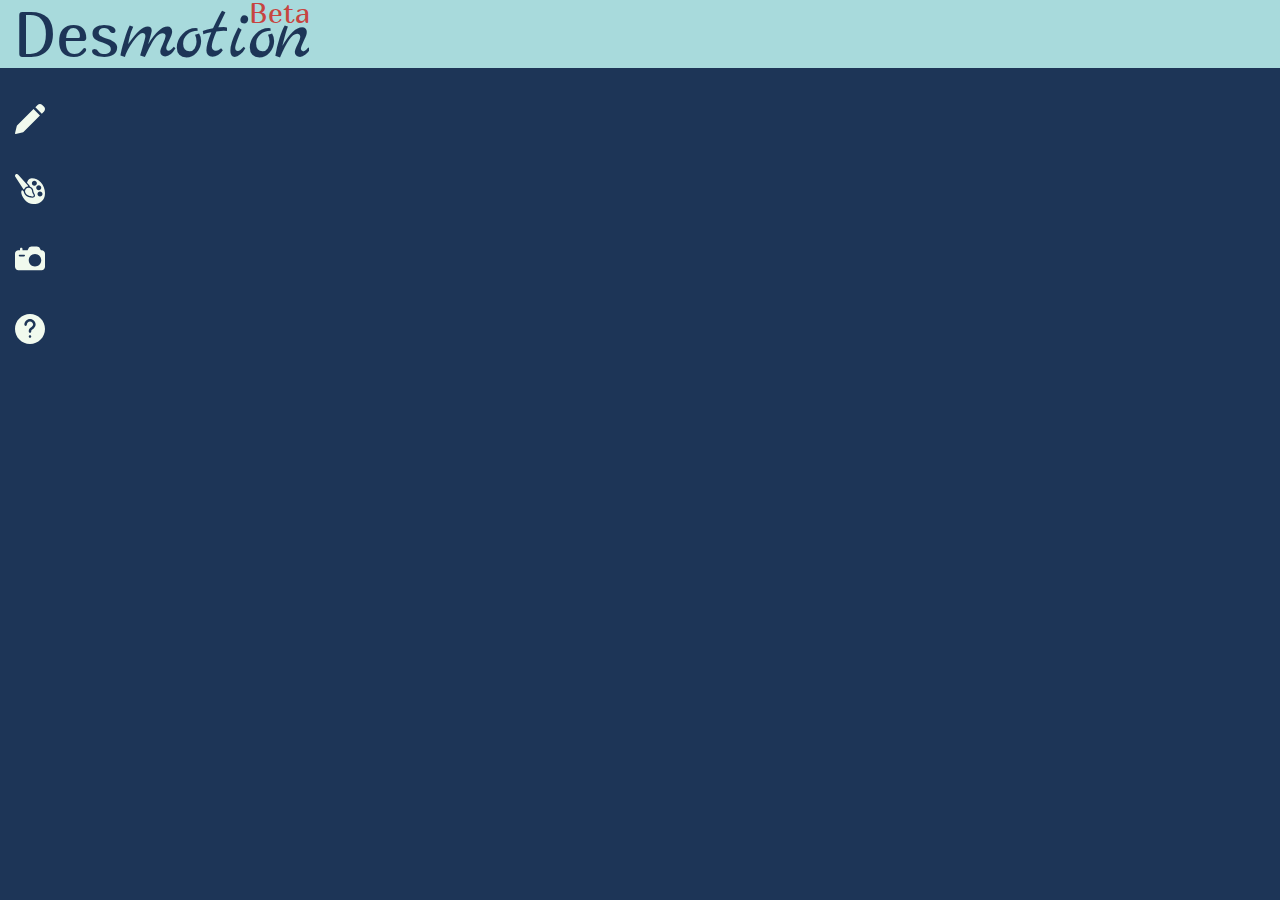
<file: index.html>
<!DOCTYPE html>
<html lang="en">
<head>
    
    <meta charset="UTF-8">
    <title>Desmotion</title>

    <link rel="icon" href="img/favicon-32.png" sizes="32x32">
    <link rel="icon" href="img/favicon-57.png" sizes="57x57">
    <link rel="icon" href="img/favicon-76.png" sizes="76x76">
    <link rel="icon" href="img/favicon-96.png" sizes="96x96">
    <link rel="icon" href="img/favicon-128.png" sizes="128x128">
    <link rel="icon" href="img/favicon-192.png" sizes="192x192">

    <link rel="stylesheet" href="styles.css">

    <!--https://www.desmos.com/api/v1.6/calculator.js?apiKey=dcb31709b452b1cf9dc26972add0fda6-->
    <script src="https://www.desmos.com/api/v1.7/calculator.js?apiKey=dcb31709b452b1cf9dc26972add0fda6"></script>
    <script src="jszip.js"></script>
    <script src="functions.js"></script>

    <div class="top-bar">
        <img
            alt="Desmotion"
            id="logo"
            src="img/desmotionLogoBeta.svg"
            ondblclick="document.getElementsByClassName('top-bar')[0].style.height = 0;
                        document.getElementsByClassName('l-page')[0].style.height = '100vh';
                        document.getElementsByClassName('l-page')[0].style.top = 0;
                        document.getElementsByClassName('toolbar')[0].style.height = '100vh';
                        document.getElementsByClassName('toolbar')[0].style.top = 0;
                        document.getElementsByClassName('l-nav')[0].style.top = 0;
                        document.getElementById('settings_container').style.height = '100vh';"
        >
    </div>

</head>
<body>
    <div class="l-site">
        <div class="toolbar">
            <div id="spacer"
            ondblclick="document.getElementsByClassName('top-bar')[0].style.height = '7.5vh';
                        document.getElementsByClassName('l-page')[0].style.height = '92.5vh';
                        document.getElementsByClassName('l-page')[0].style.top = '7.5vh';
                        document.getElementsByClassName('toolbar')[0].style.height = '92.5vh';
                        document.getElementsByClassName('toolbar')[0].style.top = '7.5vh';
                        document.getElementsByClassName('l-nav')[0].style.top = '7.5vh';
                        document.getElementById('settings_container').style.height = '92.5vh';"></div>
            <input id="edit-button" class="buttons" alt="Edit" title="Edit"
                onclick="onButtonPress('edit-button')" onmouseover="onMouseOver(this)" onmouseout="onMouseOut(this)"
                type="image" src="img/062-pencil.svg" width="30" height="30">
            <input id="color-button" class="buttons" alt="Color Settings" title="Color Settings"
                onclick="onButtonPress('color-button')" onmouseover="onMouseOver(this)" onmouseout="onMouseOut(this)"
                type="image" src="img/paint-palette.svg" width="30" height="30">
            <input id="start-record-button" class="buttons" alt="Record" title="Record"
                onclick="onButtonPress('start-record-button')" onmouseover="onMouseOver(this)" onmouseout="onMouseOut(this)"
                type="image" src="img/digital-camera.svg" width="30" height="30">
            <input id="help-button" class="buttons" alt="Help" title="Help"
                onclick="onButtonPress('help-button')" onmouseover="onMouseOver(this)" onmouseout="onMouseOut(this)"
                type="image" src="img/073-question.svg" width="30" height="30">
        </div>


        </div>

        <div class="l-page">
            <div id="calculator"></div>
            <div id="screenshot"></div>
            <div id="image"></div>
            <div id="instructions" class="text-format">
                <h1>How to animate with Desmotion:</h1>
                Using this tool, you can easily turn your functions into customized animations.  <br>
                <br>
                The following steps will walk you through the process of creating and rendering your animation to an .mp4 file.<br>
                <br>
                Note: These instructions are written for the Linux operating system.  Instructions for Windows and MacOS are coming soon! <br>
                In the mean time, the frames themselves can be downloaded on any operating system and you should be able to import <br>
                them into any animation software you like.

                <h2>Create your animation</h2>
                <ol>
                    <li><h3>Enter a function</h3>
                        <ul>
                            <li>Add one or more functions to the expression list of the calculator.</li>
                            <li><u><b>Tip:</b></u> You can paste a Desmos link into the expressions list to import a graph.</li>
                        </ul>
                    </li>
                    <li><h3>Add a slider variable</h3>
                        <ul>
                            <li>Enter at least one slider variable in the expressions list.<br><br></li>
                            <figure>
                                <img
                                    alt="Add a slider variable"
                                    title="Add a slider variable"
                                    src="img/add_slider.png"
                                    width="450px"
                                >
                                <figcaption>Add a slider variable</figcaption>
                            </figure>
                            <br>
                            <br>
                            <li>Select a slider variable to animate on the pull-down menu in the Edit tab.<br><br></li>
                            <figure>
                                <img
                                    alt="Selecting a slider variable"
                                    title="Selecting a slider variable"
                                    src="img/slider_pulldown.png"
                                    width ="450px"
                                >
                                <figcaption>Select a slider variable</figcaption>
                            </figure>
                            <br>
                            <br>
                            <li> Set the initial value and final value for the slider</li>
                            <u><b>Warning:</b></u> These are not determined by the slider in the calculator!<br><br>

                            <figure>
                                <img
                                    alt="Check initial value"
                                    title="Check initial value"
                                    src="img/initial_value.png"
                                    width ="450px"
                                >
                                <figcaption>Set initial value and final value</figcaption>
                            </figure>
                            <br>
                            You should set these to the value you want the animated variable to start and end with.
                        </ul>
                    </li><br>
                    <li><h3>Animation settings (optional)</h3>
                        <ul>
                            <li>Adjust any parameters you'd like to change on the Edit tab, such as frame rate and animation duration.</li>
                        </ul>
                    </li><br>
                    <li><h3>Customize colors (optional)</h3>
                        <ul>
                            <li>Change any colors you'd like to in the Color Settings tab. </li>
                            <li>Note: Some color changes, such as background color, will not be reflected in the calculator window. These can be previewed in the   Record tab.</li>
                        </ul>
                    </li><br>
                    <li><h3>Preview (optional)</h3>
                        <ul>
                            <li>Preview a screenshot in the Record tab.  This will display a single frame of your graph with the color settings you have chosen.</li>
                            <li><b><u>Tip:</u> </b>Don't download yet unless you just want to capture a screenshot!</li>
                        </ul>
                    </li><br>
                    <li><h3>Record</h3>
                        <ul>
                            <li>In the Record tab, click the Record button to create your animation frames. You will see a preview of the full animation.</li>
                        </ul>
                    </li>
                </ol>
                <br>
                 <h2>Render your animation</h2>
                <ol>
                    <li><h3>Download your frames</h3>
                        <ul>
                            <li>Press the 'Download' button to download the zip file of all the frames needed to make your animation.</li>
                        </ul>
                    </li><br>
                    <li><h3>Install ffmpeg (Linux)</h3>
                        <ul>
                            <li>We designed this tool to work with the animation program ffmpeg on Linux (Windows and iOS instructions coming soon!)</li>
                            <li>In the Linux terminal, enter the following command: sudo apt install ffmpeg.  Type your password to start the installation.</li>
                        </ul>
                    </li><br>
                    <li><h3>Extract files </h3>
                        <ul>
                            <li>Find the output.zip file in your Downloads folder, right click, and choose 'Extract Here'.</li>
                        </ul>
                    </li><br>
                    <li><h3>Run the animation script</h3>
                        <ul>
                            <li>Look inside the unzipped 'output' folder.  It contains image files which are your animation frames and a script file called 'Convert to mp4.sh'.<br><br></li>

                            <figure>
                                <img
                                    alt="Script file"
                                    title="Script file"
                                    src="img/script_file.png"
                                    width ="450px"
                                >
                                <figcaption>Locate the script file</figcaption>
                            </figure><br><br>
                            <li>Right click on the 'Convert to mp4.sh' file and choose Properties, then select the Permissions tab.<br><br></li>

                            <figure>
                                <img
                                    alt="Properties window"
                                    title="Properties window"
                                    src="img/properties_window.png"
                                    width ="450px"
                                >
                                <figcaption>Choose Properties, then Permissions</figcaption>
                            </figure><br><br>
                            <li>Check the box titled 'Allow executing file as program'.<br><br></li>

                            <figure>
                                <img
                                    alt="Allow executing file check box"
                                    title="Allow executing file check box"
                                    src="img/allow_execution.png"
                                    width ="450px"
                                >
                                <figcaption>Allow executing file as program</figcaption>
                            </figure><br><br>
                            <li>Right click on your unzipped 'output' folder and choose 'Open in Terminal'.</li>
                            <li>Run the script with the following command: ./Convert\ to\ mp4.sh</li>
                        </ul>
                    </li><br>
                    <li><h3>You're done!</h3>
                        <ul>
                            <li>You can find your .mp4 file in the same 'output' folder where the frames were saved.</li>
                        </ul>
                    </li>
                </ol>
            </div>

        </div>

        <div class="l-nav" id="settings_container">
            <div id="settings">
                <form id="config">
                    <label for="framerate" title="Number of frames per second of video">Framerate:</label><br>
                    <input type="number" step="any" value=30 id="framerate" name="framerate"><br>
                    <label for="duration" title="Length of video in seconds">Duration:</label><br>
                    <input type="number" step="any" value=1 id="duration" name="duration"><br><br>
                    <!--<label for="lockDuration">Lock duration:</label>
                    <input type="checkbox" checked=true id="lockDuration" name="lockDuration"><br>-->
                    <label for="initalValue" title="The starting value of the selected variable">Inital value:</label><br>
                    <input type="number" step="any" value=0 id="initalValue" name="initalValue"><br>
                    <label for="finalValue" title="The ending value of the selected variable">Final value:</label><br>
                    <input type="number" step="any" value=1 id="finalValue" name="finalValue"><br>
                    <label for="step" title="Amount the selected variable increases each frame">Step size:</label><br>
                    <input type="number" step="any" value=0.034482758620689655 id="step" name="step"><br><br>
                    <label for="numFrames" title="Total number of frame to be created">Number of frames:</label><br>
                    <output type="number" id="numFrames" name="numFrames">30</output><br><br>
                    <label for="animationVar" title="Variable to be animated">Animated variable:</label><br>
                    <select id="animationVar" name="animationVar">
                    </select><br><br>
                    <label for="xCam">X Camera Position:</label><br>
                    <input type="number" value=0 id="xCam"" name="xCam""><br>
                    <label for="yCam">Y Camera Position:</label><br>
                    <input type="number" value=0 id="yCam"" name="yCam""><br><br>
                    <label for="xPixels" title="Horizontal width of image in pixel">X Pixels:</label><br>
                    <input type="number" value=1920 id="xPixels" name="xPixels"><br>
                    <label for="yPixels" title="Vertical height of image in pixel">Y Pixels:</label><br>
                    <input type="number" value=1080 id="yPixels" name="yPixels"><br><br>
                    <label for="xMathSize" title="Horizontal width of the graphpaper to be rendered in units">X Math size:</label><br>
                    <input type="number" value=16 id="xMathSize" name="xMathSize"><br>
                    <label for="yMathSize" title="Vertical hieght of the graphpaper to be rendered in units">Y Math size:</label><br>
                    <input type="number" value=9 id="yMathSize" name="yMathSize"><br>
                    <label for="squareUnits" title="Prevents stretching the graph to fit the image">1:1 unit ratio:</label>
                    <input type="checkbox" checked id="squareUnits" name="squareUnits"><br><br>
                    <label for="gscale" title="Amount to scale the grid and text">Grid scale:</label><br>
                    <input type="number" value=1 id="gscale" name="gscale"><br>
                    
                </form>
            </div>

            <div id="color-settings">
                <form>
                    <label for="bcolor">Background color:</label><br>
                    <input type="color" value=#ffffff id="bcolor" name="bcolor" oninput="onGridColorChange()"><br>
                    <label for="bcolorupdate">Preview color:</label>
                    <input type="checkbox" id="bcolorupdate" name="bcolorupdate" oninput="onGridColorChange()"><br><br>
                    <label for="gcolor">Grid color:</label><br>
                    <input type="color" value=#000000 id="gcolor" name="gcolor"><br>
                    <p><br>Expression colors:</p>
                    <span id='expression-colors' class="color-numbers">
                        <label for="color1">1: </label>
                        <input type="color" value=#c74440 id="color1" fnId="1" name="color1">
                        <br>
                    </span>
                </form>
            </div>

            <div id="record">
                <button id="screenshot-button" class="record_controls">Preview</button><br>
                <button id="record-button" class="record_controls">Record</button><br>
                <button id="download-button" class="record_controls">Download</button><br>
                <p id="record-indicator"></p>
            </div>

            <div id="help">
                <p class="help-sidebar">Welcome to Desmotion!<br>
                    <br>
                    An animation tool for the <a href="https://www.desmos.com/calculator">Desmos graphing calculator</a>
                </p>
                <p class="help-sidebar">
                    Hosted by <a href="www.monkeyflowermath.com">Monkeyflower Math</a>
                </p>
                <p class="help-sidebar">Icons made by <br><a href="https://www.flaticon.com/authors/pixel-perfect" title="Pixel perfect">Pixel perfect</a>
                    <br>
                    from <a href="https://www.flaticon.com/" title="Flaticon">www.flaticon.com</a>
                </p>
                <p class="help-sidebar">
                    All screenshots in the tutorial were created and edited by Heather Moore
                </p>
                <p class="help-sidebar">
                    For some super cool Desmos hacks and hidden features, check out the unofficial Desmos blog <a href="https://desmosgraphunofficial.wordpress.com/">DesmosGraph</a>
                </p>
            </div>
        </div>
    </div>
</body>

    <script src="interface.js"></script>

</html>
</file>
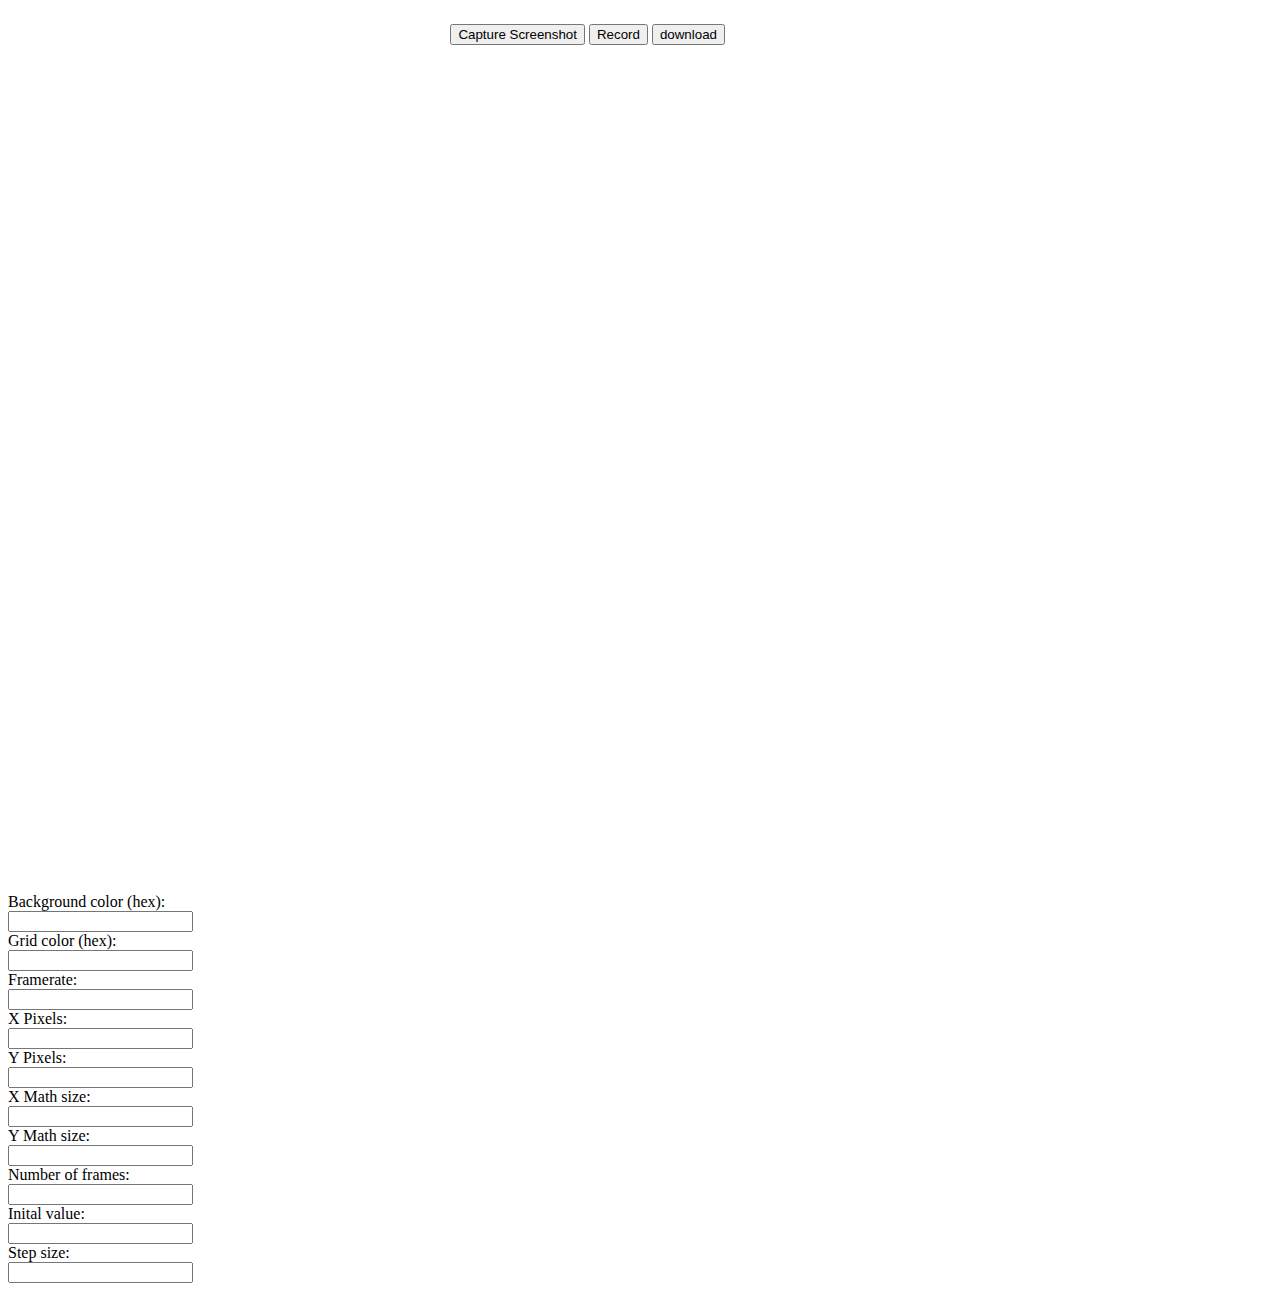
<file: desmosTest.html>
<!DOCTYPE html>
<html>
    <!--https://www.desmos.com/api/v1.6/calculator.js?apiKey=dcb31709b452b1cf9dc26972add0fda6-->
    <script src="https://www.desmos.com/api/v1.6/calculator.js?apiKey=dcb31709b452b1cf9dc26972add0fda6"></script>
    <script src="jszip.js"></script>
    <script src="functions.js"></script>
    
    <div id="screenshot" style="margin: auto; width: 30%; padding: 16px">
        <button id="screenshot-button">Capture Screenshot</button>
        <button id="record-button">Record</button>
        <button id="download-button">download</button>
        <div id="image"></div>
    </div>

    <div id="calculator" style="width: 1200px; height: 800px; margin: auto; padding: 16px"></div>

    <div>
        <form>
            <label for="bcolor">Background color (hex):</label><br>
            <input type="text" id="bcolor" name="bcolor"><br>
            <label for="gcolor">Grid color (hex):</label><br>
            <input type="text" id="gcolor" name="gcolor"><br>
            <label for="framerate">Framerate:</label><br>
            <input type="text" id="framerate" name="framerate"><br>
            <label for="xPixels">X Pixels:</label><br>
            <input type="text" id="xPixels" name="xPixels"><br>
            <label for="yPixels">Y Pixels:</label><br>
            <input type="text" id="yPixels" name="yPixels"><br>
            <label for="xMathSize">X Math size:</label><br>
            <input type="text" id="xMathSize" name="xMathSize"><br>
            <label for="yMathSize">Y Math size:</label><br>
            <input type="text" id="yMathSize" name="yMathSize"><br>
            <label for="numFrames">Number of frames:</label><br>
            <input type="text" id="numFrames" name="numFrames"><br>
            <label for="initalValue">Inital value:</label><br>
            <input type="text" id="initalValue" name="initalValue"><br>
            <label for="step">Step size:</label><br>
            <input type="text" id="step" name="step"><br>
        </form> 
    </div>

    <script src="interface.js"></script>
</html>
</file>
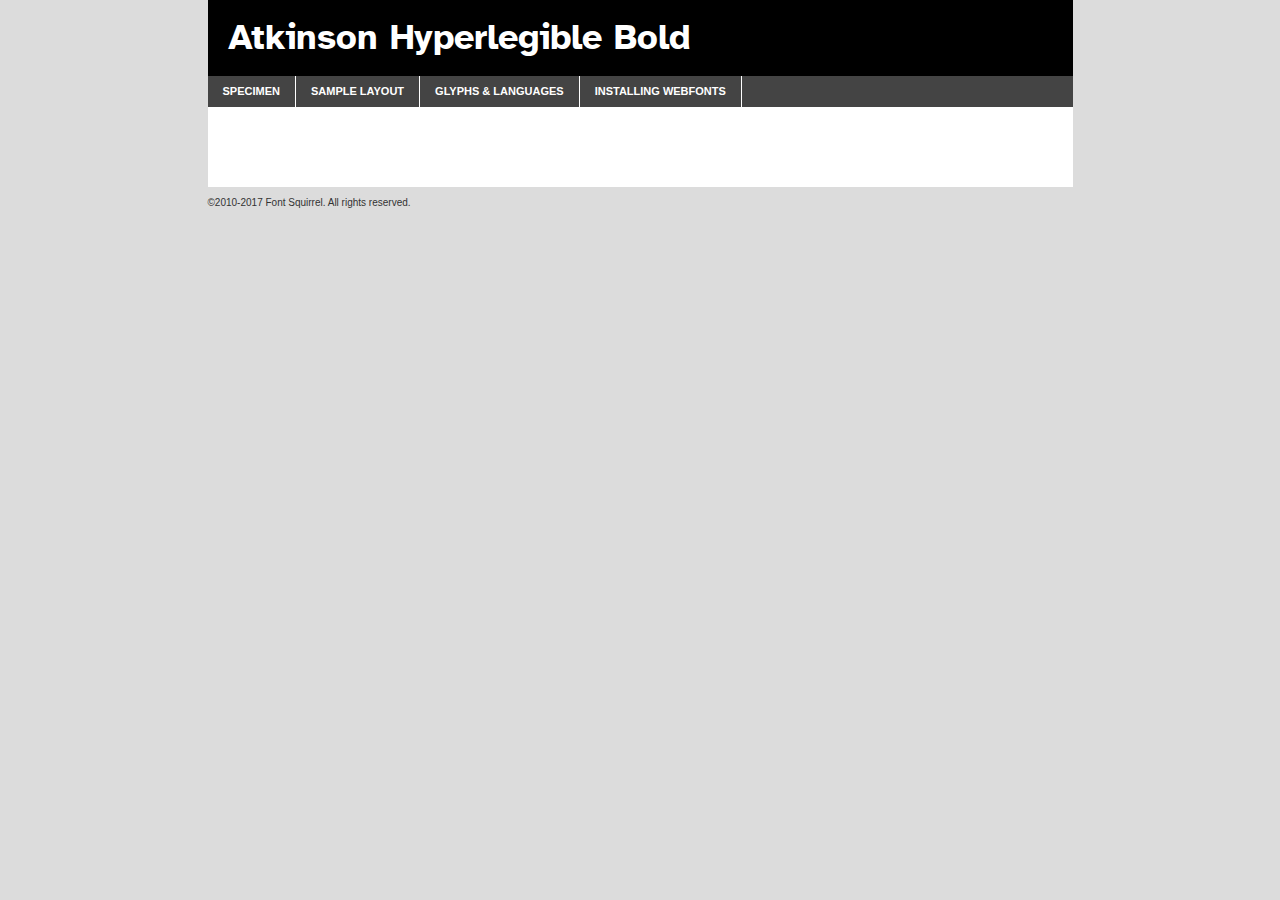
<file: font/atkinsonhyperlegible-bold-demo.html>
<!DOCTYPE html PUBLIC "-//W3C//DTD XHTML 1.0 Transitional//EN"
	"http://www.w3.org/TR/xhtml1/DTD/xhtml1-transitional.dtd">

<html xmlns="http://www.w3.org/1999/xhtml" xml:lang="en" lang="en">
<head>
	<meta http-equiv="Content-Type" content="text/html; charset=utf-8" />
	<script src="http://ajax.googleapis.com/ajax/libs/jquery/1.7.2/jquery.min.js" type="text/javascript" charset="utf-8"></script>
	<script type="text/javascript">
	(function($){$.fn.easyTabs=function(option){var param=jQuery.extend({fadeSpeed:"fast",defaultContent:1,activeClass:'active'},option);$(this).each(function(){var thisId="#"+this.id;if(param.defaultContent==''){param.defaultContent=1;}
	if(typeof param.defaultContent=="number")
	{var defaultTab=$(thisId+" .tabs li:eq("+(param.defaultContent-1)+") a").attr('href').substr(1);}else{var defaultTab=param.defaultContent;}
	$(thisId+" .tabs li a").each(function(){var tabToHide=$(this).attr('href').substr(1);$("#"+tabToHide).addClass('easytabs-tab-content');});hideAll();changeContent(defaultTab);function hideAll(){$(thisId+" .easytabs-tab-content").hide();}
	function changeContent(tabId){hideAll();$(thisId+" .tabs li").removeClass(param.activeClass);$(thisId+" .tabs li a[href=#"+tabId+"]").closest('li').addClass(param.activeClass);if(param.fadeSpeed!="none")
	{$(thisId+" #"+tabId).fadeIn(param.fadeSpeed);}else{$(thisId+" #"+tabId).show();}}
	$(thisId+" .tabs li").click(function(){var tabId=$(this).find('a').attr('href').substr(1);changeContent(tabId);return false;});});}})(jQuery);
	</script>
	<link rel="stylesheet" href="specimen_files/specimen_stylesheet.css" type="text/css" charset="utf-8" />
	<link rel="stylesheet" href="stylesheet.css" type="text/css" charset="utf-8" />

	<style type="text/css">
					body{
				font-family: 'atkinson_hyperlegiblebold';
							}
		</style>

	<title>Atkinson Hyperlegible Bold Specimen</title>
	
	
	<script type="text/javascript" charset="utf-8">
		$(document).ready(function() {
			$('#container').easyTabs({defaultContent:1});
		});
	</script>
</head>

<body>
<div id="container">
	<div id="header">
		Atkinson Hyperlegible Bold	</div>
	<ul class="tabs">
		<li><a href="#specimen">Specimen</a></li>
		<li><a href="#layout">Sample Layout</a></li>
				<li><a href="#glyphs">Glyphs &amp; Languages</a></li>
		<li><a href="#installing">Installing Webfonts</a></li>
		
	</ul>
	
	<div id="main_content">

		
			<div id="specimen">
		
				<div class="section">
					<div class="grid12 firstcol">
						<div class="huge">AaBb</div>
					</div>
				</div>
		
				<div class="section">
					<div class="glyph_range">A&#x200B;B&#x200b;C&#x200b;D&#x200b;E&#x200b;F&#x200b;G&#x200b;H&#x200b;I&#x200b;J&#x200b;K&#x200b;L&#x200b;M&#x200b;N&#x200b;O&#x200b;P&#x200b;Q&#x200b;R&#x200b;S&#x200b;T&#x200b;U&#x200b;V&#x200b;W&#x200b;X&#x200b;Y&#x200b;Z&#x200b;a&#x200b;b&#x200b;c&#x200b;d&#x200b;e&#x200b;f&#x200b;g&#x200b;h&#x200b;i&#x200b;j&#x200b;k&#x200b;l&#x200b;m&#x200b;n&#x200b;o&#x200b;p&#x200b;q&#x200b;r&#x200b;s&#x200b;t&#x200b;u&#x200b;v&#x200b;w&#x200b;x&#x200b;y&#x200b;z&#x200b;1&#x200b;2&#x200b;3&#x200b;4&#x200b;5&#x200b;6&#x200b;7&#x200b;8&#x200b;9&#x200b;0&#x200b;&amp;&#x200b;.&#x200b;,&#x200b;?&#x200b;!&#x200b;&#64;&#x200b;(&#x200b;)&#x200b;#&#x200b;$&#x200b;%&#x200b;*&#x200b;+&#x200b;-&#x200b;=&#x200b;:&#x200b;;</div>
				</div>
				<div class="section">
					<div class="grid12 firstcol">
						<table class="sample_table">
							<tr><td>10</td><td class="size10">abcdefghijklmnopqrstuvwxyzABCDEFGHIJKLMNOPQRSTUVWXYZ0123456789abcdefghijklmnopqrstuvwxyzABCDEFGHIJKLMNOPQRSTUVWXYZ0123456789abcdefghijklmnopqrstuvwxyzABCDEFGHIJKLMNOPQRSTUVWXYZ</td></tr>
							<tr><td>11</td><td class="size11">abcdefghijklmnopqrstuvwxyzABCDEFGHIJKLMNOPQRSTUVWXYZ0123456789abcdefghijklmnopqrstuvwxyzABCDEFGHIJKLMNOPQRSTUVWXYZ0123456789abcdefghijklmnopqrstuvwxyzABCDEFGHIJKLMNOPQRSTUVWXYZ</td></tr>
							<tr><td>12</td><td class="size12">abcdefghijklmnopqrstuvwxyzABCDEFGHIJKLMNOPQRSTUVWXYZ0123456789abcdefghijklmnopqrstuvwxyzABCDEFGHIJKLMNOPQRSTUVWXYZ0123456789abcdefghijklmnopqrstuvwxyzABCDEFGHIJKLMNOPQRSTUVWXYZ</td></tr>
							<tr><td>13</td><td class="size13">abcdefghijklmnopqrstuvwxyzABCDEFGHIJKLMNOPQRSTUVWXYZ0123456789abcdefghijklmnopqrstuvwxyzABCDEFGHIJKLMNOPQRSTUVWXYZ0123456789abcdefghijklmnopqrstuvwxyzABCDEFGHIJKLMNOPQRSTUVWXYZ</td></tr>
							<tr><td>14</td><td class="size14">abcdefghijklmnopqrstuvwxyzABCDEFGHIJKLMNOPQRSTUVWXYZ0123456789abcdefghijklmnopqrstuvwxyzABCDEFGHIJKLMNOPQRSTUVWXYZ0123456789abcdefghijklmnopqrstuvwxyzABCDEFGHIJKLMNOPQRSTUVWXYZ</td></tr>
							<tr><td>16</td><td class="size16">abcdefghijklmnopqrstuvwxyzABCDEFGHIJKLMNOPQRSTUVWXYZ0123456789abcdefghijklmnopqrstuvwxyzABCDEFGHIJKLMNOPQRSTUVWXYZ</td></tr>
							<tr><td>18</td><td class="size18">abcdefghijklmnopqrstuvwxyzABCDEFGHIJKLMNOPQRSTUVWXYZ0123456789abcdefghijklmnopqrstuvwxyzABCDEFGHIJKLMNOPQRSTUVWXYZ</td></tr>
							<tr><td>20</td><td class="size20">abcdefghijklmnopqrstuvwxyzABCDEFGHIJKLMNOPQRSTUVWXYZ0123456789abcdefghijklmnopqrstuvwxyzABCDEFGHIJKLMNOPQRSTUVWXYZ</td></tr>
							<tr><td>24</td><td class="size24">abcdefghijklmnopqrstuvwxyzABCDEFGHIJKLMNOPQRSTUVWXYZ0123456789abcdefghijklmnopqrstuvwxyzABCDEFGHIJKLMNOPQRSTUVWXYZ</td></tr>
							<tr><td>30</td><td class="size30">abcdefghijklmnopqrstuvwxyzABCDEFGHIJKLMNOPQRSTUVWXYZ0123456789abcdefghijklmnopqrstuvwxyzABCDEFGHIJKLMNOPQRSTUVWXYZ</td></tr>
							<tr><td>36</td><td class="size36">abcdefghijklmnopqrstuvwxyzABCDEFGHIJKLMNOPQRSTUVWXYZ0123456789abcdefghijklmnopqrstuvwxyzABCDEFGHIJKLMNOPQRSTUVWXYZ</td></tr>
							<tr><td>48</td><td class="size48">abcdefghijklmnopqrstuvwxyzABCDEFGHIJKLMNOPQRSTUVWXYZ0123456789abcdefghijklmnopqrstuvwxyzABCDEFGHIJKLMNOPQRSTUVWXYZ</td></tr>
							<tr><td>60</td><td class="size60">abcdefghijklmnopqrstuvwxyzABCDEFGHIJKLMNOPQRSTUVWXYZ0123456789abcdefghijklmnopqrstuvwxyzABCDEFGHIJKLMNOPQRSTUVWXYZ</td></tr>
							<tr><td>72</td><td class="size72">abcdefghijklmnopqrstuvwxyzABCDEFGHIJKLMNOPQRSTUVWXYZ0123456789abcdefghijklmnopqrstuvwxyzABCDEFGHIJKLMNOPQRSTUVWXYZ</td></tr>
							<tr><td>90</td><td class="size90">abcdefghijklmnopqrstuvwxyzABCDEFGHIJKLMNOPQRSTUVWXYZ0123456789abcdefghijklmnopqrstuvwxyzABCDEFGHIJKLMNOPQRSTUVWXYZ</td></tr>
						</table>
				
					</div>
			
				</div>
		
		
		
								<div class="section" id="bodycomparison">


										<div id="xheight">
				<div class="fontbody">&#x25FC;&#x25FC;&#x25FC;&#x25FC;&#x25FC;&#x25FC;&#x25FC;&#x25FC;&#x25FC;&#x25FC;&#x25FC;&#x25FC;&#x25FC;&#x25FC;&#x25FC;&#x25FC;&#x25FC;&#x25FC;&#x25FC;&#x25FC;&#x25FC;&#x25FC;&#x25FC;&#x25FC;&#x25FC;&#x25FC;&#x25FC;&#x25FC;&#x25FC;&#x25FC;&#x25FC;&#x25FC;&#x25FC;&#x25FC;&#x25FC;&#x25FC;&#x25FC;&#x25FC;&#x25FC;&#x25FC;&#x25FC;&#x25FC;&#x25FC;&#x25FC;&#x25FC;&#x25FC;&#x25FC;&#x25FC;&#x25FC;&#x25FC;&#x25FC;&#x25FC;&#x25FC;&#x25FC;&#x25FC;&#x25FC;&#x25FC;&#x25FC;&#x25FC;&#x25FC;&#x25FC;&#x25FC;&#x25FC;&#x25FC;&#x25FC;&#x25FC;&#x25FC;&#x25FC;&#x25FC;&#x25FC;&#x25FC;&#x25FC;&#x25FC;&#x25FC;&#x25FC;&#x25FC;&#x25FC;&#x25FC;&#x25FC;&#x25FC;&#x25FC;&#x25FC;&#x25FC;&#x25FC;&#x25FC;&#x25FC;&#x25FC;&#x25FC;&#x25FC;&#x25FC;&#x25FC;&#x25FC;&#x25FC;&#x25FC;&#x25FC;&#x25FC;&#x25FC;&#x25FC;&#x25FC;body</div><div class="arialbody">body</div><div class="verdanabody">body</div><div class="georgiabody">body</div></div>
										<div class="fontbody" style="z-index:1">
											body<span>Atkinson Hyperlegible Bold</span>
										</div>
										<div class="arialbody" style="z-index:1">
											body<span>Arial</span>
										</div>
										<div class="verdanabody" style="z-index:1">
											body<span>Verdana</span>
										</div>
										<div class="georgiabody" style="z-index:1">
											body<span>Georgia</span>
										</div>



								</div>
		
		
				<div class="section psample psample_row1" id="">
					
					<div class="grid2 firstcol">
						<p class="size10"><span>10.</span>Aenean lacinia bibendum nulla sed consectetur. Fusce dapibus, tellus ac cursus commodo, tortor mauris condimentum nibh, ut fermentum massa justo sit amet risus. Nullam id dolor id nibh ultricies vehicula ut id elit. Cum sociis natoque penatibus et magnis dis parturient montes, nascetur ridiculus mus. Nulla vitae elit libero, a pharetra augue.</p>
			
					</div>
					<div class="grid3">
						<p class="size11"><span>11.</span>Aenean lacinia bibendum nulla sed consectetur. Fusce dapibus, tellus ac cursus commodo, tortor mauris condimentum nibh, ut fermentum massa justo sit amet risus. Nullam id dolor id nibh ultricies vehicula ut id elit. Cum sociis natoque penatibus et magnis dis parturient montes, nascetur ridiculus mus. Nulla vitae elit libero, a pharetra augue.</p>
			
					</div>
					<div class="grid3">
						<p class="size12"><span>12.</span>Aenean lacinia bibendum nulla sed consectetur. Fusce dapibus, tellus ac cursus commodo, tortor mauris condimentum nibh, ut fermentum massa justo sit amet risus. Nullam id dolor id nibh ultricies vehicula ut id elit. Cum sociis natoque penatibus et magnis dis parturient montes, nascetur ridiculus mus. Nulla vitae elit libero, a pharetra augue.</p>
			
					</div>
					<div class="grid4">
						<p class="size13"><span>13.</span>Aenean lacinia bibendum nulla sed consectetur. Fusce dapibus, tellus ac cursus commodo, tortor mauris condimentum nibh, ut fermentum massa justo sit amet risus. Nullam id dolor id nibh ultricies vehicula ut id elit. Cum sociis natoque penatibus et magnis dis parturient montes, nascetur ridiculus mus. Nulla vitae elit libero, a pharetra augue.</p>
			
					</div>
					<div class="white_blend"></div>
					
				</div>
				<div class="section psample psample_row2" id="">
					<div class="grid3 firstcol">
						<p class="size14"><span>14.</span>Aenean lacinia bibendum nulla sed consectetur. Fusce dapibus, tellus ac cursus commodo, tortor mauris condimentum nibh, ut fermentum massa justo sit amet risus. Nullam id dolor id nibh ultricies vehicula ut id elit. Cum sociis natoque penatibus et magnis dis parturient montes, nascetur ridiculus mus. Nulla vitae elit libero, a pharetra augue.</p>
			
					</div>
					<div class="grid4">
						<p class="size16"><span>16.</span>Aenean lacinia bibendum nulla sed consectetur. Fusce dapibus, tellus ac cursus commodo, tortor mauris condimentum nibh, ut fermentum massa justo sit amet risus. Nullam id dolor id nibh ultricies vehicula ut id elit. Cum sociis natoque penatibus et magnis dis parturient montes, nascetur ridiculus mus. Nulla vitae elit libero, a pharetra augue.</p>
			
					</div>
					<div class="grid5">
						<p class="size18"><span>18.</span>Aenean lacinia bibendum nulla sed consectetur. Fusce dapibus, tellus ac cursus commodo, tortor mauris condimentum nibh, ut fermentum massa justo sit amet risus. Nullam id dolor id nibh ultricies vehicula ut id elit. Cum sociis natoque penatibus et magnis dis parturient montes, nascetur ridiculus mus. Nulla vitae elit libero, a pharetra augue.</p>
			
					</div>

					<div class="white_blend"></div>

				</div>
				
				<div class="section psample psample_row3" id="">
					<div class="grid5 firstcol">
						<p class="size20"><span>20.</span>Aenean lacinia bibendum nulla sed consectetur. Fusce dapibus, tellus ac cursus commodo, tortor mauris condimentum nibh, ut fermentum massa justo sit amet risus. Nullam id dolor id nibh ultricies vehicula ut id elit. Cum sociis natoque penatibus et magnis dis parturient montes, nascetur ridiculus mus. Nulla vitae elit libero, a pharetra augue.</p>
					</div>
					<div class="grid7">
						<p class="size24"><span>24.</span>Aenean lacinia bibendum nulla sed consectetur. Fusce dapibus, tellus ac cursus commodo, tortor mauris condimentum nibh, ut fermentum massa justo sit amet risus. Nullam id dolor id nibh ultricies vehicula ut id elit. Cum sociis natoque penatibus et magnis dis parturient montes, nascetur ridiculus mus. Nulla vitae elit libero, a pharetra augue.</p>
					</div>
					
					<div class="white_blend"></div>
					
				</div>
				
				<div class="section psample psample_row4" id="">
					<div class="grid12 firstcol">
						<p class="size30"><span>30.</span>Aenean lacinia bibendum nulla sed consectetur. Fusce dapibus, tellus ac cursus commodo, tortor mauris condimentum nibh, ut fermentum massa justo sit amet risus. Nullam id dolor id nibh ultricies vehicula ut id elit. Cum sociis natoque penatibus et magnis dis parturient montes, nascetur ridiculus mus. Nulla vitae elit libero, a pharetra augue.</p>
					</div>
					<div class="white_blend"></div>
					
				</div>
				
				
				
				<div class="section psample psample_row1 fullreverse">
					<div class="grid2 firstcol">
						<p class="size10"><span>10.</span>Aenean lacinia bibendum nulla sed consectetur. Fusce dapibus, tellus ac cursus commodo, tortor mauris condimentum nibh, ut fermentum massa justo sit amet risus. Nullam id dolor id nibh ultricies vehicula ut id elit. Cum sociis natoque penatibus et magnis dis parturient montes, nascetur ridiculus mus. Nulla vitae elit libero, a pharetra augue.</p>
			
					</div>
					<div class="grid3">
						<p class="size11"><span>11.</span>Aenean lacinia bibendum nulla sed consectetur. Fusce dapibus, tellus ac cursus commodo, tortor mauris condimentum nibh, ut fermentum massa justo sit amet risus. Nullam id dolor id nibh ultricies vehicula ut id elit. Cum sociis natoque penatibus et magnis dis parturient montes, nascetur ridiculus mus. Nulla vitae elit libero, a pharetra augue.</p>
			
					</div>
					<div class="grid3">
						<p class="size12"><span>12.</span>Aenean lacinia bibendum nulla sed consectetur. Fusce dapibus, tellus ac cursus commodo, tortor mauris condimentum nibh, ut fermentum massa justo sit amet risus. Nullam id dolor id nibh ultricies vehicula ut id elit. Cum sociis natoque penatibus et magnis dis parturient montes, nascetur ridiculus mus. Nulla vitae elit libero, a pharetra augue.</p>
			
					</div>
					<div class="grid4">
						<p class="size13"><span>13.</span>Aenean lacinia bibendum nulla sed consectetur. Fusce dapibus, tellus ac cursus commodo, tortor mauris condimentum nibh, ut fermentum massa justo sit amet risus. Nullam id dolor id nibh ultricies vehicula ut id elit. Cum sociis natoque penatibus et magnis dis parturient montes, nascetur ridiculus mus. Nulla vitae elit libero, a pharetra augue.</p>
			
					</div>
					<div class="black_blend"></div>
					
				</div>
				
				<div class="section psample psample_row2 fullreverse">
					<div class="grid3 firstcol">
						<p class="size14"><span>14.</span>Aenean lacinia bibendum nulla sed consectetur. Fusce dapibus, tellus ac cursus commodo, tortor mauris condimentum nibh, ut fermentum massa justo sit amet risus. Nullam id dolor id nibh ultricies vehicula ut id elit. Cum sociis natoque penatibus et magnis dis parturient montes, nascetur ridiculus mus. Nulla vitae elit libero, a pharetra augue.</p>
			
					</div>
					<div class="grid4">
						<p class="size16"><span>16.</span>Aenean lacinia bibendum nulla sed consectetur. Fusce dapibus, tellus ac cursus commodo, tortor mauris condimentum nibh, ut fermentum massa justo sit amet risus. Nullam id dolor id nibh ultricies vehicula ut id elit. Cum sociis natoque penatibus et magnis dis parturient montes, nascetur ridiculus mus. Nulla vitae elit libero, a pharetra augue.</p>
			
					</div>
					<div class="grid5">
						<p class="size18"><span>18.</span>Aenean lacinia bibendum nulla sed consectetur. Fusce dapibus, tellus ac cursus commodo, tortor mauris condimentum nibh, ut fermentum massa justo sit amet risus. Nullam id dolor id nibh ultricies vehicula ut id elit. Cum sociis natoque penatibus et magnis dis parturient montes, nascetur ridiculus mus. Nulla vitae elit libero, a pharetra augue.</p>
			
					</div>
					<div class="black_blend"></div>

				</div>
				
				<div class="section psample fullreverse psample_row3" id="">
					<div class="grid5 firstcol">
						<p class="size20"><span>20.</span>Aenean lacinia bibendum nulla sed consectetur. Fusce dapibus, tellus ac cursus commodo, tortor mauris condimentum nibh, ut fermentum massa justo sit amet risus. Nullam id dolor id nibh ultricies vehicula ut id elit. Cum sociis natoque penatibus et magnis dis parturient montes, nascetur ridiculus mus. Nulla vitae elit libero, a pharetra augue.</p>
					</div>
					<div class="grid7">
						<p class="size24"><span>24.</span>Aenean lacinia bibendum nulla sed consectetur. Fusce dapibus, tellus ac cursus commodo, tortor mauris condimentum nibh, ut fermentum massa justo sit amet risus. Nullam id dolor id nibh ultricies vehicula ut id elit. Cum sociis natoque penatibus et magnis dis parturient montes, nascetur ridiculus mus. Nulla vitae elit libero, a pharetra augue.</p>
					</div>
					
					<div class="black_blend"></div>
					
				</div>
				
				<div class="section psample fullreverse psample_row4" id="" style="border-bottom: 20px #000 solid;">
					<div class="grid12 firstcol">
						<p class="size30"><span>30.</span>Aenean lacinia bibendum nulla sed consectetur. Fusce dapibus, tellus ac cursus commodo, tortor mauris condimentum nibh, ut fermentum massa justo sit amet risus. Nullam id dolor id nibh ultricies vehicula ut id elit. Cum sociis natoque penatibus et magnis dis parturient montes, nascetur ridiculus mus. Nulla vitae elit libero, a pharetra augue.</p>
					</div>
					<div class="black_blend"></div>
					
				</div>
				
				
				
				
			</div>
			
			<div id="layout">
				
				<div class="section">
					
					<div class="grid12 firstcol">
						<h1>Lorem Ipsum Dolor</h1>
						<h2>Etiam porta sem malesuada magna mollis euismod</h2>
						
						<p class="byline">By <a href="#link">Aenean Lacinia</a></p>
					</div>
				</div>
				<div class="section">
					<div class="grid8 firstcol">
						<p class="large">Donec sed odio dui. Morbi leo risus, porta ac consectetur ac, vestibulum at eros. Fusce dapibus, tellus ac cursus commodo, tortor mauris condimentum nibh, ut fermentum massa justo sit amet risus. </p>

						
						<h3>Pellentesque ornare sem</h3>

						<p>Maecenas sed diam eget risus varius blandit sit amet non magna. Maecenas faucibus mollis interdum. Donec ullamcorper nulla non metus auctor fringilla. Nullam id dolor id nibh ultricies vehicula ut id elit. Nullam id dolor id nibh ultricies vehicula ut id elit. </p>

						<p>Aenean eu leo quam. Pellentesque ornare sem lacinia quam venenatis vestibulum. Lorem ipsum dolor sit amet, consectetur adipiscing elit. Cum sociis natoque penatibus et magnis dis parturient montes, nascetur ridiculus mus. </p>

						<p>Nulla vitae elit libero, a pharetra augue. Praesent commodo cursus magna, vel scelerisque nisl consectetur et. Aenean lacinia bibendum nulla sed consectetur. </p>

						<p>Nullam quis risus eget urna mollis ornare vel eu leo. Nullam quis risus eget urna mollis ornare vel eu leo. Maecenas sed diam eget risus varius blandit sit amet non magna. Donec ullamcorper nulla non metus auctor fringilla. </p>

						<h3>Cras mattis consectetur</h3>

						<p>Aenean eu leo quam. Pellentesque ornare sem lacinia quam venenatis vestibulum. Aenean lacinia bibendum nulla sed consectetur. Integer posuere erat a ante venenatis dapibus posuere velit aliquet. Cras mattis consectetur purus sit amet fermentum. </p>

						<p>Nullam id dolor id nibh ultricies vehicula ut id elit. Nullam quis risus eget urna mollis ornare vel eu leo. Cras mattis consectetur purus sit amet fermentum.</p>
					</div>
					
					<div class="grid4 sidebar">
						
						<div class="box reverse">
							<p class="last">Nullam quis risus eget urna mollis ornare vel eu leo. Donec ullamcorper nulla non metus auctor fringilla. Cras mattis consectetur purus sit amet fermentum. Sed posuere consectetur est at lobortis. Lorem ipsum dolor sit amet, consectetur adipiscing elit. </p>
						</div>
						
						<p class="caption">Maecenas sed diam eget risus varius.</p>

						<p>Vestibulum id ligula porta felis euismod semper. Integer posuere erat a ante venenatis dapibus posuere velit aliquet. Vestibulum id ligula porta felis euismod semper. Sed posuere consectetur est at lobortis. Maecenas sed diam eget risus varius blandit sit amet non magna. Fusce dapibus, tellus ac cursus commodo, tortor mauris condimentum nibh, ut fermentum massa justo sit amet risus. </p>

					

						<p>Duis mollis, est non commodo luctus, nisi erat porttitor ligula, eget lacinia odio sem nec elit. Aenean lacinia bibendum nulla sed consectetur. Vivamus sagittis lacus vel augue laoreet rutrum faucibus dolor auctor. Aenean lacinia bibendum nulla sed consectetur. Nullam quis risus eget urna mollis ornare vel eu leo. </p>

						<p>Praesent commodo cursus magna, vel scelerisque nisl consectetur et. Donec ullamcorper nulla non metus auctor fringilla. Maecenas faucibus mollis interdum. Fusce dapibus, tellus ac cursus commodo, tortor mauris condimentum nibh, ut fermentum massa justo sit amet risus. </p>

					</div>
				</div>
				
			</div>


			



		<div id="glyphs">
			<div class="section">
				<div class="grid12 firstcol">
			
				<h1>Language Support</h1>
				<p>The subset of Atkinson Hyperlegible Bold in this kit supports the following languages:<br />
			
					Albanian, Basque, Breton, Chamorro, Danish, Dutch, English, Faroese, Finnish, French, Frisian, Galician, German, Icelandic, Italian, Malagasy, Norwegian, Portuguese, Spanish, Alsatian, Aragonese, Arapaho, Arrernte, Asturian, Aymara, Bislama, Cebuano, Corsican, Fijian, French_creole, Genoese, Gilbertese, Greenlandic, Haitian_creole, Hiligaynon, Hmong, Hopi, Ibanag, Iloko_ilokano, Indonesian, Interglossa_glosa, Interlingua, Irish_gaelic, Jerriais, Lojban, Lombard, Luxembourgeois, Manx, Mohawk, Norfolk_pitcairnese, Occitan, Oromo, Pangasinan, Papiamento, Piedmontese, Potawatomi, Rhaeto-romance, Romansh, Rotokas, Sami_lule, Samoan, Sardinian, Scots_gaelic, Seychelles_creole, Shona, Sicilian, Somali, Southern_ndebele, Swahili, Swati_swazi, Tagalog_filipino_pilipino, Tetum, Tok_pisin, Uyghur_latinized, Volapuk, Walloon, Warlpiri, Xhosa, Yapese, Zulu, Latinbasic, Ubasic, Demo				</p>
				<h1>Glyph Chart</h1>
				<p>The subset of Atkinson Hyperlegible Bold in this kit includes all the glyphs listed below. Unicode entities are included above each glyph to help you insert individual characters into your layout.</p>
				<div id="glyph_chart">
			
																				 <div><p>&amp;#13;</p>&#13;</div>
																				 <div><p>&amp;#32;</p>&#32;</div>
																				 <div><p>&amp;#33;</p>&#33;</div>
																				 <div><p>&amp;#34;</p>&#34;</div>
																				 <div><p>&amp;#35;</p>&#35;</div>
																				 <div><p>&amp;#36;</p>&#36;</div>
																				 <div><p>&amp;#37;</p>&#37;</div>
																				 <div><p>&amp;#38;</p>&#38;</div>
																				 <div><p>&amp;#39;</p>&#39;</div>
																				 <div><p>&amp;#40;</p>&#40;</div>
																				 <div><p>&amp;#41;</p>&#41;</div>
																				 <div><p>&amp;#42;</p>&#42;</div>
																				 <div><p>&amp;#43;</p>&#43;</div>
																				 <div><p>&amp;#44;</p>&#44;</div>
																				 <div><p>&amp;#45;</p>&#45;</div>
																				 <div><p>&amp;#46;</p>&#46;</div>
																				 <div><p>&amp;#47;</p>&#47;</div>
																				 <div><p>&amp;#48;</p>&#48;</div>
																				 <div><p>&amp;#49;</p>&#49;</div>
																				 <div><p>&amp;#50;</p>&#50;</div>
																				 <div><p>&amp;#51;</p>&#51;</div>
																				 <div><p>&amp;#52;</p>&#52;</div>
																				 <div><p>&amp;#53;</p>&#53;</div>
																				 <div><p>&amp;#54;</p>&#54;</div>
																				 <div><p>&amp;#55;</p>&#55;</div>
																				 <div><p>&amp;#56;</p>&#56;</div>
																				 <div><p>&amp;#57;</p>&#57;</div>
																				 <div><p>&amp;#58;</p>&#58;</div>
																				 <div><p>&amp;#59;</p>&#59;</div>
																				 <div><p>&amp;#60;</p>&#60;</div>
																				 <div><p>&amp;#61;</p>&#61;</div>
																				 <div><p>&amp;#62;</p>&#62;</div>
																				 <div><p>&amp;#63;</p>&#63;</div>
																				 <div><p>&amp;#64;</p>&#64;</div>
																				 <div><p>&amp;#65;</p>&#65;</div>
																				 <div><p>&amp;#66;</p>&#66;</div>
																				 <div><p>&amp;#67;</p>&#67;</div>
																				 <div><p>&amp;#68;</p>&#68;</div>
																				 <div><p>&amp;#69;</p>&#69;</div>
																				 <div><p>&amp;#70;</p>&#70;</div>
																				 <div><p>&amp;#71;</p>&#71;</div>
																				 <div><p>&amp;#72;</p>&#72;</div>
																				 <div><p>&amp;#73;</p>&#73;</div>
																				 <div><p>&amp;#74;</p>&#74;</div>
																				 <div><p>&amp;#75;</p>&#75;</div>
																				 <div><p>&amp;#76;</p>&#76;</div>
																				 <div><p>&amp;#77;</p>&#77;</div>
																				 <div><p>&amp;#78;</p>&#78;</div>
																				 <div><p>&amp;#79;</p>&#79;</div>
																				 <div><p>&amp;#80;</p>&#80;</div>
																				 <div><p>&amp;#81;</p>&#81;</div>
																				 <div><p>&amp;#82;</p>&#82;</div>
																				 <div><p>&amp;#83;</p>&#83;</div>
																				 <div><p>&amp;#84;</p>&#84;</div>
																				 <div><p>&amp;#85;</p>&#85;</div>
																				 <div><p>&amp;#86;</p>&#86;</div>
																				 <div><p>&amp;#87;</p>&#87;</div>
																				 <div><p>&amp;#88;</p>&#88;</div>
																				 <div><p>&amp;#89;</p>&#89;</div>
																				 <div><p>&amp;#90;</p>&#90;</div>
																				 <div><p>&amp;#91;</p>&#91;</div>
																				 <div><p>&amp;#92;</p>&#92;</div>
																				 <div><p>&amp;#93;</p>&#93;</div>
																				 <div><p>&amp;#94;</p>&#94;</div>
																				 <div><p>&amp;#95;</p>&#95;</div>
																				 <div><p>&amp;#96;</p>&#96;</div>
																				 <div><p>&amp;#97;</p>&#97;</div>
																				 <div><p>&amp;#98;</p>&#98;</div>
																				 <div><p>&amp;#99;</p>&#99;</div>
																				 <div><p>&amp;#100;</p>&#100;</div>
																				 <div><p>&amp;#101;</p>&#101;</div>
																				 <div><p>&amp;#102;</p>&#102;</div>
																				 <div><p>&amp;#103;</p>&#103;</div>
																				 <div><p>&amp;#104;</p>&#104;</div>
																				 <div><p>&amp;#105;</p>&#105;</div>
																				 <div><p>&amp;#106;</p>&#106;</div>
																				 <div><p>&amp;#107;</p>&#107;</div>
																				 <div><p>&amp;#108;</p>&#108;</div>
																				 <div><p>&amp;#109;</p>&#109;</div>
																				 <div><p>&amp;#110;</p>&#110;</div>
																				 <div><p>&amp;#111;</p>&#111;</div>
																				 <div><p>&amp;#112;</p>&#112;</div>
																				 <div><p>&amp;#113;</p>&#113;</div>
																				 <div><p>&amp;#114;</p>&#114;</div>
																				 <div><p>&amp;#115;</p>&#115;</div>
																				 <div><p>&amp;#116;</p>&#116;</div>
																				 <div><p>&amp;#117;</p>&#117;</div>
																				 <div><p>&amp;#118;</p>&#118;</div>
																				 <div><p>&amp;#119;</p>&#119;</div>
																				 <div><p>&amp;#120;</p>&#120;</div>
																				 <div><p>&amp;#121;</p>&#121;</div>
																				 <div><p>&amp;#122;</p>&#122;</div>
																				 <div><p>&amp;#123;</p>&#123;</div>
																				 <div><p>&amp;#124;</p>&#124;</div>
																				 <div><p>&amp;#125;</p>&#125;</div>
																				 <div><p>&amp;#126;</p>&#126;</div>
																				 <div><p>&amp;#160;</p>&#160;</div>
																				 <div><p>&amp;#161;</p>&#161;</div>
																				 <div><p>&amp;#162;</p>&#162;</div>
																				 <div><p>&amp;#163;</p>&#163;</div>
																				 <div><p>&amp;#164;</p>&#164;</div>
																				 <div><p>&amp;#165;</p>&#165;</div>
																				 <div><p>&amp;#166;</p>&#166;</div>
																				 <div><p>&amp;#167;</p>&#167;</div>
																				 <div><p>&amp;#168;</p>&#168;</div>
																				 <div><p>&amp;#169;</p>&#169;</div>
																				 <div><p>&amp;#170;</p>&#170;</div>
																				 <div><p>&amp;#171;</p>&#171;</div>
																				 <div><p>&amp;#172;</p>&#172;</div>
																				 <div><p>&amp;#173;</p>&#173;</div>
																				 <div><p>&amp;#174;</p>&#174;</div>
																				 <div><p>&amp;#175;</p>&#175;</div>
																				 <div><p>&amp;#176;</p>&#176;</div>
																				 <div><p>&amp;#177;</p>&#177;</div>
																				 <div><p>&amp;#178;</p>&#178;</div>
																				 <div><p>&amp;#179;</p>&#179;</div>
																				 <div><p>&amp;#180;</p>&#180;</div>
																				 <div><p>&amp;#181;</p>&#181;</div>
																				 <div><p>&amp;#182;</p>&#182;</div>
																				 <div><p>&amp;#183;</p>&#183;</div>
																				 <div><p>&amp;#184;</p>&#184;</div>
																				 <div><p>&amp;#185;</p>&#185;</div>
																				 <div><p>&amp;#186;</p>&#186;</div>
																				 <div><p>&amp;#187;</p>&#187;</div>
																				 <div><p>&amp;#188;</p>&#188;</div>
																				 <div><p>&amp;#189;</p>&#189;</div>
																				 <div><p>&amp;#190;</p>&#190;</div>
																				 <div><p>&amp;#191;</p>&#191;</div>
																				 <div><p>&amp;#192;</p>&#192;</div>
																				 <div><p>&amp;#193;</p>&#193;</div>
																				 <div><p>&amp;#194;</p>&#194;</div>
																				 <div><p>&amp;#195;</p>&#195;</div>
																				 <div><p>&amp;#196;</p>&#196;</div>
																				 <div><p>&amp;#197;</p>&#197;</div>
																				 <div><p>&amp;#198;</p>&#198;</div>
																				 <div><p>&amp;#199;</p>&#199;</div>
																				 <div><p>&amp;#200;</p>&#200;</div>
																				 <div><p>&amp;#201;</p>&#201;</div>
																				 <div><p>&amp;#202;</p>&#202;</div>
																				 <div><p>&amp;#203;</p>&#203;</div>
																				 <div><p>&amp;#204;</p>&#204;</div>
																				 <div><p>&amp;#205;</p>&#205;</div>
																				 <div><p>&amp;#206;</p>&#206;</div>
																				 <div><p>&amp;#207;</p>&#207;</div>
																				 <div><p>&amp;#208;</p>&#208;</div>
																				 <div><p>&amp;#209;</p>&#209;</div>
																				 <div><p>&amp;#210;</p>&#210;</div>
																				 <div><p>&amp;#211;</p>&#211;</div>
																				 <div><p>&amp;#212;</p>&#212;</div>
																				 <div><p>&amp;#213;</p>&#213;</div>
																				 <div><p>&amp;#214;</p>&#214;</div>
																				 <div><p>&amp;#215;</p>&#215;</div>
																				 <div><p>&amp;#216;</p>&#216;</div>
																				 <div><p>&amp;#217;</p>&#217;</div>
																				 <div><p>&amp;#218;</p>&#218;</div>
																				 <div><p>&amp;#219;</p>&#219;</div>
																				 <div><p>&amp;#220;</p>&#220;</div>
																				 <div><p>&amp;#221;</p>&#221;</div>
																				 <div><p>&amp;#222;</p>&#222;</div>
																				 <div><p>&amp;#223;</p>&#223;</div>
																				 <div><p>&amp;#224;</p>&#224;</div>
																				 <div><p>&amp;#225;</p>&#225;</div>
																				 <div><p>&amp;#226;</p>&#226;</div>
																				 <div><p>&amp;#227;</p>&#227;</div>
																				 <div><p>&amp;#228;</p>&#228;</div>
																				 <div><p>&amp;#229;</p>&#229;</div>
																				 <div><p>&amp;#230;</p>&#230;</div>
																				 <div><p>&amp;#231;</p>&#231;</div>
																				 <div><p>&amp;#232;</p>&#232;</div>
																				 <div><p>&amp;#233;</p>&#233;</div>
																				 <div><p>&amp;#234;</p>&#234;</div>
																				 <div><p>&amp;#235;</p>&#235;</div>
																				 <div><p>&amp;#236;</p>&#236;</div>
																				 <div><p>&amp;#237;</p>&#237;</div>
																				 <div><p>&amp;#238;</p>&#238;</div>
																				 <div><p>&amp;#239;</p>&#239;</div>
																				 <div><p>&amp;#240;</p>&#240;</div>
																				 <div><p>&amp;#241;</p>&#241;</div>
																				 <div><p>&amp;#242;</p>&#242;</div>
																				 <div><p>&amp;#243;</p>&#243;</div>
																				 <div><p>&amp;#244;</p>&#244;</div>
																				 <div><p>&amp;#245;</p>&#245;</div>
																				 <div><p>&amp;#246;</p>&#246;</div>
																				 <div><p>&amp;#247;</p>&#247;</div>
																				 <div><p>&amp;#248;</p>&#248;</div>
																				 <div><p>&amp;#249;</p>&#249;</div>
																				 <div><p>&amp;#250;</p>&#250;</div>
																				 <div><p>&amp;#251;</p>&#251;</div>
																				 <div><p>&amp;#252;</p>&#252;</div>
																				 <div><p>&amp;#253;</p>&#253;</div>
																				 <div><p>&amp;#254;</p>&#254;</div>
																				 <div><p>&amp;#255;</p>&#255;</div>
																				 <div><p>&amp;#338;</p>&#338;</div>
																				 <div><p>&amp;#339;</p>&#339;</div>
																				 <div><p>&amp;#376;</p>&#376;</div>
																				 <div><p>&amp;#710;</p>&#710;</div>
																				 <div><p>&amp;#732;</p>&#732;</div>
																				 <div><p>&amp;#8192;</p>&#8192;</div>
																				 <div><p>&amp;#8193;</p>&#8193;</div>
																				 <div><p>&amp;#8194;</p>&#8194;</div>
																				 <div><p>&amp;#8195;</p>&#8195;</div>
																				 <div><p>&amp;#8196;</p>&#8196;</div>
																				 <div><p>&amp;#8197;</p>&#8197;</div>
																				 <div><p>&amp;#8198;</p>&#8198;</div>
																				 <div><p>&amp;#8199;</p>&#8199;</div>
																				 <div><p>&amp;#8200;</p>&#8200;</div>
																				 <div><p>&amp;#8201;</p>&#8201;</div>
																				 <div><p>&amp;#8202;</p>&#8202;</div>
																				 <div><p>&amp;#8208;</p>&#8208;</div>
																				 <div><p>&amp;#8209;</p>&#8209;</div>
																				 <div><p>&amp;#8210;</p>&#8210;</div>
																				 <div><p>&amp;#8211;</p>&#8211;</div>
																				 <div><p>&amp;#8212;</p>&#8212;</div>
																				 <div><p>&amp;#8216;</p>&#8216;</div>
																				 <div><p>&amp;#8217;</p>&#8217;</div>
																				 <div><p>&amp;#8218;</p>&#8218;</div>
																				 <div><p>&amp;#8220;</p>&#8220;</div>
																				 <div><p>&amp;#8221;</p>&#8221;</div>
																				 <div><p>&amp;#8222;</p>&#8222;</div>
																				 <div><p>&amp;#8226;</p>&#8226;</div>
																				 <div><p>&amp;#8230;</p>&#8230;</div>
																				 <div><p>&amp;#8239;</p>&#8239;</div>
																				 <div><p>&amp;#8249;</p>&#8249;</div>
																				 <div><p>&amp;#8250;</p>&#8250;</div>
																				 <div><p>&amp;#8287;</p>&#8287;</div>
																				 <div><p>&amp;#8364;</p>&#8364;</div>
																				 <div><p>&amp;#8482;</p>&#8482;</div>
																				 <div><p>&amp;#9724;</p>&#9724;</div>
																																																</div>	
				</div>
		
		
			</div>
		</div>
		
		
		<div id="specs">
			
		</div>
	
		<div id="installing">
			<div class="section">
				<div class="grid7 firstcol">
					<h1>Installing Webfonts</h1>
					
					<p>Webfonts are supported by all major browser platforms but not all in the same way. There are currently four different font formats that must be included in order to target all browsers. This includes TTF, WOFF, EOT and SVG.</p>
					
					<h2>1. Upload your webfonts</h2>
					<p>You must upload your webfont kit to your website. They should be in or near the same directory as your CSS files.</p>
					
					<h2>2. Include the webfont stylesheet</h2>
					<p>A special CSS @font-face declaration helps the various browsers select the appropriate font it needs without causing you a bunch of headaches. Learn more about this syntax by reading the <a href="https://www.fontspring.com/blog/further-hardening-of-the-bulletproof-syntax">Fontspring blog post</a> about it. The code for it is as follows:</p>


<code>
@font-face{ 
	font-family: 'MyWebFont';
	src: url('WebFont.eot');
	src: url('WebFont.eot?#iefix') format('embedded-opentype'),
	     url('WebFont.woff') format('woff'),
	     url('WebFont.ttf') format('truetype'),
	     url('WebFont.svg#webfont') format('svg');
}
</code>

	<p>We've already gone ahead and generated the code for you. All you have to do is link to the stylesheet in your HTML, like this:</p>
	<code>&lt;link rel=&quot;stylesheet&quot; href=&quot;stylesheet.css&quot; type=&quot;text/css&quot; charset=&quot;utf-8&quot; /&gt;</code>

					<h2>3. Modify your own stylesheet</h2>
					<p>To take advantage of your new fonts, you must tell your stylesheet to use them. Look at the original @font-face declaration above and find the property called "font-family." The name linked there will be what you use to reference the font. Prepend that webfont name to the font stack in the "font-family" property, inside the selector you want to change. For example:</p>
<code>p { font-family: 'WebFont', Arial, sans-serif; }</code>

<h2>4. Test</h2>
<p>Getting webfonts to work cross-browser <em>can</em> be tricky. Use the information in the sidebar to help you if you find that fonts aren't loading in a particular browser.</p>
				</div>
				
				<div class="grid5 sidebar">
					<div class="box">
						<h2>Troubleshooting<br />Font-Face Problems</h2>
						<p>Having trouble getting your webfonts to load in your new website? Here are some tips to sort out what might be the problem.</p>

						<h3>Fonts not showing in any browser</h3>

						<p>This sounds like you need to work on the plumbing. You either did not upload the fonts to the correct directory, or you did not link the fonts properly in the CSS. If you've confirmed that all this is correct and you still have a problem, take a look at your .htaccess file and see if requests are getting intercepted.</p>

						<h3>Fonts not loading in iPhone or iPad</h3>

						<p>The most common problem here is that you are serving the fonts from an IIS server. IIS refuses to serve files that have unknown MIME types. If that is the case, you must set the MIME type for SVG to "image/svg+xml" in the server settings. Follow these instructions from Microsoft if you need help.</p>

						<h3>Fonts not loading in Firefox</h3>

						<p>The primary reason for this failure? You are still using a version Firefox older than 3.5. So upgrade already! If that isn't it, then you are very likely serving fonts from a different domain. Firefox requires that all font assets be served from the same domain. Lastly it is possible that you need to add WOFF to your list of MIME types (if you are serving via IIS.)</p>

						<h3>Fonts not loading in IE</h3>

						<p>Are you looking at Internet Explorer on an actual Windows machine or are you cheating by using a service like Adobe BrowserLab? Many of these screenshot services do not render @font-face for IE. Best to test it on a real machine.</p>

						<h3>Fonts not loading in IE9</h3>

						<p>IE9, like Firefox, requires that fonts be served from the same domain as the website. Make sure that is the case.</p>
					</div>
				</div>
			</div>
			
		</div>
	
	</div>
	<div id="footer">
		<p>&copy;2010-2017 Font Squirrel. All rights reserved.</p>
	</div>
</div>
</body>
</html>
</file>
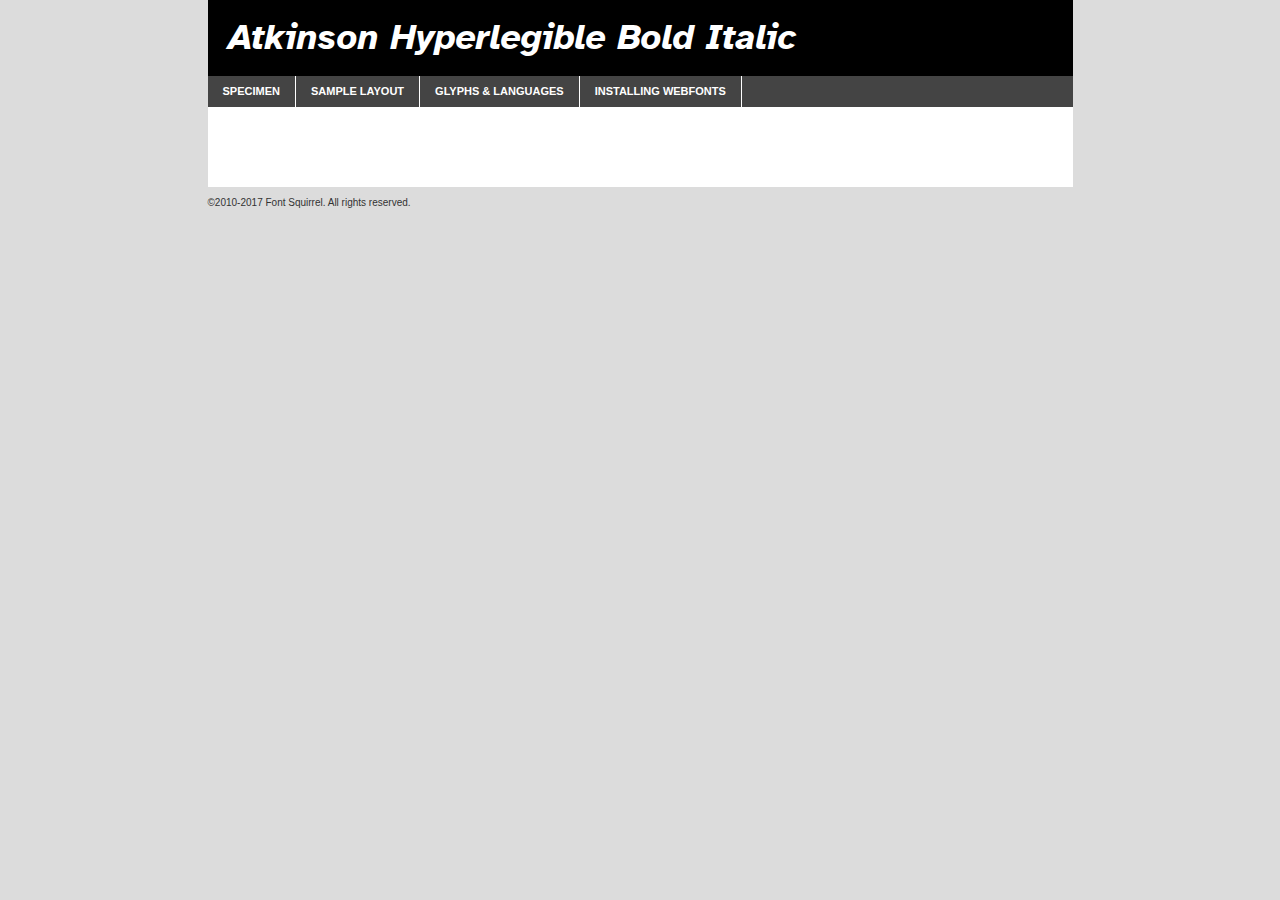
<file: font/atkinsonhyperlegible-bolditalic-demo.html>
<!DOCTYPE html PUBLIC "-//W3C//DTD XHTML 1.0 Transitional//EN"
	"http://www.w3.org/TR/xhtml1/DTD/xhtml1-transitional.dtd">

<html xmlns="http://www.w3.org/1999/xhtml" xml:lang="en" lang="en">
<head>
	<meta http-equiv="Content-Type" content="text/html; charset=utf-8" />
	<script src="http://ajax.googleapis.com/ajax/libs/jquery/1.7.2/jquery.min.js" type="text/javascript" charset="utf-8"></script>
	<script type="text/javascript">
	(function($){$.fn.easyTabs=function(option){var param=jQuery.extend({fadeSpeed:"fast",defaultContent:1,activeClass:'active'},option);$(this).each(function(){var thisId="#"+this.id;if(param.defaultContent==''){param.defaultContent=1;}
	if(typeof param.defaultContent=="number")
	{var defaultTab=$(thisId+" .tabs li:eq("+(param.defaultContent-1)+") a").attr('href').substr(1);}else{var defaultTab=param.defaultContent;}
	$(thisId+" .tabs li a").each(function(){var tabToHide=$(this).attr('href').substr(1);$("#"+tabToHide).addClass('easytabs-tab-content');});hideAll();changeContent(defaultTab);function hideAll(){$(thisId+" .easytabs-tab-content").hide();}
	function changeContent(tabId){hideAll();$(thisId+" .tabs li").removeClass(param.activeClass);$(thisId+" .tabs li a[href=#"+tabId+"]").closest('li').addClass(param.activeClass);if(param.fadeSpeed!="none")
	{$(thisId+" #"+tabId).fadeIn(param.fadeSpeed);}else{$(thisId+" #"+tabId).show();}}
	$(thisId+" .tabs li").click(function(){var tabId=$(this).find('a').attr('href').substr(1);changeContent(tabId);return false;});});}})(jQuery);
	</script>
	<link rel="stylesheet" href="specimen_files/specimen_stylesheet.css" type="text/css" charset="utf-8" />
	<link rel="stylesheet" href="stylesheet.css" type="text/css" charset="utf-8" />

	<style type="text/css">
					body{
				font-family: 'atkinson_hyperlegibleBdIt';
							}
		</style>

	<title>Atkinson Hyperlegible Bold Italic Specimen</title>
	
	
	<script type="text/javascript" charset="utf-8">
		$(document).ready(function() {
			$('#container').easyTabs({defaultContent:1});
		});
	</script>
</head>

<body>
<div id="container">
	<div id="header">
		Atkinson Hyperlegible Bold Italic	</div>
	<ul class="tabs">
		<li><a href="#specimen">Specimen</a></li>
		<li><a href="#layout">Sample Layout</a></li>
				<li><a href="#glyphs">Glyphs &amp; Languages</a></li>
		<li><a href="#installing">Installing Webfonts</a></li>
		
	</ul>
	
	<div id="main_content">

		
			<div id="specimen">
		
				<div class="section">
					<div class="grid12 firstcol">
						<div class="huge">AaBb</div>
					</div>
				</div>
		
				<div class="section">
					<div class="glyph_range">A&#x200B;B&#x200b;C&#x200b;D&#x200b;E&#x200b;F&#x200b;G&#x200b;H&#x200b;I&#x200b;J&#x200b;K&#x200b;L&#x200b;M&#x200b;N&#x200b;O&#x200b;P&#x200b;Q&#x200b;R&#x200b;S&#x200b;T&#x200b;U&#x200b;V&#x200b;W&#x200b;X&#x200b;Y&#x200b;Z&#x200b;a&#x200b;b&#x200b;c&#x200b;d&#x200b;e&#x200b;f&#x200b;g&#x200b;h&#x200b;i&#x200b;j&#x200b;k&#x200b;l&#x200b;m&#x200b;n&#x200b;o&#x200b;p&#x200b;q&#x200b;r&#x200b;s&#x200b;t&#x200b;u&#x200b;v&#x200b;w&#x200b;x&#x200b;y&#x200b;z&#x200b;1&#x200b;2&#x200b;3&#x200b;4&#x200b;5&#x200b;6&#x200b;7&#x200b;8&#x200b;9&#x200b;0&#x200b;&amp;&#x200b;.&#x200b;,&#x200b;?&#x200b;!&#x200b;&#64;&#x200b;(&#x200b;)&#x200b;#&#x200b;$&#x200b;%&#x200b;*&#x200b;+&#x200b;-&#x200b;=&#x200b;:&#x200b;;</div>
				</div>
				<div class="section">
					<div class="grid12 firstcol">
						<table class="sample_table">
							<tr><td>10</td><td class="size10">abcdefghijklmnopqrstuvwxyzABCDEFGHIJKLMNOPQRSTUVWXYZ0123456789abcdefghijklmnopqrstuvwxyzABCDEFGHIJKLMNOPQRSTUVWXYZ0123456789abcdefghijklmnopqrstuvwxyzABCDEFGHIJKLMNOPQRSTUVWXYZ</td></tr>
							<tr><td>11</td><td class="size11">abcdefghijklmnopqrstuvwxyzABCDEFGHIJKLMNOPQRSTUVWXYZ0123456789abcdefghijklmnopqrstuvwxyzABCDEFGHIJKLMNOPQRSTUVWXYZ0123456789abcdefghijklmnopqrstuvwxyzABCDEFGHIJKLMNOPQRSTUVWXYZ</td></tr>
							<tr><td>12</td><td class="size12">abcdefghijklmnopqrstuvwxyzABCDEFGHIJKLMNOPQRSTUVWXYZ0123456789abcdefghijklmnopqrstuvwxyzABCDEFGHIJKLMNOPQRSTUVWXYZ0123456789abcdefghijklmnopqrstuvwxyzABCDEFGHIJKLMNOPQRSTUVWXYZ</td></tr>
							<tr><td>13</td><td class="size13">abcdefghijklmnopqrstuvwxyzABCDEFGHIJKLMNOPQRSTUVWXYZ0123456789abcdefghijklmnopqrstuvwxyzABCDEFGHIJKLMNOPQRSTUVWXYZ0123456789abcdefghijklmnopqrstuvwxyzABCDEFGHIJKLMNOPQRSTUVWXYZ</td></tr>
							<tr><td>14</td><td class="size14">abcdefghijklmnopqrstuvwxyzABCDEFGHIJKLMNOPQRSTUVWXYZ0123456789abcdefghijklmnopqrstuvwxyzABCDEFGHIJKLMNOPQRSTUVWXYZ0123456789abcdefghijklmnopqrstuvwxyzABCDEFGHIJKLMNOPQRSTUVWXYZ</td></tr>
							<tr><td>16</td><td class="size16">abcdefghijklmnopqrstuvwxyzABCDEFGHIJKLMNOPQRSTUVWXYZ0123456789abcdefghijklmnopqrstuvwxyzABCDEFGHIJKLMNOPQRSTUVWXYZ</td></tr>
							<tr><td>18</td><td class="size18">abcdefghijklmnopqrstuvwxyzABCDEFGHIJKLMNOPQRSTUVWXYZ0123456789abcdefghijklmnopqrstuvwxyzABCDEFGHIJKLMNOPQRSTUVWXYZ</td></tr>
							<tr><td>20</td><td class="size20">abcdefghijklmnopqrstuvwxyzABCDEFGHIJKLMNOPQRSTUVWXYZ0123456789abcdefghijklmnopqrstuvwxyzABCDEFGHIJKLMNOPQRSTUVWXYZ</td></tr>
							<tr><td>24</td><td class="size24">abcdefghijklmnopqrstuvwxyzABCDEFGHIJKLMNOPQRSTUVWXYZ0123456789abcdefghijklmnopqrstuvwxyzABCDEFGHIJKLMNOPQRSTUVWXYZ</td></tr>
							<tr><td>30</td><td class="size30">abcdefghijklmnopqrstuvwxyzABCDEFGHIJKLMNOPQRSTUVWXYZ0123456789abcdefghijklmnopqrstuvwxyzABCDEFGHIJKLMNOPQRSTUVWXYZ</td></tr>
							<tr><td>36</td><td class="size36">abcdefghijklmnopqrstuvwxyzABCDEFGHIJKLMNOPQRSTUVWXYZ0123456789abcdefghijklmnopqrstuvwxyzABCDEFGHIJKLMNOPQRSTUVWXYZ</td></tr>
							<tr><td>48</td><td class="size48">abcdefghijklmnopqrstuvwxyzABCDEFGHIJKLMNOPQRSTUVWXYZ0123456789abcdefghijklmnopqrstuvwxyzABCDEFGHIJKLMNOPQRSTUVWXYZ</td></tr>
							<tr><td>60</td><td class="size60">abcdefghijklmnopqrstuvwxyzABCDEFGHIJKLMNOPQRSTUVWXYZ0123456789abcdefghijklmnopqrstuvwxyzABCDEFGHIJKLMNOPQRSTUVWXYZ</td></tr>
							<tr><td>72</td><td class="size72">abcdefghijklmnopqrstuvwxyzABCDEFGHIJKLMNOPQRSTUVWXYZ0123456789abcdefghijklmnopqrstuvwxyzABCDEFGHIJKLMNOPQRSTUVWXYZ</td></tr>
							<tr><td>90</td><td class="size90">abcdefghijklmnopqrstuvwxyzABCDEFGHIJKLMNOPQRSTUVWXYZ0123456789abcdefghijklmnopqrstuvwxyzABCDEFGHIJKLMNOPQRSTUVWXYZ</td></tr>
						</table>
				
					</div>
			
				</div>
		
		
		
								<div class="section" id="bodycomparison">


										<div id="xheight">
				<div class="fontbody">&#x25FC;&#x25FC;&#x25FC;&#x25FC;&#x25FC;&#x25FC;&#x25FC;&#x25FC;&#x25FC;&#x25FC;&#x25FC;&#x25FC;&#x25FC;&#x25FC;&#x25FC;&#x25FC;&#x25FC;&#x25FC;&#x25FC;&#x25FC;&#x25FC;&#x25FC;&#x25FC;&#x25FC;&#x25FC;&#x25FC;&#x25FC;&#x25FC;&#x25FC;&#x25FC;&#x25FC;&#x25FC;&#x25FC;&#x25FC;&#x25FC;&#x25FC;&#x25FC;&#x25FC;&#x25FC;&#x25FC;&#x25FC;&#x25FC;&#x25FC;&#x25FC;&#x25FC;&#x25FC;&#x25FC;&#x25FC;&#x25FC;&#x25FC;&#x25FC;&#x25FC;&#x25FC;&#x25FC;&#x25FC;&#x25FC;&#x25FC;&#x25FC;&#x25FC;&#x25FC;&#x25FC;&#x25FC;&#x25FC;&#x25FC;&#x25FC;&#x25FC;&#x25FC;&#x25FC;&#x25FC;&#x25FC;&#x25FC;&#x25FC;&#x25FC;&#x25FC;&#x25FC;&#x25FC;&#x25FC;&#x25FC;&#x25FC;&#x25FC;&#x25FC;&#x25FC;&#x25FC;&#x25FC;&#x25FC;&#x25FC;&#x25FC;&#x25FC;&#x25FC;&#x25FC;&#x25FC;&#x25FC;&#x25FC;&#x25FC;&#x25FC;&#x25FC;&#x25FC;&#x25FC;&#x25FC;body</div><div class="arialbody">body</div><div class="verdanabody">body</div><div class="georgiabody">body</div></div>
										<div class="fontbody" style="z-index:1">
											body<span>Atkinson Hyperlegible Bold Italic</span>
										</div>
										<div class="arialbody" style="z-index:1">
											body<span>Arial</span>
										</div>
										<div class="verdanabody" style="z-index:1">
											body<span>Verdana</span>
										</div>
										<div class="georgiabody" style="z-index:1">
											body<span>Georgia</span>
										</div>



								</div>
		
		
				<div class="section psample psample_row1" id="">
					
					<div class="grid2 firstcol">
						<p class="size10"><span>10.</span>Aenean lacinia bibendum nulla sed consectetur. Fusce dapibus, tellus ac cursus commodo, tortor mauris condimentum nibh, ut fermentum massa justo sit amet risus. Nullam id dolor id nibh ultricies vehicula ut id elit. Cum sociis natoque penatibus et magnis dis parturient montes, nascetur ridiculus mus. Nulla vitae elit libero, a pharetra augue.</p>
			
					</div>
					<div class="grid3">
						<p class="size11"><span>11.</span>Aenean lacinia bibendum nulla sed consectetur. Fusce dapibus, tellus ac cursus commodo, tortor mauris condimentum nibh, ut fermentum massa justo sit amet risus. Nullam id dolor id nibh ultricies vehicula ut id elit. Cum sociis natoque penatibus et magnis dis parturient montes, nascetur ridiculus mus. Nulla vitae elit libero, a pharetra augue.</p>
			
					</div>
					<div class="grid3">
						<p class="size12"><span>12.</span>Aenean lacinia bibendum nulla sed consectetur. Fusce dapibus, tellus ac cursus commodo, tortor mauris condimentum nibh, ut fermentum massa justo sit amet risus. Nullam id dolor id nibh ultricies vehicula ut id elit. Cum sociis natoque penatibus et magnis dis parturient montes, nascetur ridiculus mus. Nulla vitae elit libero, a pharetra augue.</p>
			
					</div>
					<div class="grid4">
						<p class="size13"><span>13.</span>Aenean lacinia bibendum nulla sed consectetur. Fusce dapibus, tellus ac cursus commodo, tortor mauris condimentum nibh, ut fermentum massa justo sit amet risus. Nullam id dolor id nibh ultricies vehicula ut id elit. Cum sociis natoque penatibus et magnis dis parturient montes, nascetur ridiculus mus. Nulla vitae elit libero, a pharetra augue.</p>
			
					</div>
					<div class="white_blend"></div>
					
				</div>
				<div class="section psample psample_row2" id="">
					<div class="grid3 firstcol">
						<p class="size14"><span>14.</span>Aenean lacinia bibendum nulla sed consectetur. Fusce dapibus, tellus ac cursus commodo, tortor mauris condimentum nibh, ut fermentum massa justo sit amet risus. Nullam id dolor id nibh ultricies vehicula ut id elit. Cum sociis natoque penatibus et magnis dis parturient montes, nascetur ridiculus mus. Nulla vitae elit libero, a pharetra augue.</p>
			
					</div>
					<div class="grid4">
						<p class="size16"><span>16.</span>Aenean lacinia bibendum nulla sed consectetur. Fusce dapibus, tellus ac cursus commodo, tortor mauris condimentum nibh, ut fermentum massa justo sit amet risus. Nullam id dolor id nibh ultricies vehicula ut id elit. Cum sociis natoque penatibus et magnis dis parturient montes, nascetur ridiculus mus. Nulla vitae elit libero, a pharetra augue.</p>
			
					</div>
					<div class="grid5">
						<p class="size18"><span>18.</span>Aenean lacinia bibendum nulla sed consectetur. Fusce dapibus, tellus ac cursus commodo, tortor mauris condimentum nibh, ut fermentum massa justo sit amet risus. Nullam id dolor id nibh ultricies vehicula ut id elit. Cum sociis natoque penatibus et magnis dis parturient montes, nascetur ridiculus mus. Nulla vitae elit libero, a pharetra augue.</p>
			
					</div>

					<div class="white_blend"></div>

				</div>
				
				<div class="section psample psample_row3" id="">
					<div class="grid5 firstcol">
						<p class="size20"><span>20.</span>Aenean lacinia bibendum nulla sed consectetur. Fusce dapibus, tellus ac cursus commodo, tortor mauris condimentum nibh, ut fermentum massa justo sit amet risus. Nullam id dolor id nibh ultricies vehicula ut id elit. Cum sociis natoque penatibus et magnis dis parturient montes, nascetur ridiculus mus. Nulla vitae elit libero, a pharetra augue.</p>
					</div>
					<div class="grid7">
						<p class="size24"><span>24.</span>Aenean lacinia bibendum nulla sed consectetur. Fusce dapibus, tellus ac cursus commodo, tortor mauris condimentum nibh, ut fermentum massa justo sit amet risus. Nullam id dolor id nibh ultricies vehicula ut id elit. Cum sociis natoque penatibus et magnis dis parturient montes, nascetur ridiculus mus. Nulla vitae elit libero, a pharetra augue.</p>
					</div>
					
					<div class="white_blend"></div>
					
				</div>
				
				<div class="section psample psample_row4" id="">
					<div class="grid12 firstcol">
						<p class="size30"><span>30.</span>Aenean lacinia bibendum nulla sed consectetur. Fusce dapibus, tellus ac cursus commodo, tortor mauris condimentum nibh, ut fermentum massa justo sit amet risus. Nullam id dolor id nibh ultricies vehicula ut id elit. Cum sociis natoque penatibus et magnis dis parturient montes, nascetur ridiculus mus. Nulla vitae elit libero, a pharetra augue.</p>
					</div>
					<div class="white_blend"></div>
					
				</div>
				
				
				
				<div class="section psample psample_row1 fullreverse">
					<div class="grid2 firstcol">
						<p class="size10"><span>10.</span>Aenean lacinia bibendum nulla sed consectetur. Fusce dapibus, tellus ac cursus commodo, tortor mauris condimentum nibh, ut fermentum massa justo sit amet risus. Nullam id dolor id nibh ultricies vehicula ut id elit. Cum sociis natoque penatibus et magnis dis parturient montes, nascetur ridiculus mus. Nulla vitae elit libero, a pharetra augue.</p>
			
					</div>
					<div class="grid3">
						<p class="size11"><span>11.</span>Aenean lacinia bibendum nulla sed consectetur. Fusce dapibus, tellus ac cursus commodo, tortor mauris condimentum nibh, ut fermentum massa justo sit amet risus. Nullam id dolor id nibh ultricies vehicula ut id elit. Cum sociis natoque penatibus et magnis dis parturient montes, nascetur ridiculus mus. Nulla vitae elit libero, a pharetra augue.</p>
			
					</div>
					<div class="grid3">
						<p class="size12"><span>12.</span>Aenean lacinia bibendum nulla sed consectetur. Fusce dapibus, tellus ac cursus commodo, tortor mauris condimentum nibh, ut fermentum massa justo sit amet risus. Nullam id dolor id nibh ultricies vehicula ut id elit. Cum sociis natoque penatibus et magnis dis parturient montes, nascetur ridiculus mus. Nulla vitae elit libero, a pharetra augue.</p>
			
					</div>
					<div class="grid4">
						<p class="size13"><span>13.</span>Aenean lacinia bibendum nulla sed consectetur. Fusce dapibus, tellus ac cursus commodo, tortor mauris condimentum nibh, ut fermentum massa justo sit amet risus. Nullam id dolor id nibh ultricies vehicula ut id elit. Cum sociis natoque penatibus et magnis dis parturient montes, nascetur ridiculus mus. Nulla vitae elit libero, a pharetra augue.</p>
			
					</div>
					<div class="black_blend"></div>
					
				</div>
				
				<div class="section psample psample_row2 fullreverse">
					<div class="grid3 firstcol">
						<p class="size14"><span>14.</span>Aenean lacinia bibendum nulla sed consectetur. Fusce dapibus, tellus ac cursus commodo, tortor mauris condimentum nibh, ut fermentum massa justo sit amet risus. Nullam id dolor id nibh ultricies vehicula ut id elit. Cum sociis natoque penatibus et magnis dis parturient montes, nascetur ridiculus mus. Nulla vitae elit libero, a pharetra augue.</p>
			
					</div>
					<div class="grid4">
						<p class="size16"><span>16.</span>Aenean lacinia bibendum nulla sed consectetur. Fusce dapibus, tellus ac cursus commodo, tortor mauris condimentum nibh, ut fermentum massa justo sit amet risus. Nullam id dolor id nibh ultricies vehicula ut id elit. Cum sociis natoque penatibus et magnis dis parturient montes, nascetur ridiculus mus. Nulla vitae elit libero, a pharetra augue.</p>
			
					</div>
					<div class="grid5">
						<p class="size18"><span>18.</span>Aenean lacinia bibendum nulla sed consectetur. Fusce dapibus, tellus ac cursus commodo, tortor mauris condimentum nibh, ut fermentum massa justo sit amet risus. Nullam id dolor id nibh ultricies vehicula ut id elit. Cum sociis natoque penatibus et magnis dis parturient montes, nascetur ridiculus mus. Nulla vitae elit libero, a pharetra augue.</p>
			
					</div>
					<div class="black_blend"></div>

				</div>
				
				<div class="section psample fullreverse psample_row3" id="">
					<div class="grid5 firstcol">
						<p class="size20"><span>20.</span>Aenean lacinia bibendum nulla sed consectetur. Fusce dapibus, tellus ac cursus commodo, tortor mauris condimentum nibh, ut fermentum massa justo sit amet risus. Nullam id dolor id nibh ultricies vehicula ut id elit. Cum sociis natoque penatibus et magnis dis parturient montes, nascetur ridiculus mus. Nulla vitae elit libero, a pharetra augue.</p>
					</div>
					<div class="grid7">
						<p class="size24"><span>24.</span>Aenean lacinia bibendum nulla sed consectetur. Fusce dapibus, tellus ac cursus commodo, tortor mauris condimentum nibh, ut fermentum massa justo sit amet risus. Nullam id dolor id nibh ultricies vehicula ut id elit. Cum sociis natoque penatibus et magnis dis parturient montes, nascetur ridiculus mus. Nulla vitae elit libero, a pharetra augue.</p>
					</div>
					
					<div class="black_blend"></div>
					
				</div>
				
				<div class="section psample fullreverse psample_row4" id="" style="border-bottom: 20px #000 solid;">
					<div class="grid12 firstcol">
						<p class="size30"><span>30.</span>Aenean lacinia bibendum nulla sed consectetur. Fusce dapibus, tellus ac cursus commodo, tortor mauris condimentum nibh, ut fermentum massa justo sit amet risus. Nullam id dolor id nibh ultricies vehicula ut id elit. Cum sociis natoque penatibus et magnis dis parturient montes, nascetur ridiculus mus. Nulla vitae elit libero, a pharetra augue.</p>
					</div>
					<div class="black_blend"></div>
					
				</div>
				
				
				
				
			</div>
			
			<div id="layout">
				
				<div class="section">
					
					<div class="grid12 firstcol">
						<h1>Lorem Ipsum Dolor</h1>
						<h2>Etiam porta sem malesuada magna mollis euismod</h2>
						
						<p class="byline">By <a href="#link">Aenean Lacinia</a></p>
					</div>
				</div>
				<div class="section">
					<div class="grid8 firstcol">
						<p class="large">Donec sed odio dui. Morbi leo risus, porta ac consectetur ac, vestibulum at eros. Fusce dapibus, tellus ac cursus commodo, tortor mauris condimentum nibh, ut fermentum massa justo sit amet risus. </p>

						
						<h3>Pellentesque ornare sem</h3>

						<p>Maecenas sed diam eget risus varius blandit sit amet non magna. Maecenas faucibus mollis interdum. Donec ullamcorper nulla non metus auctor fringilla. Nullam id dolor id nibh ultricies vehicula ut id elit. Nullam id dolor id nibh ultricies vehicula ut id elit. </p>

						<p>Aenean eu leo quam. Pellentesque ornare sem lacinia quam venenatis vestibulum. Lorem ipsum dolor sit amet, consectetur adipiscing elit. Cum sociis natoque penatibus et magnis dis parturient montes, nascetur ridiculus mus. </p>

						<p>Nulla vitae elit libero, a pharetra augue. Praesent commodo cursus magna, vel scelerisque nisl consectetur et. Aenean lacinia bibendum nulla sed consectetur. </p>

						<p>Nullam quis risus eget urna mollis ornare vel eu leo. Nullam quis risus eget urna mollis ornare vel eu leo. Maecenas sed diam eget risus varius blandit sit amet non magna. Donec ullamcorper nulla non metus auctor fringilla. </p>

						<h3>Cras mattis consectetur</h3>

						<p>Aenean eu leo quam. Pellentesque ornare sem lacinia quam venenatis vestibulum. Aenean lacinia bibendum nulla sed consectetur. Integer posuere erat a ante venenatis dapibus posuere velit aliquet. Cras mattis consectetur purus sit amet fermentum. </p>

						<p>Nullam id dolor id nibh ultricies vehicula ut id elit. Nullam quis risus eget urna mollis ornare vel eu leo. Cras mattis consectetur purus sit amet fermentum.</p>
					</div>
					
					<div class="grid4 sidebar">
						
						<div class="box reverse">
							<p class="last">Nullam quis risus eget urna mollis ornare vel eu leo. Donec ullamcorper nulla non metus auctor fringilla. Cras mattis consectetur purus sit amet fermentum. Sed posuere consectetur est at lobortis. Lorem ipsum dolor sit amet, consectetur adipiscing elit. </p>
						</div>
						
						<p class="caption">Maecenas sed diam eget risus varius.</p>

						<p>Vestibulum id ligula porta felis euismod semper. Integer posuere erat a ante venenatis dapibus posuere velit aliquet. Vestibulum id ligula porta felis euismod semper. Sed posuere consectetur est at lobortis. Maecenas sed diam eget risus varius blandit sit amet non magna. Fusce dapibus, tellus ac cursus commodo, tortor mauris condimentum nibh, ut fermentum massa justo sit amet risus. </p>

					

						<p>Duis mollis, est non commodo luctus, nisi erat porttitor ligula, eget lacinia odio sem nec elit. Aenean lacinia bibendum nulla sed consectetur. Vivamus sagittis lacus vel augue laoreet rutrum faucibus dolor auctor. Aenean lacinia bibendum nulla sed consectetur. Nullam quis risus eget urna mollis ornare vel eu leo. </p>

						<p>Praesent commodo cursus magna, vel scelerisque nisl consectetur et. Donec ullamcorper nulla non metus auctor fringilla. Maecenas faucibus mollis interdum. Fusce dapibus, tellus ac cursus commodo, tortor mauris condimentum nibh, ut fermentum massa justo sit amet risus. </p>

					</div>
				</div>
				
			</div>


			



		<div id="glyphs">
			<div class="section">
				<div class="grid12 firstcol">
			
				<h1>Language Support</h1>
				<p>The subset of Atkinson Hyperlegible Bold Italic in this kit supports the following languages:<br />
			
					Albanian, Basque, Breton, Chamorro, Danish, Dutch, English, Faroese, Finnish, French, Frisian, Galician, German, Icelandic, Italian, Malagasy, Norwegian, Portuguese, Spanish, Alsatian, Aragonese, Arapaho, Arrernte, Asturian, Aymara, Bislama, Cebuano, Corsican, Fijian, French_creole, Genoese, Gilbertese, Greenlandic, Haitian_creole, Hiligaynon, Hmong, Hopi, Ibanag, Iloko_ilokano, Indonesian, Interglossa_glosa, Interlingua, Irish_gaelic, Jerriais, Lojban, Lombard, Luxembourgeois, Manx, Mohawk, Norfolk_pitcairnese, Occitan, Oromo, Pangasinan, Papiamento, Piedmontese, Potawatomi, Rhaeto-romance, Romansh, Rotokas, Sami_lule, Samoan, Sardinian, Scots_gaelic, Seychelles_creole, Shona, Sicilian, Somali, Southern_ndebele, Swahili, Swati_swazi, Tagalog_filipino_pilipino, Tetum, Tok_pisin, Uyghur_latinized, Volapuk, Walloon, Warlpiri, Xhosa, Yapese, Zulu, Latinbasic, Ubasic, Demo				</p>
				<h1>Glyph Chart</h1>
				<p>The subset of Atkinson Hyperlegible Bold Italic in this kit includes all the glyphs listed below. Unicode entities are included above each glyph to help you insert individual characters into your layout.</p>
				<div id="glyph_chart">
			
																				 <div><p>&amp;#13;</p>&#13;</div>
																				 <div><p>&amp;#32;</p>&#32;</div>
																				 <div><p>&amp;#33;</p>&#33;</div>
																				 <div><p>&amp;#34;</p>&#34;</div>
																				 <div><p>&amp;#35;</p>&#35;</div>
																				 <div><p>&amp;#36;</p>&#36;</div>
																				 <div><p>&amp;#37;</p>&#37;</div>
																				 <div><p>&amp;#38;</p>&#38;</div>
																				 <div><p>&amp;#39;</p>&#39;</div>
																				 <div><p>&amp;#40;</p>&#40;</div>
																				 <div><p>&amp;#41;</p>&#41;</div>
																				 <div><p>&amp;#42;</p>&#42;</div>
																				 <div><p>&amp;#43;</p>&#43;</div>
																				 <div><p>&amp;#44;</p>&#44;</div>
																				 <div><p>&amp;#45;</p>&#45;</div>
																				 <div><p>&amp;#46;</p>&#46;</div>
																				 <div><p>&amp;#47;</p>&#47;</div>
																				 <div><p>&amp;#48;</p>&#48;</div>
																				 <div><p>&amp;#49;</p>&#49;</div>
																				 <div><p>&amp;#50;</p>&#50;</div>
																				 <div><p>&amp;#51;</p>&#51;</div>
																				 <div><p>&amp;#52;</p>&#52;</div>
																				 <div><p>&amp;#53;</p>&#53;</div>
																				 <div><p>&amp;#54;</p>&#54;</div>
																				 <div><p>&amp;#55;</p>&#55;</div>
																				 <div><p>&amp;#56;</p>&#56;</div>
																				 <div><p>&amp;#57;</p>&#57;</div>
																				 <div><p>&amp;#58;</p>&#58;</div>
																				 <div><p>&amp;#59;</p>&#59;</div>
																				 <div><p>&amp;#60;</p>&#60;</div>
																				 <div><p>&amp;#61;</p>&#61;</div>
																				 <div><p>&amp;#62;</p>&#62;</div>
																				 <div><p>&amp;#63;</p>&#63;</div>
																				 <div><p>&amp;#64;</p>&#64;</div>
																				 <div><p>&amp;#65;</p>&#65;</div>
																				 <div><p>&amp;#66;</p>&#66;</div>
																				 <div><p>&amp;#67;</p>&#67;</div>
																				 <div><p>&amp;#68;</p>&#68;</div>
																				 <div><p>&amp;#69;</p>&#69;</div>
																				 <div><p>&amp;#70;</p>&#70;</div>
																				 <div><p>&amp;#71;</p>&#71;</div>
																				 <div><p>&amp;#72;</p>&#72;</div>
																				 <div><p>&amp;#73;</p>&#73;</div>
																				 <div><p>&amp;#74;</p>&#74;</div>
																				 <div><p>&amp;#75;</p>&#75;</div>
																				 <div><p>&amp;#76;</p>&#76;</div>
																				 <div><p>&amp;#77;</p>&#77;</div>
																				 <div><p>&amp;#78;</p>&#78;</div>
																				 <div><p>&amp;#79;</p>&#79;</div>
																				 <div><p>&amp;#80;</p>&#80;</div>
																				 <div><p>&amp;#81;</p>&#81;</div>
																				 <div><p>&amp;#82;</p>&#82;</div>
																				 <div><p>&amp;#83;</p>&#83;</div>
																				 <div><p>&amp;#84;</p>&#84;</div>
																				 <div><p>&amp;#85;</p>&#85;</div>
																				 <div><p>&amp;#86;</p>&#86;</div>
																				 <div><p>&amp;#87;</p>&#87;</div>
																				 <div><p>&amp;#88;</p>&#88;</div>
																				 <div><p>&amp;#89;</p>&#89;</div>
																				 <div><p>&amp;#90;</p>&#90;</div>
																				 <div><p>&amp;#91;</p>&#91;</div>
																				 <div><p>&amp;#92;</p>&#92;</div>
																				 <div><p>&amp;#93;</p>&#93;</div>
																				 <div><p>&amp;#94;</p>&#94;</div>
																				 <div><p>&amp;#95;</p>&#95;</div>
																				 <div><p>&amp;#96;</p>&#96;</div>
																				 <div><p>&amp;#97;</p>&#97;</div>
																				 <div><p>&amp;#98;</p>&#98;</div>
																				 <div><p>&amp;#99;</p>&#99;</div>
																				 <div><p>&amp;#100;</p>&#100;</div>
																				 <div><p>&amp;#101;</p>&#101;</div>
																				 <div><p>&amp;#102;</p>&#102;</div>
																				 <div><p>&amp;#103;</p>&#103;</div>
																				 <div><p>&amp;#104;</p>&#104;</div>
																				 <div><p>&amp;#105;</p>&#105;</div>
																				 <div><p>&amp;#106;</p>&#106;</div>
																				 <div><p>&amp;#107;</p>&#107;</div>
																				 <div><p>&amp;#108;</p>&#108;</div>
																				 <div><p>&amp;#109;</p>&#109;</div>
																				 <div><p>&amp;#110;</p>&#110;</div>
																				 <div><p>&amp;#111;</p>&#111;</div>
																				 <div><p>&amp;#112;</p>&#112;</div>
																				 <div><p>&amp;#113;</p>&#113;</div>
																				 <div><p>&amp;#114;</p>&#114;</div>
																				 <div><p>&amp;#115;</p>&#115;</div>
																				 <div><p>&amp;#116;</p>&#116;</div>
																				 <div><p>&amp;#117;</p>&#117;</div>
																				 <div><p>&amp;#118;</p>&#118;</div>
																				 <div><p>&amp;#119;</p>&#119;</div>
																				 <div><p>&amp;#120;</p>&#120;</div>
																				 <div><p>&amp;#121;</p>&#121;</div>
																				 <div><p>&amp;#122;</p>&#122;</div>
																				 <div><p>&amp;#123;</p>&#123;</div>
																				 <div><p>&amp;#124;</p>&#124;</div>
																				 <div><p>&amp;#125;</p>&#125;</div>
																				 <div><p>&amp;#126;</p>&#126;</div>
																				 <div><p>&amp;#160;</p>&#160;</div>
																				 <div><p>&amp;#161;</p>&#161;</div>
																				 <div><p>&amp;#162;</p>&#162;</div>
																				 <div><p>&amp;#163;</p>&#163;</div>
																				 <div><p>&amp;#164;</p>&#164;</div>
																				 <div><p>&amp;#165;</p>&#165;</div>
																				 <div><p>&amp;#166;</p>&#166;</div>
																				 <div><p>&amp;#167;</p>&#167;</div>
																				 <div><p>&amp;#168;</p>&#168;</div>
																				 <div><p>&amp;#169;</p>&#169;</div>
																				 <div><p>&amp;#170;</p>&#170;</div>
																				 <div><p>&amp;#171;</p>&#171;</div>
																				 <div><p>&amp;#172;</p>&#172;</div>
																				 <div><p>&amp;#173;</p>&#173;</div>
																				 <div><p>&amp;#174;</p>&#174;</div>
																				 <div><p>&amp;#175;</p>&#175;</div>
																				 <div><p>&amp;#176;</p>&#176;</div>
																				 <div><p>&amp;#177;</p>&#177;</div>
																				 <div><p>&amp;#178;</p>&#178;</div>
																				 <div><p>&amp;#179;</p>&#179;</div>
																				 <div><p>&amp;#180;</p>&#180;</div>
																				 <div><p>&amp;#181;</p>&#181;</div>
																				 <div><p>&amp;#182;</p>&#182;</div>
																				 <div><p>&amp;#183;</p>&#183;</div>
																				 <div><p>&amp;#184;</p>&#184;</div>
																				 <div><p>&amp;#185;</p>&#185;</div>
																				 <div><p>&amp;#186;</p>&#186;</div>
																				 <div><p>&amp;#187;</p>&#187;</div>
																				 <div><p>&amp;#188;</p>&#188;</div>
																				 <div><p>&amp;#189;</p>&#189;</div>
																				 <div><p>&amp;#190;</p>&#190;</div>
																				 <div><p>&amp;#191;</p>&#191;</div>
																				 <div><p>&amp;#192;</p>&#192;</div>
																				 <div><p>&amp;#193;</p>&#193;</div>
																				 <div><p>&amp;#194;</p>&#194;</div>
																				 <div><p>&amp;#195;</p>&#195;</div>
																				 <div><p>&amp;#196;</p>&#196;</div>
																				 <div><p>&amp;#197;</p>&#197;</div>
																				 <div><p>&amp;#198;</p>&#198;</div>
																				 <div><p>&amp;#199;</p>&#199;</div>
																				 <div><p>&amp;#200;</p>&#200;</div>
																				 <div><p>&amp;#201;</p>&#201;</div>
																				 <div><p>&amp;#202;</p>&#202;</div>
																				 <div><p>&amp;#203;</p>&#203;</div>
																				 <div><p>&amp;#204;</p>&#204;</div>
																				 <div><p>&amp;#205;</p>&#205;</div>
																				 <div><p>&amp;#206;</p>&#206;</div>
																				 <div><p>&amp;#207;</p>&#207;</div>
																				 <div><p>&amp;#208;</p>&#208;</div>
																				 <div><p>&amp;#209;</p>&#209;</div>
																				 <div><p>&amp;#210;</p>&#210;</div>
																				 <div><p>&amp;#211;</p>&#211;</div>
																				 <div><p>&amp;#212;</p>&#212;</div>
																				 <div><p>&amp;#213;</p>&#213;</div>
																				 <div><p>&amp;#214;</p>&#214;</div>
																				 <div><p>&amp;#215;</p>&#215;</div>
																				 <div><p>&amp;#216;</p>&#216;</div>
																				 <div><p>&amp;#217;</p>&#217;</div>
																				 <div><p>&amp;#218;</p>&#218;</div>
																				 <div><p>&amp;#219;</p>&#219;</div>
																				 <div><p>&amp;#220;</p>&#220;</div>
																				 <div><p>&amp;#221;</p>&#221;</div>
																				 <div><p>&amp;#222;</p>&#222;</div>
																				 <div><p>&amp;#223;</p>&#223;</div>
																				 <div><p>&amp;#224;</p>&#224;</div>
																				 <div><p>&amp;#225;</p>&#225;</div>
																				 <div><p>&amp;#226;</p>&#226;</div>
																				 <div><p>&amp;#227;</p>&#227;</div>
																				 <div><p>&amp;#228;</p>&#228;</div>
																				 <div><p>&amp;#229;</p>&#229;</div>
																				 <div><p>&amp;#230;</p>&#230;</div>
																				 <div><p>&amp;#231;</p>&#231;</div>
																				 <div><p>&amp;#232;</p>&#232;</div>
																				 <div><p>&amp;#233;</p>&#233;</div>
																				 <div><p>&amp;#234;</p>&#234;</div>
																				 <div><p>&amp;#235;</p>&#235;</div>
																				 <div><p>&amp;#236;</p>&#236;</div>
																				 <div><p>&amp;#237;</p>&#237;</div>
																				 <div><p>&amp;#238;</p>&#238;</div>
																				 <div><p>&amp;#239;</p>&#239;</div>
																				 <div><p>&amp;#240;</p>&#240;</div>
																				 <div><p>&amp;#241;</p>&#241;</div>
																				 <div><p>&amp;#242;</p>&#242;</div>
																				 <div><p>&amp;#243;</p>&#243;</div>
																				 <div><p>&amp;#244;</p>&#244;</div>
																				 <div><p>&amp;#245;</p>&#245;</div>
																				 <div><p>&amp;#246;</p>&#246;</div>
																				 <div><p>&amp;#247;</p>&#247;</div>
																				 <div><p>&amp;#248;</p>&#248;</div>
																				 <div><p>&amp;#249;</p>&#249;</div>
																				 <div><p>&amp;#250;</p>&#250;</div>
																				 <div><p>&amp;#251;</p>&#251;</div>
																				 <div><p>&amp;#252;</p>&#252;</div>
																				 <div><p>&amp;#253;</p>&#253;</div>
																				 <div><p>&amp;#254;</p>&#254;</div>
																				 <div><p>&amp;#255;</p>&#255;</div>
																				 <div><p>&amp;#338;</p>&#338;</div>
																				 <div><p>&amp;#339;</p>&#339;</div>
																				 <div><p>&amp;#376;</p>&#376;</div>
																				 <div><p>&amp;#710;</p>&#710;</div>
																				 <div><p>&amp;#732;</p>&#732;</div>
																				 <div><p>&amp;#8192;</p>&#8192;</div>
																				 <div><p>&amp;#8193;</p>&#8193;</div>
																				 <div><p>&amp;#8194;</p>&#8194;</div>
																				 <div><p>&amp;#8195;</p>&#8195;</div>
																				 <div><p>&amp;#8196;</p>&#8196;</div>
																				 <div><p>&amp;#8197;</p>&#8197;</div>
																				 <div><p>&amp;#8198;</p>&#8198;</div>
																				 <div><p>&amp;#8199;</p>&#8199;</div>
																				 <div><p>&amp;#8200;</p>&#8200;</div>
																				 <div><p>&amp;#8201;</p>&#8201;</div>
																				 <div><p>&amp;#8202;</p>&#8202;</div>
																				 <div><p>&amp;#8208;</p>&#8208;</div>
																				 <div><p>&amp;#8209;</p>&#8209;</div>
																				 <div><p>&amp;#8210;</p>&#8210;</div>
																				 <div><p>&amp;#8211;</p>&#8211;</div>
																				 <div><p>&amp;#8212;</p>&#8212;</div>
																				 <div><p>&amp;#8216;</p>&#8216;</div>
																				 <div><p>&amp;#8217;</p>&#8217;</div>
																				 <div><p>&amp;#8218;</p>&#8218;</div>
																				 <div><p>&amp;#8220;</p>&#8220;</div>
																				 <div><p>&amp;#8221;</p>&#8221;</div>
																				 <div><p>&amp;#8222;</p>&#8222;</div>
																				 <div><p>&amp;#8226;</p>&#8226;</div>
																				 <div><p>&amp;#8230;</p>&#8230;</div>
																				 <div><p>&amp;#8239;</p>&#8239;</div>
																				 <div><p>&amp;#8249;</p>&#8249;</div>
																				 <div><p>&amp;#8250;</p>&#8250;</div>
																				 <div><p>&amp;#8287;</p>&#8287;</div>
																				 <div><p>&amp;#8364;</p>&#8364;</div>
																				 <div><p>&amp;#8482;</p>&#8482;</div>
																				 <div><p>&amp;#9724;</p>&#9724;</div>
																																																</div>	
				</div>
		
		
			</div>
		</div>
		
		
		<div id="specs">
			
		</div>
	
		<div id="installing">
			<div class="section">
				<div class="grid7 firstcol">
					<h1>Installing Webfonts</h1>
					
					<p>Webfonts are supported by all major browser platforms but not all in the same way. There are currently four different font formats that must be included in order to target all browsers. This includes TTF, WOFF, EOT and SVG.</p>
					
					<h2>1. Upload your webfonts</h2>
					<p>You must upload your webfont kit to your website. They should be in or near the same directory as your CSS files.</p>
					
					<h2>2. Include the webfont stylesheet</h2>
					<p>A special CSS @font-face declaration helps the various browsers select the appropriate font it needs without causing you a bunch of headaches. Learn more about this syntax by reading the <a href="https://www.fontspring.com/blog/further-hardening-of-the-bulletproof-syntax">Fontspring blog post</a> about it. The code for it is as follows:</p>


<code>
@font-face{ 
	font-family: 'MyWebFont';
	src: url('WebFont.eot');
	src: url('WebFont.eot?#iefix') format('embedded-opentype'),
	     url('WebFont.woff') format('woff'),
	     url('WebFont.ttf') format('truetype'),
	     url('WebFont.svg#webfont') format('svg');
}
</code>

	<p>We've already gone ahead and generated the code for you. All you have to do is link to the stylesheet in your HTML, like this:</p>
	<code>&lt;link rel=&quot;stylesheet&quot; href=&quot;stylesheet.css&quot; type=&quot;text/css&quot; charset=&quot;utf-8&quot; /&gt;</code>

					<h2>3. Modify your own stylesheet</h2>
					<p>To take advantage of your new fonts, you must tell your stylesheet to use them. Look at the original @font-face declaration above and find the property called "font-family." The name linked there will be what you use to reference the font. Prepend that webfont name to the font stack in the "font-family" property, inside the selector you want to change. For example:</p>
<code>p { font-family: 'WebFont', Arial, sans-serif; }</code>

<h2>4. Test</h2>
<p>Getting webfonts to work cross-browser <em>can</em> be tricky. Use the information in the sidebar to help you if you find that fonts aren't loading in a particular browser.</p>
				</div>
				
				<div class="grid5 sidebar">
					<div class="box">
						<h2>Troubleshooting<br />Font-Face Problems</h2>
						<p>Having trouble getting your webfonts to load in your new website? Here are some tips to sort out what might be the problem.</p>

						<h3>Fonts not showing in any browser</h3>

						<p>This sounds like you need to work on the plumbing. You either did not upload the fonts to the correct directory, or you did not link the fonts properly in the CSS. If you've confirmed that all this is correct and you still have a problem, take a look at your .htaccess file and see if requests are getting intercepted.</p>

						<h3>Fonts not loading in iPhone or iPad</h3>

						<p>The most common problem here is that you are serving the fonts from an IIS server. IIS refuses to serve files that have unknown MIME types. If that is the case, you must set the MIME type for SVG to "image/svg+xml" in the server settings. Follow these instructions from Microsoft if you need help.</p>

						<h3>Fonts not loading in Firefox</h3>

						<p>The primary reason for this failure? You are still using a version Firefox older than 3.5. So upgrade already! If that isn't it, then you are very likely serving fonts from a different domain. Firefox requires that all font assets be served from the same domain. Lastly it is possible that you need to add WOFF to your list of MIME types (if you are serving via IIS.)</p>

						<h3>Fonts not loading in IE</h3>

						<p>Are you looking at Internet Explorer on an actual Windows machine or are you cheating by using a service like Adobe BrowserLab? Many of these screenshot services do not render @font-face for IE. Best to test it on a real machine.</p>

						<h3>Fonts not loading in IE9</h3>

						<p>IE9, like Firefox, requires that fonts be served from the same domain as the website. Make sure that is the case.</p>
					</div>
				</div>
			</div>
			
		</div>
	
	</div>
	<div id="footer">
		<p>&copy;2010-2017 Font Squirrel. All rights reserved.</p>
	</div>
</div>
</body>
</html>
</file>
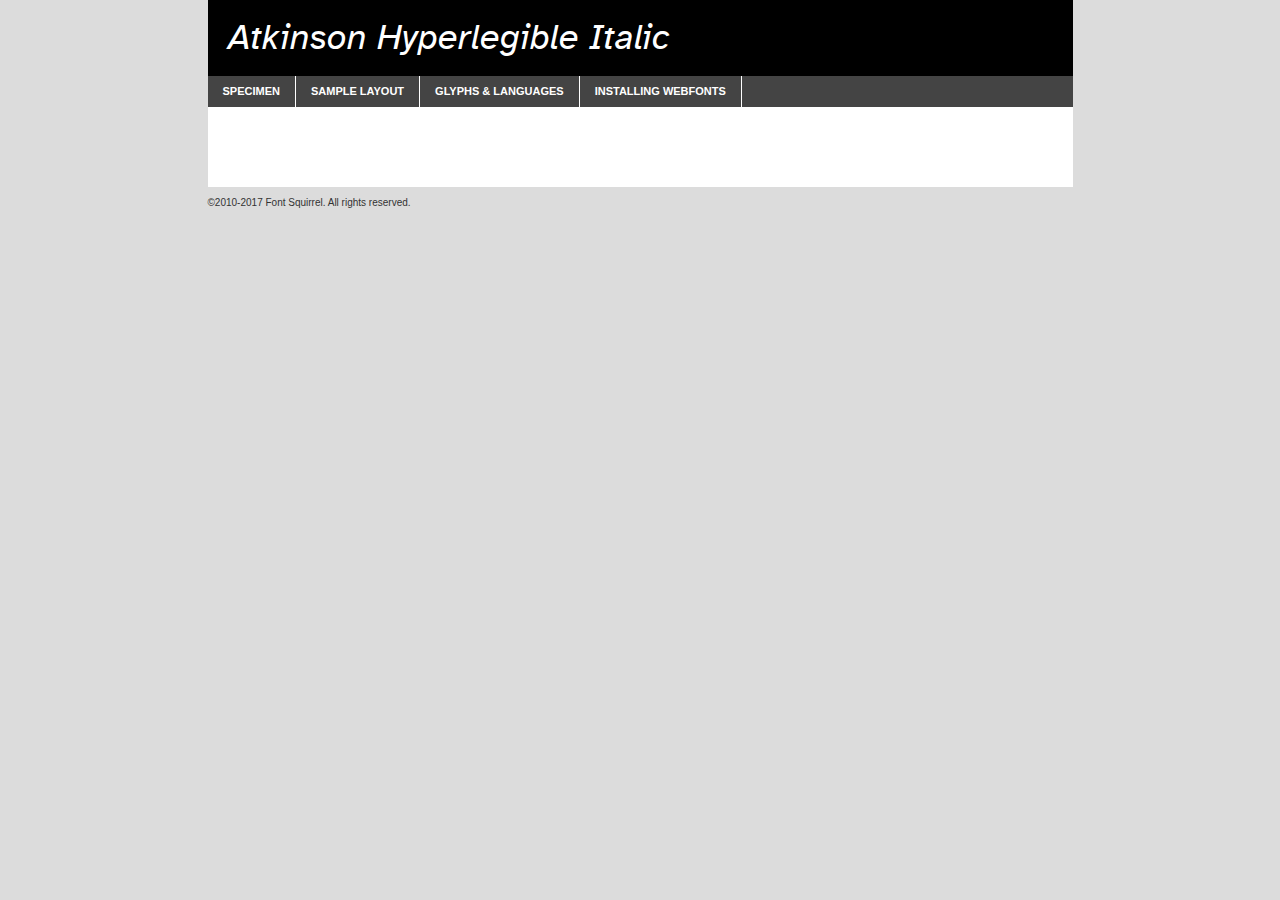
<file: font/atkinsonhyperlegible-italic-demo.html>
<!DOCTYPE html PUBLIC "-//W3C//DTD XHTML 1.0 Transitional//EN"
	"http://www.w3.org/TR/xhtml1/DTD/xhtml1-transitional.dtd">

<html xmlns="http://www.w3.org/1999/xhtml" xml:lang="en" lang="en">
<head>
	<meta http-equiv="Content-Type" content="text/html; charset=utf-8" />
	<script src="http://ajax.googleapis.com/ajax/libs/jquery/1.7.2/jquery.min.js" type="text/javascript" charset="utf-8"></script>
	<script type="text/javascript">
	(function($){$.fn.easyTabs=function(option){var param=jQuery.extend({fadeSpeed:"fast",defaultContent:1,activeClass:'active'},option);$(this).each(function(){var thisId="#"+this.id;if(param.defaultContent==''){param.defaultContent=1;}
	if(typeof param.defaultContent=="number")
	{var defaultTab=$(thisId+" .tabs li:eq("+(param.defaultContent-1)+") a").attr('href').substr(1);}else{var defaultTab=param.defaultContent;}
	$(thisId+" .tabs li a").each(function(){var tabToHide=$(this).attr('href').substr(1);$("#"+tabToHide).addClass('easytabs-tab-content');});hideAll();changeContent(defaultTab);function hideAll(){$(thisId+" .easytabs-tab-content").hide();}
	function changeContent(tabId){hideAll();$(thisId+" .tabs li").removeClass(param.activeClass);$(thisId+" .tabs li a[href=#"+tabId+"]").closest('li').addClass(param.activeClass);if(param.fadeSpeed!="none")
	{$(thisId+" #"+tabId).fadeIn(param.fadeSpeed);}else{$(thisId+" #"+tabId).show();}}
	$(thisId+" .tabs li").click(function(){var tabId=$(this).find('a').attr('href').substr(1);changeContent(tabId);return false;});});}})(jQuery);
	</script>
	<link rel="stylesheet" href="specimen_files/specimen_stylesheet.css" type="text/css" charset="utf-8" />
	<link rel="stylesheet" href="stylesheet.css" type="text/css" charset="utf-8" />

	<style type="text/css">
					body{
				font-family: 'atkinson_hyperlegibleitalic';
							}
		</style>

	<title>Atkinson Hyperlegible Italic Specimen</title>
	
	
	<script type="text/javascript" charset="utf-8">
		$(document).ready(function() {
			$('#container').easyTabs({defaultContent:1});
		});
	</script>
</head>

<body>
<div id="container">
	<div id="header">
		Atkinson Hyperlegible Italic	</div>
	<ul class="tabs">
		<li><a href="#specimen">Specimen</a></li>
		<li><a href="#layout">Sample Layout</a></li>
				<li><a href="#glyphs">Glyphs &amp; Languages</a></li>
		<li><a href="#installing">Installing Webfonts</a></li>
		
	</ul>
	
	<div id="main_content">

		
			<div id="specimen">
		
				<div class="section">
					<div class="grid12 firstcol">
						<div class="huge">AaBb</div>
					</div>
				</div>
		
				<div class="section">
					<div class="glyph_range">A&#x200B;B&#x200b;C&#x200b;D&#x200b;E&#x200b;F&#x200b;G&#x200b;H&#x200b;I&#x200b;J&#x200b;K&#x200b;L&#x200b;M&#x200b;N&#x200b;O&#x200b;P&#x200b;Q&#x200b;R&#x200b;S&#x200b;T&#x200b;U&#x200b;V&#x200b;W&#x200b;X&#x200b;Y&#x200b;Z&#x200b;a&#x200b;b&#x200b;c&#x200b;d&#x200b;e&#x200b;f&#x200b;g&#x200b;h&#x200b;i&#x200b;j&#x200b;k&#x200b;l&#x200b;m&#x200b;n&#x200b;o&#x200b;p&#x200b;q&#x200b;r&#x200b;s&#x200b;t&#x200b;u&#x200b;v&#x200b;w&#x200b;x&#x200b;y&#x200b;z&#x200b;1&#x200b;2&#x200b;3&#x200b;4&#x200b;5&#x200b;6&#x200b;7&#x200b;8&#x200b;9&#x200b;0&#x200b;&amp;&#x200b;.&#x200b;,&#x200b;?&#x200b;!&#x200b;&#64;&#x200b;(&#x200b;)&#x200b;#&#x200b;$&#x200b;%&#x200b;*&#x200b;+&#x200b;-&#x200b;=&#x200b;:&#x200b;;</div>
				</div>
				<div class="section">
					<div class="grid12 firstcol">
						<table class="sample_table">
							<tr><td>10</td><td class="size10">abcdefghijklmnopqrstuvwxyzABCDEFGHIJKLMNOPQRSTUVWXYZ0123456789abcdefghijklmnopqrstuvwxyzABCDEFGHIJKLMNOPQRSTUVWXYZ0123456789abcdefghijklmnopqrstuvwxyzABCDEFGHIJKLMNOPQRSTUVWXYZ</td></tr>
							<tr><td>11</td><td class="size11">abcdefghijklmnopqrstuvwxyzABCDEFGHIJKLMNOPQRSTUVWXYZ0123456789abcdefghijklmnopqrstuvwxyzABCDEFGHIJKLMNOPQRSTUVWXYZ0123456789abcdefghijklmnopqrstuvwxyzABCDEFGHIJKLMNOPQRSTUVWXYZ</td></tr>
							<tr><td>12</td><td class="size12">abcdefghijklmnopqrstuvwxyzABCDEFGHIJKLMNOPQRSTUVWXYZ0123456789abcdefghijklmnopqrstuvwxyzABCDEFGHIJKLMNOPQRSTUVWXYZ0123456789abcdefghijklmnopqrstuvwxyzABCDEFGHIJKLMNOPQRSTUVWXYZ</td></tr>
							<tr><td>13</td><td class="size13">abcdefghijklmnopqrstuvwxyzABCDEFGHIJKLMNOPQRSTUVWXYZ0123456789abcdefghijklmnopqrstuvwxyzABCDEFGHIJKLMNOPQRSTUVWXYZ0123456789abcdefghijklmnopqrstuvwxyzABCDEFGHIJKLMNOPQRSTUVWXYZ</td></tr>
							<tr><td>14</td><td class="size14">abcdefghijklmnopqrstuvwxyzABCDEFGHIJKLMNOPQRSTUVWXYZ0123456789abcdefghijklmnopqrstuvwxyzABCDEFGHIJKLMNOPQRSTUVWXYZ0123456789abcdefghijklmnopqrstuvwxyzABCDEFGHIJKLMNOPQRSTUVWXYZ</td></tr>
							<tr><td>16</td><td class="size16">abcdefghijklmnopqrstuvwxyzABCDEFGHIJKLMNOPQRSTUVWXYZ0123456789abcdefghijklmnopqrstuvwxyzABCDEFGHIJKLMNOPQRSTUVWXYZ</td></tr>
							<tr><td>18</td><td class="size18">abcdefghijklmnopqrstuvwxyzABCDEFGHIJKLMNOPQRSTUVWXYZ0123456789abcdefghijklmnopqrstuvwxyzABCDEFGHIJKLMNOPQRSTUVWXYZ</td></tr>
							<tr><td>20</td><td class="size20">abcdefghijklmnopqrstuvwxyzABCDEFGHIJKLMNOPQRSTUVWXYZ0123456789abcdefghijklmnopqrstuvwxyzABCDEFGHIJKLMNOPQRSTUVWXYZ</td></tr>
							<tr><td>24</td><td class="size24">abcdefghijklmnopqrstuvwxyzABCDEFGHIJKLMNOPQRSTUVWXYZ0123456789abcdefghijklmnopqrstuvwxyzABCDEFGHIJKLMNOPQRSTUVWXYZ</td></tr>
							<tr><td>30</td><td class="size30">abcdefghijklmnopqrstuvwxyzABCDEFGHIJKLMNOPQRSTUVWXYZ0123456789abcdefghijklmnopqrstuvwxyzABCDEFGHIJKLMNOPQRSTUVWXYZ</td></tr>
							<tr><td>36</td><td class="size36">abcdefghijklmnopqrstuvwxyzABCDEFGHIJKLMNOPQRSTUVWXYZ0123456789abcdefghijklmnopqrstuvwxyzABCDEFGHIJKLMNOPQRSTUVWXYZ</td></tr>
							<tr><td>48</td><td class="size48">abcdefghijklmnopqrstuvwxyzABCDEFGHIJKLMNOPQRSTUVWXYZ0123456789abcdefghijklmnopqrstuvwxyzABCDEFGHIJKLMNOPQRSTUVWXYZ</td></tr>
							<tr><td>60</td><td class="size60">abcdefghijklmnopqrstuvwxyzABCDEFGHIJKLMNOPQRSTUVWXYZ0123456789abcdefghijklmnopqrstuvwxyzABCDEFGHIJKLMNOPQRSTUVWXYZ</td></tr>
							<tr><td>72</td><td class="size72">abcdefghijklmnopqrstuvwxyzABCDEFGHIJKLMNOPQRSTUVWXYZ0123456789abcdefghijklmnopqrstuvwxyzABCDEFGHIJKLMNOPQRSTUVWXYZ</td></tr>
							<tr><td>90</td><td class="size90">abcdefghijklmnopqrstuvwxyzABCDEFGHIJKLMNOPQRSTUVWXYZ0123456789abcdefghijklmnopqrstuvwxyzABCDEFGHIJKLMNOPQRSTUVWXYZ</td></tr>
						</table>
				
					</div>
			
				</div>
		
		
		
								<div class="section" id="bodycomparison">


										<div id="xheight">
				<div class="fontbody">&#x25FC;&#x25FC;&#x25FC;&#x25FC;&#x25FC;&#x25FC;&#x25FC;&#x25FC;&#x25FC;&#x25FC;&#x25FC;&#x25FC;&#x25FC;&#x25FC;&#x25FC;&#x25FC;&#x25FC;&#x25FC;&#x25FC;&#x25FC;&#x25FC;&#x25FC;&#x25FC;&#x25FC;&#x25FC;&#x25FC;&#x25FC;&#x25FC;&#x25FC;&#x25FC;&#x25FC;&#x25FC;&#x25FC;&#x25FC;&#x25FC;&#x25FC;&#x25FC;&#x25FC;&#x25FC;&#x25FC;&#x25FC;&#x25FC;&#x25FC;&#x25FC;&#x25FC;&#x25FC;&#x25FC;&#x25FC;&#x25FC;&#x25FC;&#x25FC;&#x25FC;&#x25FC;&#x25FC;&#x25FC;&#x25FC;&#x25FC;&#x25FC;&#x25FC;&#x25FC;&#x25FC;&#x25FC;&#x25FC;&#x25FC;&#x25FC;&#x25FC;&#x25FC;&#x25FC;&#x25FC;&#x25FC;&#x25FC;&#x25FC;&#x25FC;&#x25FC;&#x25FC;&#x25FC;&#x25FC;&#x25FC;&#x25FC;&#x25FC;&#x25FC;&#x25FC;&#x25FC;&#x25FC;&#x25FC;&#x25FC;&#x25FC;&#x25FC;&#x25FC;&#x25FC;&#x25FC;&#x25FC;&#x25FC;&#x25FC;&#x25FC;&#x25FC;&#x25FC;&#x25FC;&#x25FC;body</div><div class="arialbody">body</div><div class="verdanabody">body</div><div class="georgiabody">body</div></div>
										<div class="fontbody" style="z-index:1">
											body<span>Atkinson Hyperlegible Italic</span>
										</div>
										<div class="arialbody" style="z-index:1">
											body<span>Arial</span>
										</div>
										<div class="verdanabody" style="z-index:1">
											body<span>Verdana</span>
										</div>
										<div class="georgiabody" style="z-index:1">
											body<span>Georgia</span>
										</div>



								</div>
		
		
				<div class="section psample psample_row1" id="">
					
					<div class="grid2 firstcol">
						<p class="size10"><span>10.</span>Aenean lacinia bibendum nulla sed consectetur. Fusce dapibus, tellus ac cursus commodo, tortor mauris condimentum nibh, ut fermentum massa justo sit amet risus. Nullam id dolor id nibh ultricies vehicula ut id elit. Cum sociis natoque penatibus et magnis dis parturient montes, nascetur ridiculus mus. Nulla vitae elit libero, a pharetra augue.</p>
			
					</div>
					<div class="grid3">
						<p class="size11"><span>11.</span>Aenean lacinia bibendum nulla sed consectetur. Fusce dapibus, tellus ac cursus commodo, tortor mauris condimentum nibh, ut fermentum massa justo sit amet risus. Nullam id dolor id nibh ultricies vehicula ut id elit. Cum sociis natoque penatibus et magnis dis parturient montes, nascetur ridiculus mus. Nulla vitae elit libero, a pharetra augue.</p>
			
					</div>
					<div class="grid3">
						<p class="size12"><span>12.</span>Aenean lacinia bibendum nulla sed consectetur. Fusce dapibus, tellus ac cursus commodo, tortor mauris condimentum nibh, ut fermentum massa justo sit amet risus. Nullam id dolor id nibh ultricies vehicula ut id elit. Cum sociis natoque penatibus et magnis dis parturient montes, nascetur ridiculus mus. Nulla vitae elit libero, a pharetra augue.</p>
			
					</div>
					<div class="grid4">
						<p class="size13"><span>13.</span>Aenean lacinia bibendum nulla sed consectetur. Fusce dapibus, tellus ac cursus commodo, tortor mauris condimentum nibh, ut fermentum massa justo sit amet risus. Nullam id dolor id nibh ultricies vehicula ut id elit. Cum sociis natoque penatibus et magnis dis parturient montes, nascetur ridiculus mus. Nulla vitae elit libero, a pharetra augue.</p>
			
					</div>
					<div class="white_blend"></div>
					
				</div>
				<div class="section psample psample_row2" id="">
					<div class="grid3 firstcol">
						<p class="size14"><span>14.</span>Aenean lacinia bibendum nulla sed consectetur. Fusce dapibus, tellus ac cursus commodo, tortor mauris condimentum nibh, ut fermentum massa justo sit amet risus. Nullam id dolor id nibh ultricies vehicula ut id elit. Cum sociis natoque penatibus et magnis dis parturient montes, nascetur ridiculus mus. Nulla vitae elit libero, a pharetra augue.</p>
			
					</div>
					<div class="grid4">
						<p class="size16"><span>16.</span>Aenean lacinia bibendum nulla sed consectetur. Fusce dapibus, tellus ac cursus commodo, tortor mauris condimentum nibh, ut fermentum massa justo sit amet risus. Nullam id dolor id nibh ultricies vehicula ut id elit. Cum sociis natoque penatibus et magnis dis parturient montes, nascetur ridiculus mus. Nulla vitae elit libero, a pharetra augue.</p>
			
					</div>
					<div class="grid5">
						<p class="size18"><span>18.</span>Aenean lacinia bibendum nulla sed consectetur. Fusce dapibus, tellus ac cursus commodo, tortor mauris condimentum nibh, ut fermentum massa justo sit amet risus. Nullam id dolor id nibh ultricies vehicula ut id elit. Cum sociis natoque penatibus et magnis dis parturient montes, nascetur ridiculus mus. Nulla vitae elit libero, a pharetra augue.</p>
			
					</div>

					<div class="white_blend"></div>

				</div>
				
				<div class="section psample psample_row3" id="">
					<div class="grid5 firstcol">
						<p class="size20"><span>20.</span>Aenean lacinia bibendum nulla sed consectetur. Fusce dapibus, tellus ac cursus commodo, tortor mauris condimentum nibh, ut fermentum massa justo sit amet risus. Nullam id dolor id nibh ultricies vehicula ut id elit. Cum sociis natoque penatibus et magnis dis parturient montes, nascetur ridiculus mus. Nulla vitae elit libero, a pharetra augue.</p>
					</div>
					<div class="grid7">
						<p class="size24"><span>24.</span>Aenean lacinia bibendum nulla sed consectetur. Fusce dapibus, tellus ac cursus commodo, tortor mauris condimentum nibh, ut fermentum massa justo sit amet risus. Nullam id dolor id nibh ultricies vehicula ut id elit. Cum sociis natoque penatibus et magnis dis parturient montes, nascetur ridiculus mus. Nulla vitae elit libero, a pharetra augue.</p>
					</div>
					
					<div class="white_blend"></div>
					
				</div>
				
				<div class="section psample psample_row4" id="">
					<div class="grid12 firstcol">
						<p class="size30"><span>30.</span>Aenean lacinia bibendum nulla sed consectetur. Fusce dapibus, tellus ac cursus commodo, tortor mauris condimentum nibh, ut fermentum massa justo sit amet risus. Nullam id dolor id nibh ultricies vehicula ut id elit. Cum sociis natoque penatibus et magnis dis parturient montes, nascetur ridiculus mus. Nulla vitae elit libero, a pharetra augue.</p>
					</div>
					<div class="white_blend"></div>
					
				</div>
				
				
				
				<div class="section psample psample_row1 fullreverse">
					<div class="grid2 firstcol">
						<p class="size10"><span>10.</span>Aenean lacinia bibendum nulla sed consectetur. Fusce dapibus, tellus ac cursus commodo, tortor mauris condimentum nibh, ut fermentum massa justo sit amet risus. Nullam id dolor id nibh ultricies vehicula ut id elit. Cum sociis natoque penatibus et magnis dis parturient montes, nascetur ridiculus mus. Nulla vitae elit libero, a pharetra augue.</p>
			
					</div>
					<div class="grid3">
						<p class="size11"><span>11.</span>Aenean lacinia bibendum nulla sed consectetur. Fusce dapibus, tellus ac cursus commodo, tortor mauris condimentum nibh, ut fermentum massa justo sit amet risus. Nullam id dolor id nibh ultricies vehicula ut id elit. Cum sociis natoque penatibus et magnis dis parturient montes, nascetur ridiculus mus. Nulla vitae elit libero, a pharetra augue.</p>
			
					</div>
					<div class="grid3">
						<p class="size12"><span>12.</span>Aenean lacinia bibendum nulla sed consectetur. Fusce dapibus, tellus ac cursus commodo, tortor mauris condimentum nibh, ut fermentum massa justo sit amet risus. Nullam id dolor id nibh ultricies vehicula ut id elit. Cum sociis natoque penatibus et magnis dis parturient montes, nascetur ridiculus mus. Nulla vitae elit libero, a pharetra augue.</p>
			
					</div>
					<div class="grid4">
						<p class="size13"><span>13.</span>Aenean lacinia bibendum nulla sed consectetur. Fusce dapibus, tellus ac cursus commodo, tortor mauris condimentum nibh, ut fermentum massa justo sit amet risus. Nullam id dolor id nibh ultricies vehicula ut id elit. Cum sociis natoque penatibus et magnis dis parturient montes, nascetur ridiculus mus. Nulla vitae elit libero, a pharetra augue.</p>
			
					</div>
					<div class="black_blend"></div>
					
				</div>
				
				<div class="section psample psample_row2 fullreverse">
					<div class="grid3 firstcol">
						<p class="size14"><span>14.</span>Aenean lacinia bibendum nulla sed consectetur. Fusce dapibus, tellus ac cursus commodo, tortor mauris condimentum nibh, ut fermentum massa justo sit amet risus. Nullam id dolor id nibh ultricies vehicula ut id elit. Cum sociis natoque penatibus et magnis dis parturient montes, nascetur ridiculus mus. Nulla vitae elit libero, a pharetra augue.</p>
			
					</div>
					<div class="grid4">
						<p class="size16"><span>16.</span>Aenean lacinia bibendum nulla sed consectetur. Fusce dapibus, tellus ac cursus commodo, tortor mauris condimentum nibh, ut fermentum massa justo sit amet risus. Nullam id dolor id nibh ultricies vehicula ut id elit. Cum sociis natoque penatibus et magnis dis parturient montes, nascetur ridiculus mus. Nulla vitae elit libero, a pharetra augue.</p>
			
					</div>
					<div class="grid5">
						<p class="size18"><span>18.</span>Aenean lacinia bibendum nulla sed consectetur. Fusce dapibus, tellus ac cursus commodo, tortor mauris condimentum nibh, ut fermentum massa justo sit amet risus. Nullam id dolor id nibh ultricies vehicula ut id elit. Cum sociis natoque penatibus et magnis dis parturient montes, nascetur ridiculus mus. Nulla vitae elit libero, a pharetra augue.</p>
			
					</div>
					<div class="black_blend"></div>

				</div>
				
				<div class="section psample fullreverse psample_row3" id="">
					<div class="grid5 firstcol">
						<p class="size20"><span>20.</span>Aenean lacinia bibendum nulla sed consectetur. Fusce dapibus, tellus ac cursus commodo, tortor mauris condimentum nibh, ut fermentum massa justo sit amet risus. Nullam id dolor id nibh ultricies vehicula ut id elit. Cum sociis natoque penatibus et magnis dis parturient montes, nascetur ridiculus mus. Nulla vitae elit libero, a pharetra augue.</p>
					</div>
					<div class="grid7">
						<p class="size24"><span>24.</span>Aenean lacinia bibendum nulla sed consectetur. Fusce dapibus, tellus ac cursus commodo, tortor mauris condimentum nibh, ut fermentum massa justo sit amet risus. Nullam id dolor id nibh ultricies vehicula ut id elit. Cum sociis natoque penatibus et magnis dis parturient montes, nascetur ridiculus mus. Nulla vitae elit libero, a pharetra augue.</p>
					</div>
					
					<div class="black_blend"></div>
					
				</div>
				
				<div class="section psample fullreverse psample_row4" id="" style="border-bottom: 20px #000 solid;">
					<div class="grid12 firstcol">
						<p class="size30"><span>30.</span>Aenean lacinia bibendum nulla sed consectetur. Fusce dapibus, tellus ac cursus commodo, tortor mauris condimentum nibh, ut fermentum massa justo sit amet risus. Nullam id dolor id nibh ultricies vehicula ut id elit. Cum sociis natoque penatibus et magnis dis parturient montes, nascetur ridiculus mus. Nulla vitae elit libero, a pharetra augue.</p>
					</div>
					<div class="black_blend"></div>
					
				</div>
				
				
				
				
			</div>
			
			<div id="layout">
				
				<div class="section">
					
					<div class="grid12 firstcol">
						<h1>Lorem Ipsum Dolor</h1>
						<h2>Etiam porta sem malesuada magna mollis euismod</h2>
						
						<p class="byline">By <a href="#link">Aenean Lacinia</a></p>
					</div>
				</div>
				<div class="section">
					<div class="grid8 firstcol">
						<p class="large">Donec sed odio dui. Morbi leo risus, porta ac consectetur ac, vestibulum at eros. Fusce dapibus, tellus ac cursus commodo, tortor mauris condimentum nibh, ut fermentum massa justo sit amet risus. </p>

						
						<h3>Pellentesque ornare sem</h3>

						<p>Maecenas sed diam eget risus varius blandit sit amet non magna. Maecenas faucibus mollis interdum. Donec ullamcorper nulla non metus auctor fringilla. Nullam id dolor id nibh ultricies vehicula ut id elit. Nullam id dolor id nibh ultricies vehicula ut id elit. </p>

						<p>Aenean eu leo quam. Pellentesque ornare sem lacinia quam venenatis vestibulum. Lorem ipsum dolor sit amet, consectetur adipiscing elit. Cum sociis natoque penatibus et magnis dis parturient montes, nascetur ridiculus mus. </p>

						<p>Nulla vitae elit libero, a pharetra augue. Praesent commodo cursus magna, vel scelerisque nisl consectetur et. Aenean lacinia bibendum nulla sed consectetur. </p>

						<p>Nullam quis risus eget urna mollis ornare vel eu leo. Nullam quis risus eget urna mollis ornare vel eu leo. Maecenas sed diam eget risus varius blandit sit amet non magna. Donec ullamcorper nulla non metus auctor fringilla. </p>

						<h3>Cras mattis consectetur</h3>

						<p>Aenean eu leo quam. Pellentesque ornare sem lacinia quam venenatis vestibulum. Aenean lacinia bibendum nulla sed consectetur. Integer posuere erat a ante venenatis dapibus posuere velit aliquet. Cras mattis consectetur purus sit amet fermentum. </p>

						<p>Nullam id dolor id nibh ultricies vehicula ut id elit. Nullam quis risus eget urna mollis ornare vel eu leo. Cras mattis consectetur purus sit amet fermentum.</p>
					</div>
					
					<div class="grid4 sidebar">
						
						<div class="box reverse">
							<p class="last">Nullam quis risus eget urna mollis ornare vel eu leo. Donec ullamcorper nulla non metus auctor fringilla. Cras mattis consectetur purus sit amet fermentum. Sed posuere consectetur est at lobortis. Lorem ipsum dolor sit amet, consectetur adipiscing elit. </p>
						</div>
						
						<p class="caption">Maecenas sed diam eget risus varius.</p>

						<p>Vestibulum id ligula porta felis euismod semper. Integer posuere erat a ante venenatis dapibus posuere velit aliquet. Vestibulum id ligula porta felis euismod semper. Sed posuere consectetur est at lobortis. Maecenas sed diam eget risus varius blandit sit amet non magna. Fusce dapibus, tellus ac cursus commodo, tortor mauris condimentum nibh, ut fermentum massa justo sit amet risus. </p>

					

						<p>Duis mollis, est non commodo luctus, nisi erat porttitor ligula, eget lacinia odio sem nec elit. Aenean lacinia bibendum nulla sed consectetur. Vivamus sagittis lacus vel augue laoreet rutrum faucibus dolor auctor. Aenean lacinia bibendum nulla sed consectetur. Nullam quis risus eget urna mollis ornare vel eu leo. </p>

						<p>Praesent commodo cursus magna, vel scelerisque nisl consectetur et. Donec ullamcorper nulla non metus auctor fringilla. Maecenas faucibus mollis interdum. Fusce dapibus, tellus ac cursus commodo, tortor mauris condimentum nibh, ut fermentum massa justo sit amet risus. </p>

					</div>
				</div>
				
			</div>


			



		<div id="glyphs">
			<div class="section">
				<div class="grid12 firstcol">
			
				<h1>Language Support</h1>
				<p>The subset of Atkinson Hyperlegible Italic in this kit supports the following languages:<br />
			
					Albanian, Basque, Breton, Chamorro, Danish, Dutch, English, Faroese, Finnish, French, Frisian, Galician, German, Icelandic, Italian, Malagasy, Norwegian, Portuguese, Spanish, Alsatian, Aragonese, Arapaho, Arrernte, Asturian, Aymara, Bislama, Cebuano, Corsican, Fijian, French_creole, Genoese, Gilbertese, Greenlandic, Haitian_creole, Hiligaynon, Hmong, Hopi, Ibanag, Iloko_ilokano, Indonesian, Interglossa_glosa, Interlingua, Irish_gaelic, Jerriais, Lojban, Lombard, Luxembourgeois, Manx, Mohawk, Norfolk_pitcairnese, Occitan, Oromo, Pangasinan, Papiamento, Piedmontese, Potawatomi, Rhaeto-romance, Romansh, Rotokas, Sami_lule, Samoan, Sardinian, Scots_gaelic, Seychelles_creole, Shona, Sicilian, Somali, Southern_ndebele, Swahili, Swati_swazi, Tagalog_filipino_pilipino, Tetum, Tok_pisin, Uyghur_latinized, Volapuk, Walloon, Warlpiri, Xhosa, Yapese, Zulu, Latinbasic, Ubasic, Demo				</p>
				<h1>Glyph Chart</h1>
				<p>The subset of Atkinson Hyperlegible Italic in this kit includes all the glyphs listed below. Unicode entities are included above each glyph to help you insert individual characters into your layout.</p>
				<div id="glyph_chart">
			
																				 <div><p>&amp;#13;</p>&#13;</div>
																				 <div><p>&amp;#32;</p>&#32;</div>
																				 <div><p>&amp;#33;</p>&#33;</div>
																				 <div><p>&amp;#34;</p>&#34;</div>
																				 <div><p>&amp;#35;</p>&#35;</div>
																				 <div><p>&amp;#36;</p>&#36;</div>
																				 <div><p>&amp;#37;</p>&#37;</div>
																				 <div><p>&amp;#38;</p>&#38;</div>
																				 <div><p>&amp;#39;</p>&#39;</div>
																				 <div><p>&amp;#40;</p>&#40;</div>
																				 <div><p>&amp;#41;</p>&#41;</div>
																				 <div><p>&amp;#42;</p>&#42;</div>
																				 <div><p>&amp;#43;</p>&#43;</div>
																				 <div><p>&amp;#44;</p>&#44;</div>
																				 <div><p>&amp;#45;</p>&#45;</div>
																				 <div><p>&amp;#46;</p>&#46;</div>
																				 <div><p>&amp;#47;</p>&#47;</div>
																				 <div><p>&amp;#48;</p>&#48;</div>
																				 <div><p>&amp;#49;</p>&#49;</div>
																				 <div><p>&amp;#50;</p>&#50;</div>
																				 <div><p>&amp;#51;</p>&#51;</div>
																				 <div><p>&amp;#52;</p>&#52;</div>
																				 <div><p>&amp;#53;</p>&#53;</div>
																				 <div><p>&amp;#54;</p>&#54;</div>
																				 <div><p>&amp;#55;</p>&#55;</div>
																				 <div><p>&amp;#56;</p>&#56;</div>
																				 <div><p>&amp;#57;</p>&#57;</div>
																				 <div><p>&amp;#58;</p>&#58;</div>
																				 <div><p>&amp;#59;</p>&#59;</div>
																				 <div><p>&amp;#60;</p>&#60;</div>
																				 <div><p>&amp;#61;</p>&#61;</div>
																				 <div><p>&amp;#62;</p>&#62;</div>
																				 <div><p>&amp;#63;</p>&#63;</div>
																				 <div><p>&amp;#64;</p>&#64;</div>
																				 <div><p>&amp;#65;</p>&#65;</div>
																				 <div><p>&amp;#66;</p>&#66;</div>
																				 <div><p>&amp;#67;</p>&#67;</div>
																				 <div><p>&amp;#68;</p>&#68;</div>
																				 <div><p>&amp;#69;</p>&#69;</div>
																				 <div><p>&amp;#70;</p>&#70;</div>
																				 <div><p>&amp;#71;</p>&#71;</div>
																				 <div><p>&amp;#72;</p>&#72;</div>
																				 <div><p>&amp;#73;</p>&#73;</div>
																				 <div><p>&amp;#74;</p>&#74;</div>
																				 <div><p>&amp;#75;</p>&#75;</div>
																				 <div><p>&amp;#76;</p>&#76;</div>
																				 <div><p>&amp;#77;</p>&#77;</div>
																				 <div><p>&amp;#78;</p>&#78;</div>
																				 <div><p>&amp;#79;</p>&#79;</div>
																				 <div><p>&amp;#80;</p>&#80;</div>
																				 <div><p>&amp;#81;</p>&#81;</div>
																				 <div><p>&amp;#82;</p>&#82;</div>
																				 <div><p>&amp;#83;</p>&#83;</div>
																				 <div><p>&amp;#84;</p>&#84;</div>
																				 <div><p>&amp;#85;</p>&#85;</div>
																				 <div><p>&amp;#86;</p>&#86;</div>
																				 <div><p>&amp;#87;</p>&#87;</div>
																				 <div><p>&amp;#88;</p>&#88;</div>
																				 <div><p>&amp;#89;</p>&#89;</div>
																				 <div><p>&amp;#90;</p>&#90;</div>
																				 <div><p>&amp;#91;</p>&#91;</div>
																				 <div><p>&amp;#92;</p>&#92;</div>
																				 <div><p>&amp;#93;</p>&#93;</div>
																				 <div><p>&amp;#94;</p>&#94;</div>
																				 <div><p>&amp;#95;</p>&#95;</div>
																				 <div><p>&amp;#96;</p>&#96;</div>
																				 <div><p>&amp;#97;</p>&#97;</div>
																				 <div><p>&amp;#98;</p>&#98;</div>
																				 <div><p>&amp;#99;</p>&#99;</div>
																				 <div><p>&amp;#100;</p>&#100;</div>
																				 <div><p>&amp;#101;</p>&#101;</div>
																				 <div><p>&amp;#102;</p>&#102;</div>
																				 <div><p>&amp;#103;</p>&#103;</div>
																				 <div><p>&amp;#104;</p>&#104;</div>
																				 <div><p>&amp;#105;</p>&#105;</div>
																				 <div><p>&amp;#106;</p>&#106;</div>
																				 <div><p>&amp;#107;</p>&#107;</div>
																				 <div><p>&amp;#108;</p>&#108;</div>
																				 <div><p>&amp;#109;</p>&#109;</div>
																				 <div><p>&amp;#110;</p>&#110;</div>
																				 <div><p>&amp;#111;</p>&#111;</div>
																				 <div><p>&amp;#112;</p>&#112;</div>
																				 <div><p>&amp;#113;</p>&#113;</div>
																				 <div><p>&amp;#114;</p>&#114;</div>
																				 <div><p>&amp;#115;</p>&#115;</div>
																				 <div><p>&amp;#116;</p>&#116;</div>
																				 <div><p>&amp;#117;</p>&#117;</div>
																				 <div><p>&amp;#118;</p>&#118;</div>
																				 <div><p>&amp;#119;</p>&#119;</div>
																				 <div><p>&amp;#120;</p>&#120;</div>
																				 <div><p>&amp;#121;</p>&#121;</div>
																				 <div><p>&amp;#122;</p>&#122;</div>
																				 <div><p>&amp;#123;</p>&#123;</div>
																				 <div><p>&amp;#124;</p>&#124;</div>
																				 <div><p>&amp;#125;</p>&#125;</div>
																				 <div><p>&amp;#126;</p>&#126;</div>
																				 <div><p>&amp;#160;</p>&#160;</div>
																				 <div><p>&amp;#161;</p>&#161;</div>
																				 <div><p>&amp;#162;</p>&#162;</div>
																				 <div><p>&amp;#163;</p>&#163;</div>
																				 <div><p>&amp;#164;</p>&#164;</div>
																				 <div><p>&amp;#165;</p>&#165;</div>
																				 <div><p>&amp;#166;</p>&#166;</div>
																				 <div><p>&amp;#167;</p>&#167;</div>
																				 <div><p>&amp;#168;</p>&#168;</div>
																				 <div><p>&amp;#169;</p>&#169;</div>
																				 <div><p>&amp;#170;</p>&#170;</div>
																				 <div><p>&amp;#171;</p>&#171;</div>
																				 <div><p>&amp;#172;</p>&#172;</div>
																				 <div><p>&amp;#173;</p>&#173;</div>
																				 <div><p>&amp;#174;</p>&#174;</div>
																				 <div><p>&amp;#175;</p>&#175;</div>
																				 <div><p>&amp;#176;</p>&#176;</div>
																				 <div><p>&amp;#177;</p>&#177;</div>
																				 <div><p>&amp;#178;</p>&#178;</div>
																				 <div><p>&amp;#179;</p>&#179;</div>
																				 <div><p>&amp;#180;</p>&#180;</div>
																				 <div><p>&amp;#181;</p>&#181;</div>
																				 <div><p>&amp;#182;</p>&#182;</div>
																				 <div><p>&amp;#183;</p>&#183;</div>
																				 <div><p>&amp;#184;</p>&#184;</div>
																				 <div><p>&amp;#185;</p>&#185;</div>
																				 <div><p>&amp;#186;</p>&#186;</div>
																				 <div><p>&amp;#187;</p>&#187;</div>
																				 <div><p>&amp;#188;</p>&#188;</div>
																				 <div><p>&amp;#189;</p>&#189;</div>
																				 <div><p>&amp;#190;</p>&#190;</div>
																				 <div><p>&amp;#191;</p>&#191;</div>
																				 <div><p>&amp;#192;</p>&#192;</div>
																				 <div><p>&amp;#193;</p>&#193;</div>
																				 <div><p>&amp;#194;</p>&#194;</div>
																				 <div><p>&amp;#195;</p>&#195;</div>
																				 <div><p>&amp;#196;</p>&#196;</div>
																				 <div><p>&amp;#197;</p>&#197;</div>
																				 <div><p>&amp;#198;</p>&#198;</div>
																				 <div><p>&amp;#199;</p>&#199;</div>
																				 <div><p>&amp;#200;</p>&#200;</div>
																				 <div><p>&amp;#201;</p>&#201;</div>
																				 <div><p>&amp;#202;</p>&#202;</div>
																				 <div><p>&amp;#203;</p>&#203;</div>
																				 <div><p>&amp;#204;</p>&#204;</div>
																				 <div><p>&amp;#205;</p>&#205;</div>
																				 <div><p>&amp;#206;</p>&#206;</div>
																				 <div><p>&amp;#207;</p>&#207;</div>
																				 <div><p>&amp;#208;</p>&#208;</div>
																				 <div><p>&amp;#209;</p>&#209;</div>
																				 <div><p>&amp;#210;</p>&#210;</div>
																				 <div><p>&amp;#211;</p>&#211;</div>
																				 <div><p>&amp;#212;</p>&#212;</div>
																				 <div><p>&amp;#213;</p>&#213;</div>
																				 <div><p>&amp;#214;</p>&#214;</div>
																				 <div><p>&amp;#215;</p>&#215;</div>
																				 <div><p>&amp;#216;</p>&#216;</div>
																				 <div><p>&amp;#217;</p>&#217;</div>
																				 <div><p>&amp;#218;</p>&#218;</div>
																				 <div><p>&amp;#219;</p>&#219;</div>
																				 <div><p>&amp;#220;</p>&#220;</div>
																				 <div><p>&amp;#221;</p>&#221;</div>
																				 <div><p>&amp;#222;</p>&#222;</div>
																				 <div><p>&amp;#223;</p>&#223;</div>
																				 <div><p>&amp;#224;</p>&#224;</div>
																				 <div><p>&amp;#225;</p>&#225;</div>
																				 <div><p>&amp;#226;</p>&#226;</div>
																				 <div><p>&amp;#227;</p>&#227;</div>
																				 <div><p>&amp;#228;</p>&#228;</div>
																				 <div><p>&amp;#229;</p>&#229;</div>
																				 <div><p>&amp;#230;</p>&#230;</div>
																				 <div><p>&amp;#231;</p>&#231;</div>
																				 <div><p>&amp;#232;</p>&#232;</div>
																				 <div><p>&amp;#233;</p>&#233;</div>
																				 <div><p>&amp;#234;</p>&#234;</div>
																				 <div><p>&amp;#235;</p>&#235;</div>
																				 <div><p>&amp;#236;</p>&#236;</div>
																				 <div><p>&amp;#237;</p>&#237;</div>
																				 <div><p>&amp;#238;</p>&#238;</div>
																				 <div><p>&amp;#239;</p>&#239;</div>
																				 <div><p>&amp;#240;</p>&#240;</div>
																				 <div><p>&amp;#241;</p>&#241;</div>
																				 <div><p>&amp;#242;</p>&#242;</div>
																				 <div><p>&amp;#243;</p>&#243;</div>
																				 <div><p>&amp;#244;</p>&#244;</div>
																				 <div><p>&amp;#245;</p>&#245;</div>
																				 <div><p>&amp;#246;</p>&#246;</div>
																				 <div><p>&amp;#247;</p>&#247;</div>
																				 <div><p>&amp;#248;</p>&#248;</div>
																				 <div><p>&amp;#249;</p>&#249;</div>
																				 <div><p>&amp;#250;</p>&#250;</div>
																				 <div><p>&amp;#251;</p>&#251;</div>
																				 <div><p>&amp;#252;</p>&#252;</div>
																				 <div><p>&amp;#253;</p>&#253;</div>
																				 <div><p>&amp;#254;</p>&#254;</div>
																				 <div><p>&amp;#255;</p>&#255;</div>
																				 <div><p>&amp;#338;</p>&#338;</div>
																				 <div><p>&amp;#339;</p>&#339;</div>
																				 <div><p>&amp;#376;</p>&#376;</div>
																				 <div><p>&amp;#710;</p>&#710;</div>
																				 <div><p>&amp;#732;</p>&#732;</div>
																				 <div><p>&amp;#8192;</p>&#8192;</div>
																				 <div><p>&amp;#8193;</p>&#8193;</div>
																				 <div><p>&amp;#8194;</p>&#8194;</div>
																				 <div><p>&amp;#8195;</p>&#8195;</div>
																				 <div><p>&amp;#8196;</p>&#8196;</div>
																				 <div><p>&amp;#8197;</p>&#8197;</div>
																				 <div><p>&amp;#8198;</p>&#8198;</div>
																				 <div><p>&amp;#8199;</p>&#8199;</div>
																				 <div><p>&amp;#8200;</p>&#8200;</div>
																				 <div><p>&amp;#8201;</p>&#8201;</div>
																				 <div><p>&amp;#8202;</p>&#8202;</div>
																				 <div><p>&amp;#8208;</p>&#8208;</div>
																				 <div><p>&amp;#8209;</p>&#8209;</div>
																				 <div><p>&amp;#8210;</p>&#8210;</div>
																				 <div><p>&amp;#8211;</p>&#8211;</div>
																				 <div><p>&amp;#8212;</p>&#8212;</div>
																				 <div><p>&amp;#8216;</p>&#8216;</div>
																				 <div><p>&amp;#8217;</p>&#8217;</div>
																				 <div><p>&amp;#8218;</p>&#8218;</div>
																				 <div><p>&amp;#8220;</p>&#8220;</div>
																				 <div><p>&amp;#8221;</p>&#8221;</div>
																				 <div><p>&amp;#8222;</p>&#8222;</div>
																				 <div><p>&amp;#8226;</p>&#8226;</div>
																				 <div><p>&amp;#8230;</p>&#8230;</div>
																				 <div><p>&amp;#8239;</p>&#8239;</div>
																				 <div><p>&amp;#8249;</p>&#8249;</div>
																				 <div><p>&amp;#8250;</p>&#8250;</div>
																				 <div><p>&amp;#8287;</p>&#8287;</div>
																				 <div><p>&amp;#8364;</p>&#8364;</div>
																				 <div><p>&amp;#8482;</p>&#8482;</div>
																				 <div><p>&amp;#9724;</p>&#9724;</div>
																																																</div>	
				</div>
		
		
			</div>
		</div>
		
		
		<div id="specs">
			
		</div>
	
		<div id="installing">
			<div class="section">
				<div class="grid7 firstcol">
					<h1>Installing Webfonts</h1>
					
					<p>Webfonts are supported by all major browser platforms but not all in the same way. There are currently four different font formats that must be included in order to target all browsers. This includes TTF, WOFF, EOT and SVG.</p>
					
					<h2>1. Upload your webfonts</h2>
					<p>You must upload your webfont kit to your website. They should be in or near the same directory as your CSS files.</p>
					
					<h2>2. Include the webfont stylesheet</h2>
					<p>A special CSS @font-face declaration helps the various browsers select the appropriate font it needs without causing you a bunch of headaches. Learn more about this syntax by reading the <a href="https://www.fontspring.com/blog/further-hardening-of-the-bulletproof-syntax">Fontspring blog post</a> about it. The code for it is as follows:</p>


<code>
@font-face{ 
	font-family: 'MyWebFont';
	src: url('WebFont.eot');
	src: url('WebFont.eot?#iefix') format('embedded-opentype'),
	     url('WebFont.woff') format('woff'),
	     url('WebFont.ttf') format('truetype'),
	     url('WebFont.svg#webfont') format('svg');
}
</code>

	<p>We've already gone ahead and generated the code for you. All you have to do is link to the stylesheet in your HTML, like this:</p>
	<code>&lt;link rel=&quot;stylesheet&quot; href=&quot;stylesheet.css&quot; type=&quot;text/css&quot; charset=&quot;utf-8&quot; /&gt;</code>

					<h2>3. Modify your own stylesheet</h2>
					<p>To take advantage of your new fonts, you must tell your stylesheet to use them. Look at the original @font-face declaration above and find the property called "font-family." The name linked there will be what you use to reference the font. Prepend that webfont name to the font stack in the "font-family" property, inside the selector you want to change. For example:</p>
<code>p { font-family: 'WebFont', Arial, sans-serif; }</code>

<h2>4. Test</h2>
<p>Getting webfonts to work cross-browser <em>can</em> be tricky. Use the information in the sidebar to help you if you find that fonts aren't loading in a particular browser.</p>
				</div>
				
				<div class="grid5 sidebar">
					<div class="box">
						<h2>Troubleshooting<br />Font-Face Problems</h2>
						<p>Having trouble getting your webfonts to load in your new website? Here are some tips to sort out what might be the problem.</p>

						<h3>Fonts not showing in any browser</h3>

						<p>This sounds like you need to work on the plumbing. You either did not upload the fonts to the correct directory, or you did not link the fonts properly in the CSS. If you've confirmed that all this is correct and you still have a problem, take a look at your .htaccess file and see if requests are getting intercepted.</p>

						<h3>Fonts not loading in iPhone or iPad</h3>

						<p>The most common problem here is that you are serving the fonts from an IIS server. IIS refuses to serve files that have unknown MIME types. If that is the case, you must set the MIME type for SVG to "image/svg+xml" in the server settings. Follow these instructions from Microsoft if you need help.</p>

						<h3>Fonts not loading in Firefox</h3>

						<p>The primary reason for this failure? You are still using a version Firefox older than 3.5. So upgrade already! If that isn't it, then you are very likely serving fonts from a different domain. Firefox requires that all font assets be served from the same domain. Lastly it is possible that you need to add WOFF to your list of MIME types (if you are serving via IIS.)</p>

						<h3>Fonts not loading in IE</h3>

						<p>Are you looking at Internet Explorer on an actual Windows machine or are you cheating by using a service like Adobe BrowserLab? Many of these screenshot services do not render @font-face for IE. Best to test it on a real machine.</p>

						<h3>Fonts not loading in IE9</h3>

						<p>IE9, like Firefox, requires that fonts be served from the same domain as the website. Make sure that is the case.</p>
					</div>
				</div>
			</div>
			
		</div>
	
	</div>
	<div id="footer">
		<p>&copy;2010-2017 Font Squirrel. All rights reserved.</p>
	</div>
</div>
</body>
</html>
</file>
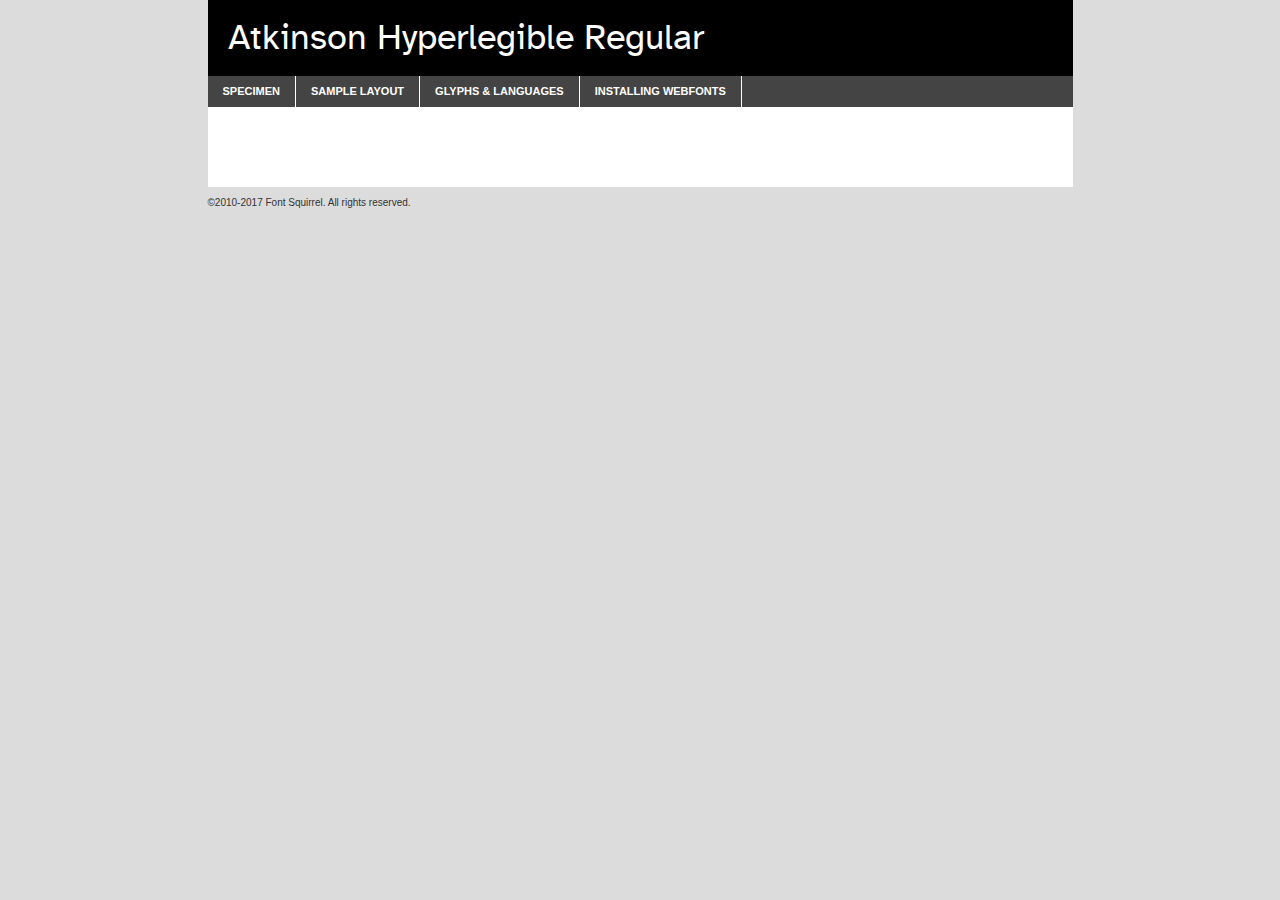
<file: font/atkinsonhyperlegible-regular-demo.html>
<!DOCTYPE html PUBLIC "-//W3C//DTD XHTML 1.0 Transitional//EN"
	"http://www.w3.org/TR/xhtml1/DTD/xhtml1-transitional.dtd">

<html xmlns="http://www.w3.org/1999/xhtml" xml:lang="en" lang="en">
<head>
	<meta http-equiv="Content-Type" content="text/html; charset=utf-8" />
	<script src="http://ajax.googleapis.com/ajax/libs/jquery/1.7.2/jquery.min.js" type="text/javascript" charset="utf-8"></script>
	<script type="text/javascript">
	(function($){$.fn.easyTabs=function(option){var param=jQuery.extend({fadeSpeed:"fast",defaultContent:1,activeClass:'active'},option);$(this).each(function(){var thisId="#"+this.id;if(param.defaultContent==''){param.defaultContent=1;}
	if(typeof param.defaultContent=="number")
	{var defaultTab=$(thisId+" .tabs li:eq("+(param.defaultContent-1)+") a").attr('href').substr(1);}else{var defaultTab=param.defaultContent;}
	$(thisId+" .tabs li a").each(function(){var tabToHide=$(this).attr('href').substr(1);$("#"+tabToHide).addClass('easytabs-tab-content');});hideAll();changeContent(defaultTab);function hideAll(){$(thisId+" .easytabs-tab-content").hide();}
	function changeContent(tabId){hideAll();$(thisId+" .tabs li").removeClass(param.activeClass);$(thisId+" .tabs li a[href=#"+tabId+"]").closest('li').addClass(param.activeClass);if(param.fadeSpeed!="none")
	{$(thisId+" #"+tabId).fadeIn(param.fadeSpeed);}else{$(thisId+" #"+tabId).show();}}
	$(thisId+" .tabs li").click(function(){var tabId=$(this).find('a').attr('href').substr(1);changeContent(tabId);return false;});});}})(jQuery);
	</script>
	<link rel="stylesheet" href="specimen_files/specimen_stylesheet.css" type="text/css" charset="utf-8" />
	<link rel="stylesheet" href="stylesheet.css" type="text/css" charset="utf-8" />

	<style type="text/css">
					body{
				font-family: 'atkinson_hyperlegibleregular';
							}
		</style>

	<title>Atkinson Hyperlegible Regular Specimen</title>
	
	
	<script type="text/javascript" charset="utf-8">
		$(document).ready(function() {
			$('#container').easyTabs({defaultContent:1});
		});
	</script>
</head>

<body>
<div id="container">
	<div id="header">
		Atkinson Hyperlegible Regular	</div>
	<ul class="tabs">
		<li><a href="#specimen">Specimen</a></li>
		<li><a href="#layout">Sample Layout</a></li>
				<li><a href="#glyphs">Glyphs &amp; Languages</a></li>
		<li><a href="#installing">Installing Webfonts</a></li>
		
	</ul>
	
	<div id="main_content">

		
			<div id="specimen">
		
				<div class="section">
					<div class="grid12 firstcol">
						<div class="huge">AaBb</div>
					</div>
				</div>
		
				<div class="section">
					<div class="glyph_range">A&#x200B;B&#x200b;C&#x200b;D&#x200b;E&#x200b;F&#x200b;G&#x200b;H&#x200b;I&#x200b;J&#x200b;K&#x200b;L&#x200b;M&#x200b;N&#x200b;O&#x200b;P&#x200b;Q&#x200b;R&#x200b;S&#x200b;T&#x200b;U&#x200b;V&#x200b;W&#x200b;X&#x200b;Y&#x200b;Z&#x200b;a&#x200b;b&#x200b;c&#x200b;d&#x200b;e&#x200b;f&#x200b;g&#x200b;h&#x200b;i&#x200b;j&#x200b;k&#x200b;l&#x200b;m&#x200b;n&#x200b;o&#x200b;p&#x200b;q&#x200b;r&#x200b;s&#x200b;t&#x200b;u&#x200b;v&#x200b;w&#x200b;x&#x200b;y&#x200b;z&#x200b;1&#x200b;2&#x200b;3&#x200b;4&#x200b;5&#x200b;6&#x200b;7&#x200b;8&#x200b;9&#x200b;0&#x200b;&amp;&#x200b;.&#x200b;,&#x200b;?&#x200b;!&#x200b;&#64;&#x200b;(&#x200b;)&#x200b;#&#x200b;$&#x200b;%&#x200b;*&#x200b;+&#x200b;-&#x200b;=&#x200b;:&#x200b;;</div>
				</div>
				<div class="section">
					<div class="grid12 firstcol">
						<table class="sample_table">
							<tr><td>10</td><td class="size10">abcdefghijklmnopqrstuvwxyzABCDEFGHIJKLMNOPQRSTUVWXYZ0123456789abcdefghijklmnopqrstuvwxyzABCDEFGHIJKLMNOPQRSTUVWXYZ0123456789abcdefghijklmnopqrstuvwxyzABCDEFGHIJKLMNOPQRSTUVWXYZ</td></tr>
							<tr><td>11</td><td class="size11">abcdefghijklmnopqrstuvwxyzABCDEFGHIJKLMNOPQRSTUVWXYZ0123456789abcdefghijklmnopqrstuvwxyzABCDEFGHIJKLMNOPQRSTUVWXYZ0123456789abcdefghijklmnopqrstuvwxyzABCDEFGHIJKLMNOPQRSTUVWXYZ</td></tr>
							<tr><td>12</td><td class="size12">abcdefghijklmnopqrstuvwxyzABCDEFGHIJKLMNOPQRSTUVWXYZ0123456789abcdefghijklmnopqrstuvwxyzABCDEFGHIJKLMNOPQRSTUVWXYZ0123456789abcdefghijklmnopqrstuvwxyzABCDEFGHIJKLMNOPQRSTUVWXYZ</td></tr>
							<tr><td>13</td><td class="size13">abcdefghijklmnopqrstuvwxyzABCDEFGHIJKLMNOPQRSTUVWXYZ0123456789abcdefghijklmnopqrstuvwxyzABCDEFGHIJKLMNOPQRSTUVWXYZ0123456789abcdefghijklmnopqrstuvwxyzABCDEFGHIJKLMNOPQRSTUVWXYZ</td></tr>
							<tr><td>14</td><td class="size14">abcdefghijklmnopqrstuvwxyzABCDEFGHIJKLMNOPQRSTUVWXYZ0123456789abcdefghijklmnopqrstuvwxyzABCDEFGHIJKLMNOPQRSTUVWXYZ0123456789abcdefghijklmnopqrstuvwxyzABCDEFGHIJKLMNOPQRSTUVWXYZ</td></tr>
							<tr><td>16</td><td class="size16">abcdefghijklmnopqrstuvwxyzABCDEFGHIJKLMNOPQRSTUVWXYZ0123456789abcdefghijklmnopqrstuvwxyzABCDEFGHIJKLMNOPQRSTUVWXYZ</td></tr>
							<tr><td>18</td><td class="size18">abcdefghijklmnopqrstuvwxyzABCDEFGHIJKLMNOPQRSTUVWXYZ0123456789abcdefghijklmnopqrstuvwxyzABCDEFGHIJKLMNOPQRSTUVWXYZ</td></tr>
							<tr><td>20</td><td class="size20">abcdefghijklmnopqrstuvwxyzABCDEFGHIJKLMNOPQRSTUVWXYZ0123456789abcdefghijklmnopqrstuvwxyzABCDEFGHIJKLMNOPQRSTUVWXYZ</td></tr>
							<tr><td>24</td><td class="size24">abcdefghijklmnopqrstuvwxyzABCDEFGHIJKLMNOPQRSTUVWXYZ0123456789abcdefghijklmnopqrstuvwxyzABCDEFGHIJKLMNOPQRSTUVWXYZ</td></tr>
							<tr><td>30</td><td class="size30">abcdefghijklmnopqrstuvwxyzABCDEFGHIJKLMNOPQRSTUVWXYZ0123456789abcdefghijklmnopqrstuvwxyzABCDEFGHIJKLMNOPQRSTUVWXYZ</td></tr>
							<tr><td>36</td><td class="size36">abcdefghijklmnopqrstuvwxyzABCDEFGHIJKLMNOPQRSTUVWXYZ0123456789abcdefghijklmnopqrstuvwxyzABCDEFGHIJKLMNOPQRSTUVWXYZ</td></tr>
							<tr><td>48</td><td class="size48">abcdefghijklmnopqrstuvwxyzABCDEFGHIJKLMNOPQRSTUVWXYZ0123456789abcdefghijklmnopqrstuvwxyzABCDEFGHIJKLMNOPQRSTUVWXYZ</td></tr>
							<tr><td>60</td><td class="size60">abcdefghijklmnopqrstuvwxyzABCDEFGHIJKLMNOPQRSTUVWXYZ0123456789abcdefghijklmnopqrstuvwxyzABCDEFGHIJKLMNOPQRSTUVWXYZ</td></tr>
							<tr><td>72</td><td class="size72">abcdefghijklmnopqrstuvwxyzABCDEFGHIJKLMNOPQRSTUVWXYZ0123456789abcdefghijklmnopqrstuvwxyzABCDEFGHIJKLMNOPQRSTUVWXYZ</td></tr>
							<tr><td>90</td><td class="size90">abcdefghijklmnopqrstuvwxyzABCDEFGHIJKLMNOPQRSTUVWXYZ0123456789abcdefghijklmnopqrstuvwxyzABCDEFGHIJKLMNOPQRSTUVWXYZ</td></tr>
						</table>
				
					</div>
			
				</div>
		
		
		
								<div class="section" id="bodycomparison">


										<div id="xheight">
				<div class="fontbody">&#x25FC;&#x25FC;&#x25FC;&#x25FC;&#x25FC;&#x25FC;&#x25FC;&#x25FC;&#x25FC;&#x25FC;&#x25FC;&#x25FC;&#x25FC;&#x25FC;&#x25FC;&#x25FC;&#x25FC;&#x25FC;&#x25FC;&#x25FC;&#x25FC;&#x25FC;&#x25FC;&#x25FC;&#x25FC;&#x25FC;&#x25FC;&#x25FC;&#x25FC;&#x25FC;&#x25FC;&#x25FC;&#x25FC;&#x25FC;&#x25FC;&#x25FC;&#x25FC;&#x25FC;&#x25FC;&#x25FC;&#x25FC;&#x25FC;&#x25FC;&#x25FC;&#x25FC;&#x25FC;&#x25FC;&#x25FC;&#x25FC;&#x25FC;&#x25FC;&#x25FC;&#x25FC;&#x25FC;&#x25FC;&#x25FC;&#x25FC;&#x25FC;&#x25FC;&#x25FC;&#x25FC;&#x25FC;&#x25FC;&#x25FC;&#x25FC;&#x25FC;&#x25FC;&#x25FC;&#x25FC;&#x25FC;&#x25FC;&#x25FC;&#x25FC;&#x25FC;&#x25FC;&#x25FC;&#x25FC;&#x25FC;&#x25FC;&#x25FC;&#x25FC;&#x25FC;&#x25FC;&#x25FC;&#x25FC;&#x25FC;&#x25FC;&#x25FC;&#x25FC;&#x25FC;&#x25FC;&#x25FC;&#x25FC;&#x25FC;&#x25FC;&#x25FC;&#x25FC;&#x25FC;&#x25FC;body</div><div class="arialbody">body</div><div class="verdanabody">body</div><div class="georgiabody">body</div></div>
										<div class="fontbody" style="z-index:1">
											body<span>Atkinson Hyperlegible Regular</span>
										</div>
										<div class="arialbody" style="z-index:1">
											body<span>Arial</span>
										</div>
										<div class="verdanabody" style="z-index:1">
											body<span>Verdana</span>
										</div>
										<div class="georgiabody" style="z-index:1">
											body<span>Georgia</span>
										</div>



								</div>
		
		
				<div class="section psample psample_row1" id="">
					
					<div class="grid2 firstcol">
						<p class="size10"><span>10.</span>Aenean lacinia bibendum nulla sed consectetur. Fusce dapibus, tellus ac cursus commodo, tortor mauris condimentum nibh, ut fermentum massa justo sit amet risus. Nullam id dolor id nibh ultricies vehicula ut id elit. Cum sociis natoque penatibus et magnis dis parturient montes, nascetur ridiculus mus. Nulla vitae elit libero, a pharetra augue.</p>
			
					</div>
					<div class="grid3">
						<p class="size11"><span>11.</span>Aenean lacinia bibendum nulla sed consectetur. Fusce dapibus, tellus ac cursus commodo, tortor mauris condimentum nibh, ut fermentum massa justo sit amet risus. Nullam id dolor id nibh ultricies vehicula ut id elit. Cum sociis natoque penatibus et magnis dis parturient montes, nascetur ridiculus mus. Nulla vitae elit libero, a pharetra augue.</p>
			
					</div>
					<div class="grid3">
						<p class="size12"><span>12.</span>Aenean lacinia bibendum nulla sed consectetur. Fusce dapibus, tellus ac cursus commodo, tortor mauris condimentum nibh, ut fermentum massa justo sit amet risus. Nullam id dolor id nibh ultricies vehicula ut id elit. Cum sociis natoque penatibus et magnis dis parturient montes, nascetur ridiculus mus. Nulla vitae elit libero, a pharetra augue.</p>
			
					</div>
					<div class="grid4">
						<p class="size13"><span>13.</span>Aenean lacinia bibendum nulla sed consectetur. Fusce dapibus, tellus ac cursus commodo, tortor mauris condimentum nibh, ut fermentum massa justo sit amet risus. Nullam id dolor id nibh ultricies vehicula ut id elit. Cum sociis natoque penatibus et magnis dis parturient montes, nascetur ridiculus mus. Nulla vitae elit libero, a pharetra augue.</p>
			
					</div>
					<div class="white_blend"></div>
					
				</div>
				<div class="section psample psample_row2" id="">
					<div class="grid3 firstcol">
						<p class="size14"><span>14.</span>Aenean lacinia bibendum nulla sed consectetur. Fusce dapibus, tellus ac cursus commodo, tortor mauris condimentum nibh, ut fermentum massa justo sit amet risus. Nullam id dolor id nibh ultricies vehicula ut id elit. Cum sociis natoque penatibus et magnis dis parturient montes, nascetur ridiculus mus. Nulla vitae elit libero, a pharetra augue.</p>
			
					</div>
					<div class="grid4">
						<p class="size16"><span>16.</span>Aenean lacinia bibendum nulla sed consectetur. Fusce dapibus, tellus ac cursus commodo, tortor mauris condimentum nibh, ut fermentum massa justo sit amet risus. Nullam id dolor id nibh ultricies vehicula ut id elit. Cum sociis natoque penatibus et magnis dis parturient montes, nascetur ridiculus mus. Nulla vitae elit libero, a pharetra augue.</p>
			
					</div>
					<div class="grid5">
						<p class="size18"><span>18.</span>Aenean lacinia bibendum nulla sed consectetur. Fusce dapibus, tellus ac cursus commodo, tortor mauris condimentum nibh, ut fermentum massa justo sit amet risus. Nullam id dolor id nibh ultricies vehicula ut id elit. Cum sociis natoque penatibus et magnis dis parturient montes, nascetur ridiculus mus. Nulla vitae elit libero, a pharetra augue.</p>
			
					</div>

					<div class="white_blend"></div>

				</div>
				
				<div class="section psample psample_row3" id="">
					<div class="grid5 firstcol">
						<p class="size20"><span>20.</span>Aenean lacinia bibendum nulla sed consectetur. Fusce dapibus, tellus ac cursus commodo, tortor mauris condimentum nibh, ut fermentum massa justo sit amet risus. Nullam id dolor id nibh ultricies vehicula ut id elit. Cum sociis natoque penatibus et magnis dis parturient montes, nascetur ridiculus mus. Nulla vitae elit libero, a pharetra augue.</p>
					</div>
					<div class="grid7">
						<p class="size24"><span>24.</span>Aenean lacinia bibendum nulla sed consectetur. Fusce dapibus, tellus ac cursus commodo, tortor mauris condimentum nibh, ut fermentum massa justo sit amet risus. Nullam id dolor id nibh ultricies vehicula ut id elit. Cum sociis natoque penatibus et magnis dis parturient montes, nascetur ridiculus mus. Nulla vitae elit libero, a pharetra augue.</p>
					</div>
					
					<div class="white_blend"></div>
					
				</div>
				
				<div class="section psample psample_row4" id="">
					<div class="grid12 firstcol">
						<p class="size30"><span>30.</span>Aenean lacinia bibendum nulla sed consectetur. Fusce dapibus, tellus ac cursus commodo, tortor mauris condimentum nibh, ut fermentum massa justo sit amet risus. Nullam id dolor id nibh ultricies vehicula ut id elit. Cum sociis natoque penatibus et magnis dis parturient montes, nascetur ridiculus mus. Nulla vitae elit libero, a pharetra augue.</p>
					</div>
					<div class="white_blend"></div>
					
				</div>
				
				
				
				<div class="section psample psample_row1 fullreverse">
					<div class="grid2 firstcol">
						<p class="size10"><span>10.</span>Aenean lacinia bibendum nulla sed consectetur. Fusce dapibus, tellus ac cursus commodo, tortor mauris condimentum nibh, ut fermentum massa justo sit amet risus. Nullam id dolor id nibh ultricies vehicula ut id elit. Cum sociis natoque penatibus et magnis dis parturient montes, nascetur ridiculus mus. Nulla vitae elit libero, a pharetra augue.</p>
			
					</div>
					<div class="grid3">
						<p class="size11"><span>11.</span>Aenean lacinia bibendum nulla sed consectetur. Fusce dapibus, tellus ac cursus commodo, tortor mauris condimentum nibh, ut fermentum massa justo sit amet risus. Nullam id dolor id nibh ultricies vehicula ut id elit. Cum sociis natoque penatibus et magnis dis parturient montes, nascetur ridiculus mus. Nulla vitae elit libero, a pharetra augue.</p>
			
					</div>
					<div class="grid3">
						<p class="size12"><span>12.</span>Aenean lacinia bibendum nulla sed consectetur. Fusce dapibus, tellus ac cursus commodo, tortor mauris condimentum nibh, ut fermentum massa justo sit amet risus. Nullam id dolor id nibh ultricies vehicula ut id elit. Cum sociis natoque penatibus et magnis dis parturient montes, nascetur ridiculus mus. Nulla vitae elit libero, a pharetra augue.</p>
			
					</div>
					<div class="grid4">
						<p class="size13"><span>13.</span>Aenean lacinia bibendum nulla sed consectetur. Fusce dapibus, tellus ac cursus commodo, tortor mauris condimentum nibh, ut fermentum massa justo sit amet risus. Nullam id dolor id nibh ultricies vehicula ut id elit. Cum sociis natoque penatibus et magnis dis parturient montes, nascetur ridiculus mus. Nulla vitae elit libero, a pharetra augue.</p>
			
					</div>
					<div class="black_blend"></div>
					
				</div>
				
				<div class="section psample psample_row2 fullreverse">
					<div class="grid3 firstcol">
						<p class="size14"><span>14.</span>Aenean lacinia bibendum nulla sed consectetur. Fusce dapibus, tellus ac cursus commodo, tortor mauris condimentum nibh, ut fermentum massa justo sit amet risus. Nullam id dolor id nibh ultricies vehicula ut id elit. Cum sociis natoque penatibus et magnis dis parturient montes, nascetur ridiculus mus. Nulla vitae elit libero, a pharetra augue.</p>
			
					</div>
					<div class="grid4">
						<p class="size16"><span>16.</span>Aenean lacinia bibendum nulla sed consectetur. Fusce dapibus, tellus ac cursus commodo, tortor mauris condimentum nibh, ut fermentum massa justo sit amet risus. Nullam id dolor id nibh ultricies vehicula ut id elit. Cum sociis natoque penatibus et magnis dis parturient montes, nascetur ridiculus mus. Nulla vitae elit libero, a pharetra augue.</p>
			
					</div>
					<div class="grid5">
						<p class="size18"><span>18.</span>Aenean lacinia bibendum nulla sed consectetur. Fusce dapibus, tellus ac cursus commodo, tortor mauris condimentum nibh, ut fermentum massa justo sit amet risus. Nullam id dolor id nibh ultricies vehicula ut id elit. Cum sociis natoque penatibus et magnis dis parturient montes, nascetur ridiculus mus. Nulla vitae elit libero, a pharetra augue.</p>
			
					</div>
					<div class="black_blend"></div>

				</div>
				
				<div class="section psample fullreverse psample_row3" id="">
					<div class="grid5 firstcol">
						<p class="size20"><span>20.</span>Aenean lacinia bibendum nulla sed consectetur. Fusce dapibus, tellus ac cursus commodo, tortor mauris condimentum nibh, ut fermentum massa justo sit amet risus. Nullam id dolor id nibh ultricies vehicula ut id elit. Cum sociis natoque penatibus et magnis dis parturient montes, nascetur ridiculus mus. Nulla vitae elit libero, a pharetra augue.</p>
					</div>
					<div class="grid7">
						<p class="size24"><span>24.</span>Aenean lacinia bibendum nulla sed consectetur. Fusce dapibus, tellus ac cursus commodo, tortor mauris condimentum nibh, ut fermentum massa justo sit amet risus. Nullam id dolor id nibh ultricies vehicula ut id elit. Cum sociis natoque penatibus et magnis dis parturient montes, nascetur ridiculus mus. Nulla vitae elit libero, a pharetra augue.</p>
					</div>
					
					<div class="black_blend"></div>
					
				</div>
				
				<div class="section psample fullreverse psample_row4" id="" style="border-bottom: 20px #000 solid;">
					<div class="grid12 firstcol">
						<p class="size30"><span>30.</span>Aenean lacinia bibendum nulla sed consectetur. Fusce dapibus, tellus ac cursus commodo, tortor mauris condimentum nibh, ut fermentum massa justo sit amet risus. Nullam id dolor id nibh ultricies vehicula ut id elit. Cum sociis natoque penatibus et magnis dis parturient montes, nascetur ridiculus mus. Nulla vitae elit libero, a pharetra augue.</p>
					</div>
					<div class="black_blend"></div>
					
				</div>
				
				
				
				
			</div>
			
			<div id="layout">
				
				<div class="section">
					
					<div class="grid12 firstcol">
						<h1>Lorem Ipsum Dolor</h1>
						<h2>Etiam porta sem malesuada magna mollis euismod</h2>
						
						<p class="byline">By <a href="#link">Aenean Lacinia</a></p>
					</div>
				</div>
				<div class="section">
					<div class="grid8 firstcol">
						<p class="large">Donec sed odio dui. Morbi leo risus, porta ac consectetur ac, vestibulum at eros. Fusce dapibus, tellus ac cursus commodo, tortor mauris condimentum nibh, ut fermentum massa justo sit amet risus. </p>

						
						<h3>Pellentesque ornare sem</h3>

						<p>Maecenas sed diam eget risus varius blandit sit amet non magna. Maecenas faucibus mollis interdum. Donec ullamcorper nulla non metus auctor fringilla. Nullam id dolor id nibh ultricies vehicula ut id elit. Nullam id dolor id nibh ultricies vehicula ut id elit. </p>

						<p>Aenean eu leo quam. Pellentesque ornare sem lacinia quam venenatis vestibulum. Lorem ipsum dolor sit amet, consectetur adipiscing elit. Cum sociis natoque penatibus et magnis dis parturient montes, nascetur ridiculus mus. </p>

						<p>Nulla vitae elit libero, a pharetra augue. Praesent commodo cursus magna, vel scelerisque nisl consectetur et. Aenean lacinia bibendum nulla sed consectetur. </p>

						<p>Nullam quis risus eget urna mollis ornare vel eu leo. Nullam quis risus eget urna mollis ornare vel eu leo. Maecenas sed diam eget risus varius blandit sit amet non magna. Donec ullamcorper nulla non metus auctor fringilla. </p>

						<h3>Cras mattis consectetur</h3>

						<p>Aenean eu leo quam. Pellentesque ornare sem lacinia quam venenatis vestibulum. Aenean lacinia bibendum nulla sed consectetur. Integer posuere erat a ante venenatis dapibus posuere velit aliquet. Cras mattis consectetur purus sit amet fermentum. </p>

						<p>Nullam id dolor id nibh ultricies vehicula ut id elit. Nullam quis risus eget urna mollis ornare vel eu leo. Cras mattis consectetur purus sit amet fermentum.</p>
					</div>
					
					<div class="grid4 sidebar">
						
						<div class="box reverse">
							<p class="last">Nullam quis risus eget urna mollis ornare vel eu leo. Donec ullamcorper nulla non metus auctor fringilla. Cras mattis consectetur purus sit amet fermentum. Sed posuere consectetur est at lobortis. Lorem ipsum dolor sit amet, consectetur adipiscing elit. </p>
						</div>
						
						<p class="caption">Maecenas sed diam eget risus varius.</p>

						<p>Vestibulum id ligula porta felis euismod semper. Integer posuere erat a ante venenatis dapibus posuere velit aliquet. Vestibulum id ligula porta felis euismod semper. Sed posuere consectetur est at lobortis. Maecenas sed diam eget risus varius blandit sit amet non magna. Fusce dapibus, tellus ac cursus commodo, tortor mauris condimentum nibh, ut fermentum massa justo sit amet risus. </p>

					

						<p>Duis mollis, est non commodo luctus, nisi erat porttitor ligula, eget lacinia odio sem nec elit. Aenean lacinia bibendum nulla sed consectetur. Vivamus sagittis lacus vel augue laoreet rutrum faucibus dolor auctor. Aenean lacinia bibendum nulla sed consectetur. Nullam quis risus eget urna mollis ornare vel eu leo. </p>

						<p>Praesent commodo cursus magna, vel scelerisque nisl consectetur et. Donec ullamcorper nulla non metus auctor fringilla. Maecenas faucibus mollis interdum. Fusce dapibus, tellus ac cursus commodo, tortor mauris condimentum nibh, ut fermentum massa justo sit amet risus. </p>

					</div>
				</div>
				
			</div>


			



		<div id="glyphs">
			<div class="section">
				<div class="grid12 firstcol">
			
				<h1>Language Support</h1>
				<p>The subset of Atkinson Hyperlegible Regular in this kit supports the following languages:<br />
			
					Albanian, Basque, Breton, Chamorro, Danish, Dutch, English, Faroese, Finnish, French, Frisian, Galician, German, Icelandic, Italian, Malagasy, Norwegian, Portuguese, Spanish, Alsatian, Aragonese, Arapaho, Arrernte, Asturian, Aymara, Bislama, Cebuano, Corsican, Fijian, French_creole, Genoese, Gilbertese, Greenlandic, Haitian_creole, Hiligaynon, Hmong, Hopi, Ibanag, Iloko_ilokano, Indonesian, Interglossa_glosa, Interlingua, Irish_gaelic, Jerriais, Lojban, Lombard, Luxembourgeois, Manx, Mohawk, Norfolk_pitcairnese, Occitan, Oromo, Pangasinan, Papiamento, Piedmontese, Potawatomi, Rhaeto-romance, Romansh, Rotokas, Sami_lule, Samoan, Sardinian, Scots_gaelic, Seychelles_creole, Shona, Sicilian, Somali, Southern_ndebele, Swahili, Swati_swazi, Tagalog_filipino_pilipino, Tetum, Tok_pisin, Uyghur_latinized, Volapuk, Walloon, Warlpiri, Xhosa, Yapese, Zulu, Latinbasic, Ubasic, Demo				</p>
				<h1>Glyph Chart</h1>
				<p>The subset of Atkinson Hyperlegible Regular in this kit includes all the glyphs listed below. Unicode entities are included above each glyph to help you insert individual characters into your layout.</p>
				<div id="glyph_chart">
			
																				 <div><p>&amp;#13;</p>&#13;</div>
																				 <div><p>&amp;#32;</p>&#32;</div>
																				 <div><p>&amp;#33;</p>&#33;</div>
																				 <div><p>&amp;#34;</p>&#34;</div>
																				 <div><p>&amp;#35;</p>&#35;</div>
																				 <div><p>&amp;#36;</p>&#36;</div>
																				 <div><p>&amp;#37;</p>&#37;</div>
																				 <div><p>&amp;#38;</p>&#38;</div>
																				 <div><p>&amp;#39;</p>&#39;</div>
																				 <div><p>&amp;#40;</p>&#40;</div>
																				 <div><p>&amp;#41;</p>&#41;</div>
																				 <div><p>&amp;#42;</p>&#42;</div>
																				 <div><p>&amp;#43;</p>&#43;</div>
																				 <div><p>&amp;#44;</p>&#44;</div>
																				 <div><p>&amp;#45;</p>&#45;</div>
																				 <div><p>&amp;#46;</p>&#46;</div>
																				 <div><p>&amp;#47;</p>&#47;</div>
																				 <div><p>&amp;#48;</p>&#48;</div>
																				 <div><p>&amp;#49;</p>&#49;</div>
																				 <div><p>&amp;#50;</p>&#50;</div>
																				 <div><p>&amp;#51;</p>&#51;</div>
																				 <div><p>&amp;#52;</p>&#52;</div>
																				 <div><p>&amp;#53;</p>&#53;</div>
																				 <div><p>&amp;#54;</p>&#54;</div>
																				 <div><p>&amp;#55;</p>&#55;</div>
																				 <div><p>&amp;#56;</p>&#56;</div>
																				 <div><p>&amp;#57;</p>&#57;</div>
																				 <div><p>&amp;#58;</p>&#58;</div>
																				 <div><p>&amp;#59;</p>&#59;</div>
																				 <div><p>&amp;#60;</p>&#60;</div>
																				 <div><p>&amp;#61;</p>&#61;</div>
																				 <div><p>&amp;#62;</p>&#62;</div>
																				 <div><p>&amp;#63;</p>&#63;</div>
																				 <div><p>&amp;#64;</p>&#64;</div>
																				 <div><p>&amp;#65;</p>&#65;</div>
																				 <div><p>&amp;#66;</p>&#66;</div>
																				 <div><p>&amp;#67;</p>&#67;</div>
																				 <div><p>&amp;#68;</p>&#68;</div>
																				 <div><p>&amp;#69;</p>&#69;</div>
																				 <div><p>&amp;#70;</p>&#70;</div>
																				 <div><p>&amp;#71;</p>&#71;</div>
																				 <div><p>&amp;#72;</p>&#72;</div>
																				 <div><p>&amp;#73;</p>&#73;</div>
																				 <div><p>&amp;#74;</p>&#74;</div>
																				 <div><p>&amp;#75;</p>&#75;</div>
																				 <div><p>&amp;#76;</p>&#76;</div>
																				 <div><p>&amp;#77;</p>&#77;</div>
																				 <div><p>&amp;#78;</p>&#78;</div>
																				 <div><p>&amp;#79;</p>&#79;</div>
																				 <div><p>&amp;#80;</p>&#80;</div>
																				 <div><p>&amp;#81;</p>&#81;</div>
																				 <div><p>&amp;#82;</p>&#82;</div>
																				 <div><p>&amp;#83;</p>&#83;</div>
																				 <div><p>&amp;#84;</p>&#84;</div>
																				 <div><p>&amp;#85;</p>&#85;</div>
																				 <div><p>&amp;#86;</p>&#86;</div>
																				 <div><p>&amp;#87;</p>&#87;</div>
																				 <div><p>&amp;#88;</p>&#88;</div>
																				 <div><p>&amp;#89;</p>&#89;</div>
																				 <div><p>&amp;#90;</p>&#90;</div>
																				 <div><p>&amp;#91;</p>&#91;</div>
																				 <div><p>&amp;#92;</p>&#92;</div>
																				 <div><p>&amp;#93;</p>&#93;</div>
																				 <div><p>&amp;#94;</p>&#94;</div>
																				 <div><p>&amp;#95;</p>&#95;</div>
																				 <div><p>&amp;#96;</p>&#96;</div>
																				 <div><p>&amp;#97;</p>&#97;</div>
																				 <div><p>&amp;#98;</p>&#98;</div>
																				 <div><p>&amp;#99;</p>&#99;</div>
																				 <div><p>&amp;#100;</p>&#100;</div>
																				 <div><p>&amp;#101;</p>&#101;</div>
																				 <div><p>&amp;#102;</p>&#102;</div>
																				 <div><p>&amp;#103;</p>&#103;</div>
																				 <div><p>&amp;#104;</p>&#104;</div>
																				 <div><p>&amp;#105;</p>&#105;</div>
																				 <div><p>&amp;#106;</p>&#106;</div>
																				 <div><p>&amp;#107;</p>&#107;</div>
																				 <div><p>&amp;#108;</p>&#108;</div>
																				 <div><p>&amp;#109;</p>&#109;</div>
																				 <div><p>&amp;#110;</p>&#110;</div>
																				 <div><p>&amp;#111;</p>&#111;</div>
																				 <div><p>&amp;#112;</p>&#112;</div>
																				 <div><p>&amp;#113;</p>&#113;</div>
																				 <div><p>&amp;#114;</p>&#114;</div>
																				 <div><p>&amp;#115;</p>&#115;</div>
																				 <div><p>&amp;#116;</p>&#116;</div>
																				 <div><p>&amp;#117;</p>&#117;</div>
																				 <div><p>&amp;#118;</p>&#118;</div>
																				 <div><p>&amp;#119;</p>&#119;</div>
																				 <div><p>&amp;#120;</p>&#120;</div>
																				 <div><p>&amp;#121;</p>&#121;</div>
																				 <div><p>&amp;#122;</p>&#122;</div>
																				 <div><p>&amp;#123;</p>&#123;</div>
																				 <div><p>&amp;#124;</p>&#124;</div>
																				 <div><p>&amp;#125;</p>&#125;</div>
																				 <div><p>&amp;#126;</p>&#126;</div>
																				 <div><p>&amp;#160;</p>&#160;</div>
																				 <div><p>&amp;#161;</p>&#161;</div>
																				 <div><p>&amp;#162;</p>&#162;</div>
																				 <div><p>&amp;#163;</p>&#163;</div>
																				 <div><p>&amp;#164;</p>&#164;</div>
																				 <div><p>&amp;#165;</p>&#165;</div>
																				 <div><p>&amp;#166;</p>&#166;</div>
																				 <div><p>&amp;#167;</p>&#167;</div>
																				 <div><p>&amp;#168;</p>&#168;</div>
																				 <div><p>&amp;#169;</p>&#169;</div>
																				 <div><p>&amp;#170;</p>&#170;</div>
																				 <div><p>&amp;#171;</p>&#171;</div>
																				 <div><p>&amp;#172;</p>&#172;</div>
																				 <div><p>&amp;#173;</p>&#173;</div>
																				 <div><p>&amp;#174;</p>&#174;</div>
																				 <div><p>&amp;#175;</p>&#175;</div>
																				 <div><p>&amp;#176;</p>&#176;</div>
																				 <div><p>&amp;#177;</p>&#177;</div>
																				 <div><p>&amp;#178;</p>&#178;</div>
																				 <div><p>&amp;#179;</p>&#179;</div>
																				 <div><p>&amp;#180;</p>&#180;</div>
																				 <div><p>&amp;#181;</p>&#181;</div>
																				 <div><p>&amp;#182;</p>&#182;</div>
																				 <div><p>&amp;#183;</p>&#183;</div>
																				 <div><p>&amp;#184;</p>&#184;</div>
																				 <div><p>&amp;#185;</p>&#185;</div>
																				 <div><p>&amp;#186;</p>&#186;</div>
																				 <div><p>&amp;#187;</p>&#187;</div>
																				 <div><p>&amp;#188;</p>&#188;</div>
																				 <div><p>&amp;#189;</p>&#189;</div>
																				 <div><p>&amp;#190;</p>&#190;</div>
																				 <div><p>&amp;#191;</p>&#191;</div>
																				 <div><p>&amp;#192;</p>&#192;</div>
																				 <div><p>&amp;#193;</p>&#193;</div>
																				 <div><p>&amp;#194;</p>&#194;</div>
																				 <div><p>&amp;#195;</p>&#195;</div>
																				 <div><p>&amp;#196;</p>&#196;</div>
																				 <div><p>&amp;#197;</p>&#197;</div>
																				 <div><p>&amp;#198;</p>&#198;</div>
																				 <div><p>&amp;#199;</p>&#199;</div>
																				 <div><p>&amp;#200;</p>&#200;</div>
																				 <div><p>&amp;#201;</p>&#201;</div>
																				 <div><p>&amp;#202;</p>&#202;</div>
																				 <div><p>&amp;#203;</p>&#203;</div>
																				 <div><p>&amp;#204;</p>&#204;</div>
																				 <div><p>&amp;#205;</p>&#205;</div>
																				 <div><p>&amp;#206;</p>&#206;</div>
																				 <div><p>&amp;#207;</p>&#207;</div>
																				 <div><p>&amp;#208;</p>&#208;</div>
																				 <div><p>&amp;#209;</p>&#209;</div>
																				 <div><p>&amp;#210;</p>&#210;</div>
																				 <div><p>&amp;#211;</p>&#211;</div>
																				 <div><p>&amp;#212;</p>&#212;</div>
																				 <div><p>&amp;#213;</p>&#213;</div>
																				 <div><p>&amp;#214;</p>&#214;</div>
																				 <div><p>&amp;#215;</p>&#215;</div>
																				 <div><p>&amp;#216;</p>&#216;</div>
																				 <div><p>&amp;#217;</p>&#217;</div>
																				 <div><p>&amp;#218;</p>&#218;</div>
																				 <div><p>&amp;#219;</p>&#219;</div>
																				 <div><p>&amp;#220;</p>&#220;</div>
																				 <div><p>&amp;#221;</p>&#221;</div>
																				 <div><p>&amp;#222;</p>&#222;</div>
																				 <div><p>&amp;#223;</p>&#223;</div>
																				 <div><p>&amp;#224;</p>&#224;</div>
																				 <div><p>&amp;#225;</p>&#225;</div>
																				 <div><p>&amp;#226;</p>&#226;</div>
																				 <div><p>&amp;#227;</p>&#227;</div>
																				 <div><p>&amp;#228;</p>&#228;</div>
																				 <div><p>&amp;#229;</p>&#229;</div>
																				 <div><p>&amp;#230;</p>&#230;</div>
																				 <div><p>&amp;#231;</p>&#231;</div>
																				 <div><p>&amp;#232;</p>&#232;</div>
																				 <div><p>&amp;#233;</p>&#233;</div>
																				 <div><p>&amp;#234;</p>&#234;</div>
																				 <div><p>&amp;#235;</p>&#235;</div>
																				 <div><p>&amp;#236;</p>&#236;</div>
																				 <div><p>&amp;#237;</p>&#237;</div>
																				 <div><p>&amp;#238;</p>&#238;</div>
																				 <div><p>&amp;#239;</p>&#239;</div>
																				 <div><p>&amp;#240;</p>&#240;</div>
																				 <div><p>&amp;#241;</p>&#241;</div>
																				 <div><p>&amp;#242;</p>&#242;</div>
																				 <div><p>&amp;#243;</p>&#243;</div>
																				 <div><p>&amp;#244;</p>&#244;</div>
																				 <div><p>&amp;#245;</p>&#245;</div>
																				 <div><p>&amp;#246;</p>&#246;</div>
																				 <div><p>&amp;#247;</p>&#247;</div>
																				 <div><p>&amp;#248;</p>&#248;</div>
																				 <div><p>&amp;#249;</p>&#249;</div>
																				 <div><p>&amp;#250;</p>&#250;</div>
																				 <div><p>&amp;#251;</p>&#251;</div>
																				 <div><p>&amp;#252;</p>&#252;</div>
																				 <div><p>&amp;#253;</p>&#253;</div>
																				 <div><p>&amp;#254;</p>&#254;</div>
																				 <div><p>&amp;#255;</p>&#255;</div>
																				 <div><p>&amp;#338;</p>&#338;</div>
																				 <div><p>&amp;#339;</p>&#339;</div>
																				 <div><p>&amp;#376;</p>&#376;</div>
																				 <div><p>&amp;#710;</p>&#710;</div>
																				 <div><p>&amp;#732;</p>&#732;</div>
																				 <div><p>&amp;#8192;</p>&#8192;</div>
																				 <div><p>&amp;#8193;</p>&#8193;</div>
																				 <div><p>&amp;#8194;</p>&#8194;</div>
																				 <div><p>&amp;#8195;</p>&#8195;</div>
																				 <div><p>&amp;#8196;</p>&#8196;</div>
																				 <div><p>&amp;#8197;</p>&#8197;</div>
																				 <div><p>&amp;#8198;</p>&#8198;</div>
																				 <div><p>&amp;#8199;</p>&#8199;</div>
																				 <div><p>&amp;#8200;</p>&#8200;</div>
																				 <div><p>&amp;#8201;</p>&#8201;</div>
																				 <div><p>&amp;#8202;</p>&#8202;</div>
																				 <div><p>&amp;#8208;</p>&#8208;</div>
																				 <div><p>&amp;#8209;</p>&#8209;</div>
																				 <div><p>&amp;#8210;</p>&#8210;</div>
																				 <div><p>&amp;#8211;</p>&#8211;</div>
																				 <div><p>&amp;#8212;</p>&#8212;</div>
																				 <div><p>&amp;#8216;</p>&#8216;</div>
																				 <div><p>&amp;#8217;</p>&#8217;</div>
																				 <div><p>&amp;#8218;</p>&#8218;</div>
																				 <div><p>&amp;#8220;</p>&#8220;</div>
																				 <div><p>&amp;#8221;</p>&#8221;</div>
																				 <div><p>&amp;#8222;</p>&#8222;</div>
																				 <div><p>&amp;#8226;</p>&#8226;</div>
																				 <div><p>&amp;#8230;</p>&#8230;</div>
																				 <div><p>&amp;#8239;</p>&#8239;</div>
																				 <div><p>&amp;#8249;</p>&#8249;</div>
																				 <div><p>&amp;#8250;</p>&#8250;</div>
																				 <div><p>&amp;#8287;</p>&#8287;</div>
																				 <div><p>&amp;#8364;</p>&#8364;</div>
																				 <div><p>&amp;#8482;</p>&#8482;</div>
																				 <div><p>&amp;#9724;</p>&#9724;</div>
																																																</div>	
				</div>
		
		
			</div>
		</div>
		
		
		<div id="specs">
			
		</div>
	
		<div id="installing">
			<div class="section">
				<div class="grid7 firstcol">
					<h1>Installing Webfonts</h1>
					
					<p>Webfonts are supported by all major browser platforms but not all in the same way. There are currently four different font formats that must be included in order to target all browsers. This includes TTF, WOFF, EOT and SVG.</p>
					
					<h2>1. Upload your webfonts</h2>
					<p>You must upload your webfont kit to your website. They should be in or near the same directory as your CSS files.</p>
					
					<h2>2. Include the webfont stylesheet</h2>
					<p>A special CSS @font-face declaration helps the various browsers select the appropriate font it needs without causing you a bunch of headaches. Learn more about this syntax by reading the <a href="https://www.fontspring.com/blog/further-hardening-of-the-bulletproof-syntax">Fontspring blog post</a> about it. The code for it is as follows:</p>


<code>
@font-face{ 
	font-family: 'MyWebFont';
	src: url('WebFont.eot');
	src: url('WebFont.eot?#iefix') format('embedded-opentype'),
	     url('WebFont.woff') format('woff'),
	     url('WebFont.ttf') format('truetype'),
	     url('WebFont.svg#webfont') format('svg');
}
</code>

	<p>We've already gone ahead and generated the code for you. All you have to do is link to the stylesheet in your HTML, like this:</p>
	<code>&lt;link rel=&quot;stylesheet&quot; href=&quot;stylesheet.css&quot; type=&quot;text/css&quot; charset=&quot;utf-8&quot; /&gt;</code>

					<h2>3. Modify your own stylesheet</h2>
					<p>To take advantage of your new fonts, you must tell your stylesheet to use them. Look at the original @font-face declaration above and find the property called "font-family." The name linked there will be what you use to reference the font. Prepend that webfont name to the font stack in the "font-family" property, inside the selector you want to change. For example:</p>
<code>p { font-family: 'WebFont', Arial, sans-serif; }</code>

<h2>4. Test</h2>
<p>Getting webfonts to work cross-browser <em>can</em> be tricky. Use the information in the sidebar to help you if you find that fonts aren't loading in a particular browser.</p>
				</div>
				
				<div class="grid5 sidebar">
					<div class="box">
						<h2>Troubleshooting<br />Font-Face Problems</h2>
						<p>Having trouble getting your webfonts to load in your new website? Here are some tips to sort out what might be the problem.</p>

						<h3>Fonts not showing in any browser</h3>

						<p>This sounds like you need to work on the plumbing. You either did not upload the fonts to the correct directory, or you did not link the fonts properly in the CSS. If you've confirmed that all this is correct and you still have a problem, take a look at your .htaccess file and see if requests are getting intercepted.</p>

						<h3>Fonts not loading in iPhone or iPad</h3>

						<p>The most common problem here is that you are serving the fonts from an IIS server. IIS refuses to serve files that have unknown MIME types. If that is the case, you must set the MIME type for SVG to "image/svg+xml" in the server settings. Follow these instructions from Microsoft if you need help.</p>

						<h3>Fonts not loading in Firefox</h3>

						<p>The primary reason for this failure? You are still using a version Firefox older than 3.5. So upgrade already! If that isn't it, then you are very likely serving fonts from a different domain. Firefox requires that all font assets be served from the same domain. Lastly it is possible that you need to add WOFF to your list of MIME types (if you are serving via IIS.)</p>

						<h3>Fonts not loading in IE</h3>

						<p>Are you looking at Internet Explorer on an actual Windows machine or are you cheating by using a service like Adobe BrowserLab? Many of these screenshot services do not render @font-face for IE. Best to test it on a real machine.</p>

						<h3>Fonts not loading in IE9</h3>

						<p>IE9, like Firefox, requires that fonts be served from the same domain as the website. Make sure that is the case.</p>
					</div>
				</div>
			</div>
			
		</div>
	
	</div>
	<div id="footer">
		<p>&copy;2010-2017 Font Squirrel. All rights reserved.</p>
	</div>
</div>
</body>
</html>
</file>
<file: styles.css>
@font-face {
    font-family: 'atkinson_hyperlegibleregular';
    src: url('font/atkinsonhyperlegible-regular-webfont.woff2') format('woff2'),
         url('font/atkinsonhyperlegible-regular-webfont.woff') format('woff');
    font-weight: normal;
    font-style: italic;
}

@font-face {
    font-family: 'atkinson_hyperlegibleitalic';
    src: url('font/atkinsonhyperlegible-italic-webfont.woff2') format('woff2'),
         url('font/atkinsonhyperlegible-italic-webfont.woff') format('woff');
    font-weight: normal;
    font-style: normal;
}
@font-face {
    font-family: 'atkinson_hyperlegiblebold';
    src: url('font/atkinsonhyperlegible-bold-webfont.woff2') format('woff2'),
         url('font/atkinsonhyperlegible-bold-webfont.woff') format('woff');
    font-weight: bold;
    font-style: normal;
}

body {
    margin: 0;
    padding: 0;
    background: #1D3557;
}

.top-bar{
    position: absolute;
    top: 0px;
    background-color: #A8DADC;
    width: 100%;
    height: 7.5vh;
}

#logo{
    height: inherit;
}

.toolbar{
    position: absolute;
    left: 0px;
    top: 7.5vh;
    width: 60px;
    height: 92.5vh;
    overflow-y: auto;
}

#spacer{
    height: 16px;
}

.l-nav{
    position: absolute;
    left: 60px;
    top: 7.5vh;
    width: 0px;
    background: #2C405D;
    overflow-y: auto;
    overflow-x: hidden;
    transition: width 0.3s;
    /*animation-name: slideOut;
    animation-play-state: paused;
    animation-duration: 500ms;*/
}

#settings_container{
    height: 92.5vh;
    white-space: nowrap;
}

#settings{
    padding: 25px;
    display: initial;
}

#color-settings{
    padding: 25px;
    display: none;
}

#record{
    padding: 25px;
    display: none;
}

#record-indicator {
    width: 150px;
    inline-size: 150px;
    overflow-wrap: break-word;
}

#help{
    padding: 25px;
    width: 150px;
    display: none;
    text-align: center;
    white-space: normal;
}

.record_controls{
    margin-bottom: 16px;
    border-radius: 6px;
    border-width: 0px;
    font-size: medium;
    background-color: #F1FAEE;
    height: 30px;
}

#attribution{
    padding-right: 25px;
    padding-top: 1vh;
    float: right;
    clear: both;
    font-size: small;
}

#attribution p{
    color:#1D3557;
    font-family: atkinson_hyperlegibleregular;
}

#attribution a{
    color:#2C405D;
    font-family: atkinson_hyperlegiblebold;
}

.l-page{
    position: absolute;
    top: 7.5vh;
    left: 60px;
    right: 0;
    height: 92.5vh;
    overflow-y: auto;
    transition: left 0.3s;
}

#calculator{
    width:inherit;
    height: inherit;
}

#image{
    float: left;
    display: none;
}

#expression-colors input[type=color]{
    width: 100px;
    position: absolute;
    left: 60px;
}

#expression-colors label{
    line-height: 2.3;
}

p{
    color: #F1FAEE;
    font-family: atkinson_hyperlegibleregular
}

a{
    text-decoration: none;
    color: #A8DADC;
}

label{
    color: #F1FAEE;
    font-family: atkinson_hyperlegibleregular;
}


.buttons{
    float: right;
    padding: 15px;
    margin-top: 5px;
    border-radius: 0;
    transition: background-color 200ms;
    font-family: atkinson_hyperlegibleregular;
}

select{
    width: 144px;
    border-radius: 4px;
    margin: 5px 0px;
    border-width: 0px;
    height: 25px;
    background-color: #F1FAEE;
}


input[type=number]{
    width: 140px;
    border-width: 0px;
    height: 25px;
    background-color: #F1FAEE;
}

input[type=color]{
    width: 140px;
    border-width: 0px;
    height: 25px;
    background-color: #F1FAEE;
}

input{
    border-radius: 4px;
    margin: 5px 0px;
}

output{
    color: #F1FAEE;
    font-family: atkinson_hyperlegibleregular;
    font-size: large;
}

#instructions{
    display: none;
    padding: 10px 30px;
}

.text-format {
    color: #F1FAEE;
    font-family: atkinson_hyperlegibleregular;
    font-size: large;
}

li{
    margin: 10px 0;
}

h2{
    color: powderblue;
}

.help-sidebar{
    padding: 15px 0px;
}

figcaption{
    font-size: small;
    width: 450px;
    text-align: center;
}
</file>
<file: font/stylesheet.css>
/*! Generated by Font Squirrel (https://www.fontsquirrel.com) on September 19, 2021 */



@font-face {
    font-family: 'atkinson_hyperlegibleregular';
    src: url('atkinsonhyperlegible-regular-webfont.woff2') format('woff2'),
         url('atkinsonhyperlegible-regular-webfont.woff') format('woff');
    font-weight: normal;
    font-style: normal;

}




@font-face {
    font-family: 'atkinson_hyperlegibleitalic';
    src: url('atkinsonhyperlegible-italic-webfont.woff2') format('woff2'),
         url('atkinsonhyperlegible-italic-webfont.woff') format('woff');
    font-weight: normal;
    font-style: normal;

}




@font-face {
    font-family: 'atkinson_hyperlegiblebold';
    src: url('atkinsonhyperlegible-bold-webfont.woff2') format('woff2'),
         url('atkinsonhyperlegible-bold-webfont.woff') format('woff');
    font-weight: normal;
    font-style: normal;

}




@font-face {
    font-family: 'atkinson_hyperlegibleBdIt';
    src: url('atkinsonhyperlegible-bolditalic-webfont.woff2') format('woff2'),
         url('atkinsonhyperlegible-bolditalic-webfont.woff') format('woff');
    font-weight: normal;
    font-style: normal;

}
</file>
<file: font/specimen_files/specimen_stylesheet.css>
@import url('grid_12-825-55-15.css');

/*  
	CSS Reset by Eric Meyer - Released under Public Domain
    http://meyerweb.com/eric/tools/css/reset/
*/
html, body, div, span, applet, object, iframe,
h1, h2, h3, h4, h5, h6, p, blockquote, pre,
a, abbr, acronym, address, big, cite, code,
del, dfn, em, font, img, ins, kbd, q, s, samp,
small, strike, strong, sub, sup, tt, var,
b, u, i, center, dl, dt, dd, ol, ul, li,
fieldset, form, label, legend, table, 
caption, tbody, tfoot, thead, tr, th, td 
                  {margin: 0;padding: 0;border: 0;outline: 0;
                  font-size: 100%;vertical-align: baseline;
                  background: transparent;}
body              {line-height: 1;}
ol, ul            {list-style: none;}
blockquote, q     {quotes: none;}
blockquote:before, blockquote:after,
q:before, q:after {content: '';	content: none;}
:focus            {outline: 0;}
ins               {text-decoration: none;}
del               {text-decoration: line-through;}
table             {border-collapse: collapse;border-spacing: 0;}




body {
	color: #000;
	background-color: #dcdcdc;
}

a {
	text-decoration: none;
	color: #1883ba;
}

h1{
	font-size: 32px;
	font-weight: normal;
	font-style: normal;
	margin-bottom: 18px;
}

h2{
	font-size: 18px;
}

#container {
	width: 865px;
	margin: 0px auto;
}


#header {
	padding: 20px;
	font-size: 36px;
	background-color: #000;
	color: #fff;
}

#header span {
	color: #666;
}
#main_content {
	background-color: #fff;
	padding: 60px 20px 20px;
}


#footer p {
	margin: 0;
	padding-top: 10px;
	padding-bottom: 50px;
	color: #333;
	font: 10px Arial, sans-serif;
}

.tabs {
	width: 100%;
	height: 31px;
	background-color: #444;
}
.tabs li {
	float:  left;
	margin: 0;
	overflow: hidden;
	background-color: #444;
}
.tabs li a {
	display: block;
	color: #fff;
	text-decoration: none;
	font: bold 11px/11px 'Arial';
	text-transform: uppercase;
	padding: 10px 15px;
	border-right: 1px solid #fff;
}

.tabs li a:hover {
		background-color: #00b3ff;

}

.tabs li.active a {
	color:  #000;
	background-color: #fff;
}



div.huge {
	
	font-size: 300px;
	line-height: 1em;
	padding: 0;
	letter-spacing: -.02em;
	overflow: hidden;
}
div.glyph_range {
	font-size: 72px;
	line-height: 1.1em;
}

.size10{ font-size: 10px; }
.size11{ font-size: 11px; }
.size12{ font-size: 12px; }
.size13{ font-size: 13px; }
.size14{ font-size: 14px; }
.size16{ font-size: 16px; }
.size18{ font-size: 18px; }
.size20{ font-size: 20px; }
.size24{ font-size: 24px; }
.size30{ font-size: 30px; }
.size36{ font-size: 36px; }
.size48{ font-size: 48px; }
.size60{ font-size: 60px; }
.size72{ font-size: 72px; }
.size90{ font-size: 90px; }


.psample_row1 {	height: 120px;}
.psample_row1 {	height: 120px;}
.psample_row2 {	height: 160px;}
.psample_row3 {	height: 160px;}
.psample_row4 {	height: 160px;}

.psample {
	overflow: hidden;
	position: relative;
}
.psample p {
	line-height: 1.3em;
	display: block;
	overflow: hidden;
	margin: 0;
}

.psample span {
	margin-right: .5em;
}

.white_blend {
	width: 100%;
	height: 61px;
	background-image: url([data-uri]);
	position: absolute;
	bottom: 0;
}
.black_blend {
	width: 100%;
	height: 61px;
	background-image: url([data-uri]);
	position: absolute;
	bottom: 0;
}
.fullreverse {
	background:  #000 !important;
	color:  #fff !important;
	margin-left: -20px;
	padding-left: 20px;
	margin-right: -20px;
	padding-right: 20px;
	padding: 20px;
	margin-bottom:0;
}


.sample_table td {
	padding-top: 3px;
	padding-bottom:5px;
	padding-left: 5px;
	vertical-align: middle;
	line-height: 1.2em;
}

.sample_table td:first-child {
	background-color: #eee;
	text-align: right;
	padding-right: 5px;
	padding-left: 0;
	padding: 5px;
	font: 11px/12px "Courier New", Courier, mono;
}

code {
	white-space: pre;
	background-color: #eee;
	display: block;
	padding: 10px;
	margin-bottom: 18px;
	overflow: auto;
}


.bottom,.last 	{margin-bottom:0 !important; padding-bottom:0 !important;}

.box  { 
  padding: 18px; 
  margin-bottom: 18px; 
  background: #eee; 
}

.reverse,.reversed { background:  #000 !important;color:  #fff !important; border: none !important;}

#bodycomparison {
	position: relative;
	overflow: hidden;
	font-size: 72px;
	height: 90px;
	white-space: nowrap;
}

#bodycomparison div{
	font-size: 72px;
	line-height: 90px;
	display: inline;
	margin: 0 15px 0 0;
	padding: 0;
}

#bodycomparison div span{
	font: 10px Arial;
	position: absolute;
	left: 0;
}
#xheight {
	float: none;
	position: absolute;
	color: #d9f3ff;
	font-size: 72px;
	line-height: 90px;
}

.fontbody {
 position: relative;
}
.arialbody{
	font-family: Arial;
	position: relative;
}
.verdanabody{
	font-family: Verdana;
	position: relative;
}
.georgiabody{
	font-family: Georgia;
	position: relative;
}

/* @group Layout page
 */

#layout h1 {
	font-size: 36px;
	line-height: 42px;
	font-weight: normal;
	font-style: normal;
}

#layout h2 {
	font-size: 24px;
	line-height: 23px;
	font-weight: normal;
	font-style: normal;
}

#layout h3 {
	font-size: 22px;
	line-height: 1.4em;
	margin-top: 1em;
	font-weight: normal;
	font-style: normal;
}


#layout p.byline {
	font-size: 12px;
	margin-top: 18px;
	line-height: 12px;
	margin-bottom: 0;
}
#layout p {
	font-size: 14px;
	line-height: 21px;
	margin-bottom: .5em;
}

#layout p.large{
	font-size: 18px;
	line-height: 26px;
}

#layout .sidebar p{
	font-size: 12px;
	line-height: 1.4em;
}

#layout p.caption {
	font-size: 10px;
	margin-top: -16px;
	margin-bottom: 18px;
}

/* @end */

/* @group Glyphs */

#glyph_chart div{
	background-color: #d9f3ff;
	color: black;
	float: left;
	font-size: 36px;
	height: 1.2em;
	line-height: 1.2em;
	margin-bottom: 1px;
	margin-right: 1px;
	text-align: center;
	width: 1.2em;
	position: relative;
	padding: .6em .2em .2em;
}

#glyph_chart div p {
	position: absolute;
	left: 0;
	top: 0;
	display: block;
	text-align: center;
	font: bold 9px Arial, sans-serif;
	background-color: #3a768f;
	width: 100%;
	color: #fff;
	padding: 2px 0;
}


#glyphs h1 {
	font-family: Arial, sans-serif;
}
/* @end */

/* @group Installing */

#installing {
	font: 13px Arial, sans-serif;
}

#installing p,
#glyphs p{
	line-height: 1.2em;
	margin-bottom: 18px;
	font: 13px Arial, sans-serif;
}



#installing h3{
	font-size: 15px;
	margin-top: 18px;
}

/* @end */

#rendering h1 {
	font-family: Arial, sans-serif;
}
.render_table td {
	font: 11px "Courier New", Courier, mono;
	vertical-align: middle;
}
</file>
